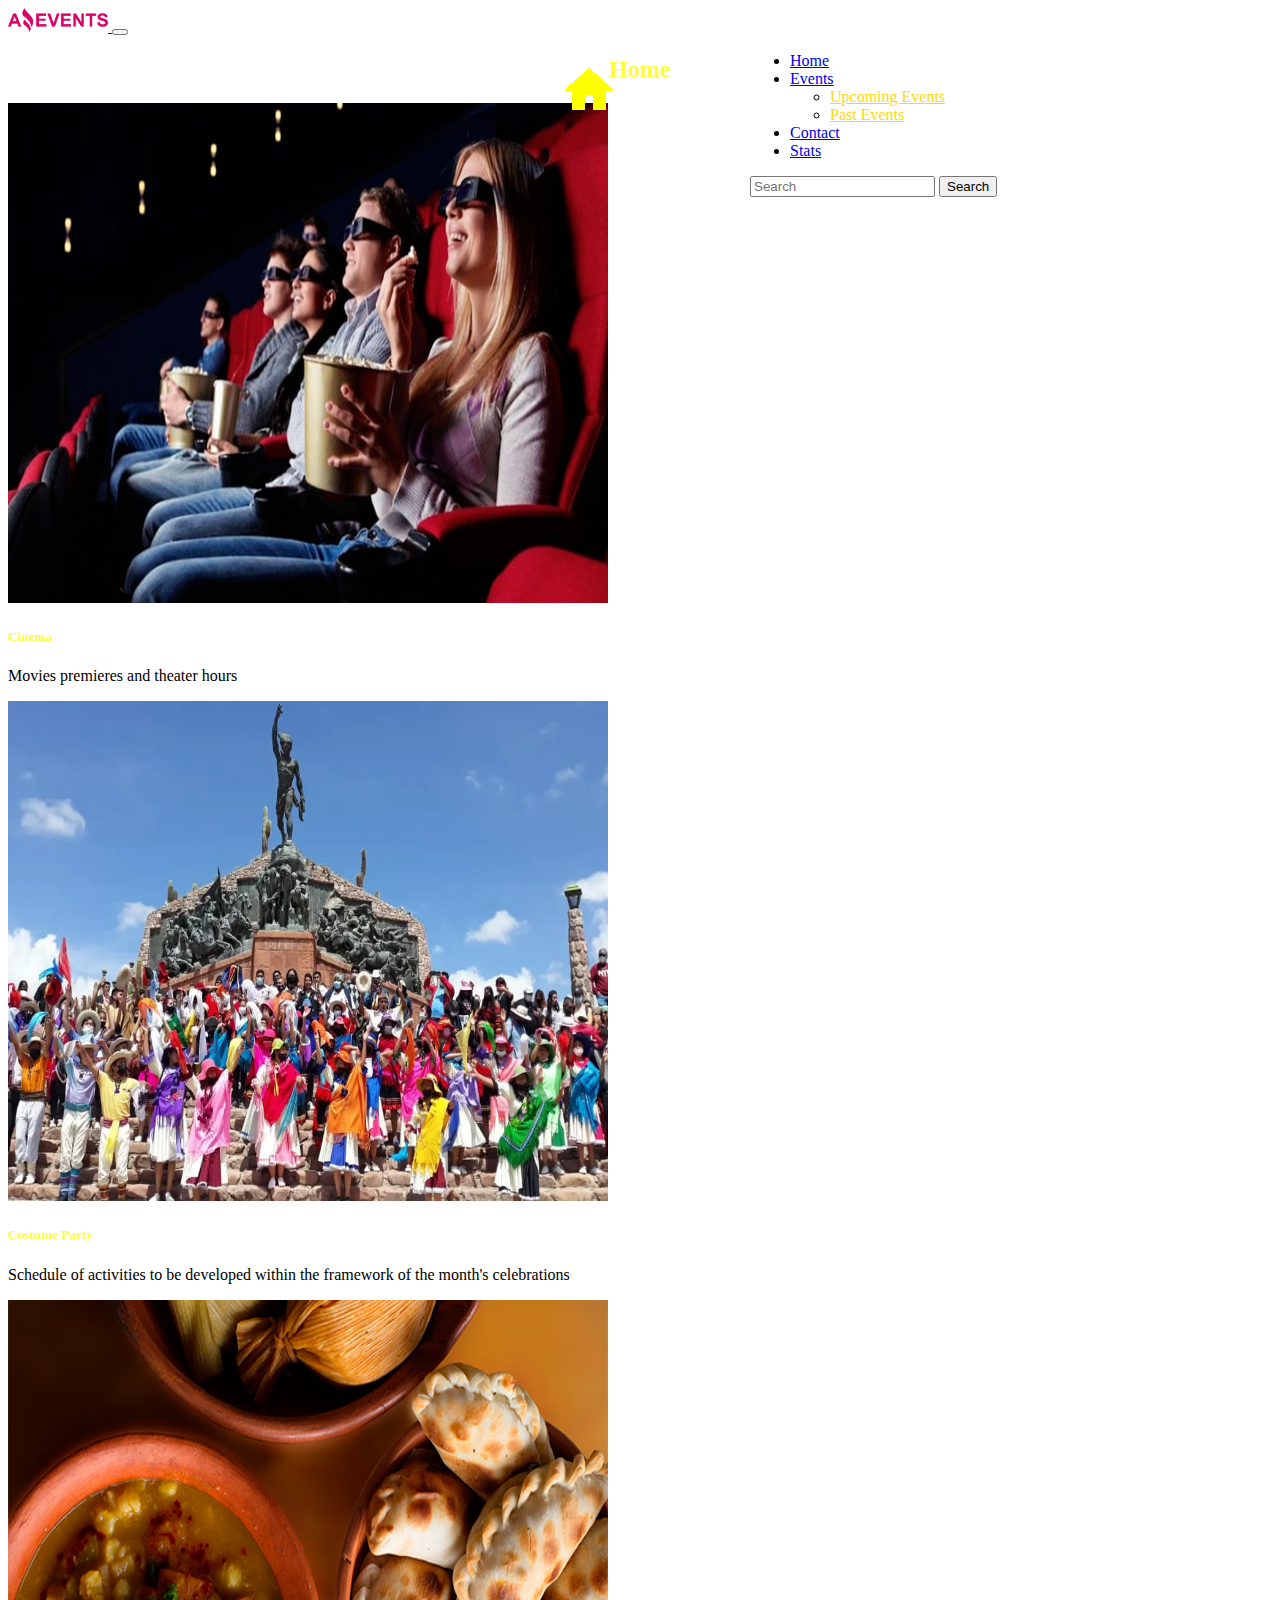
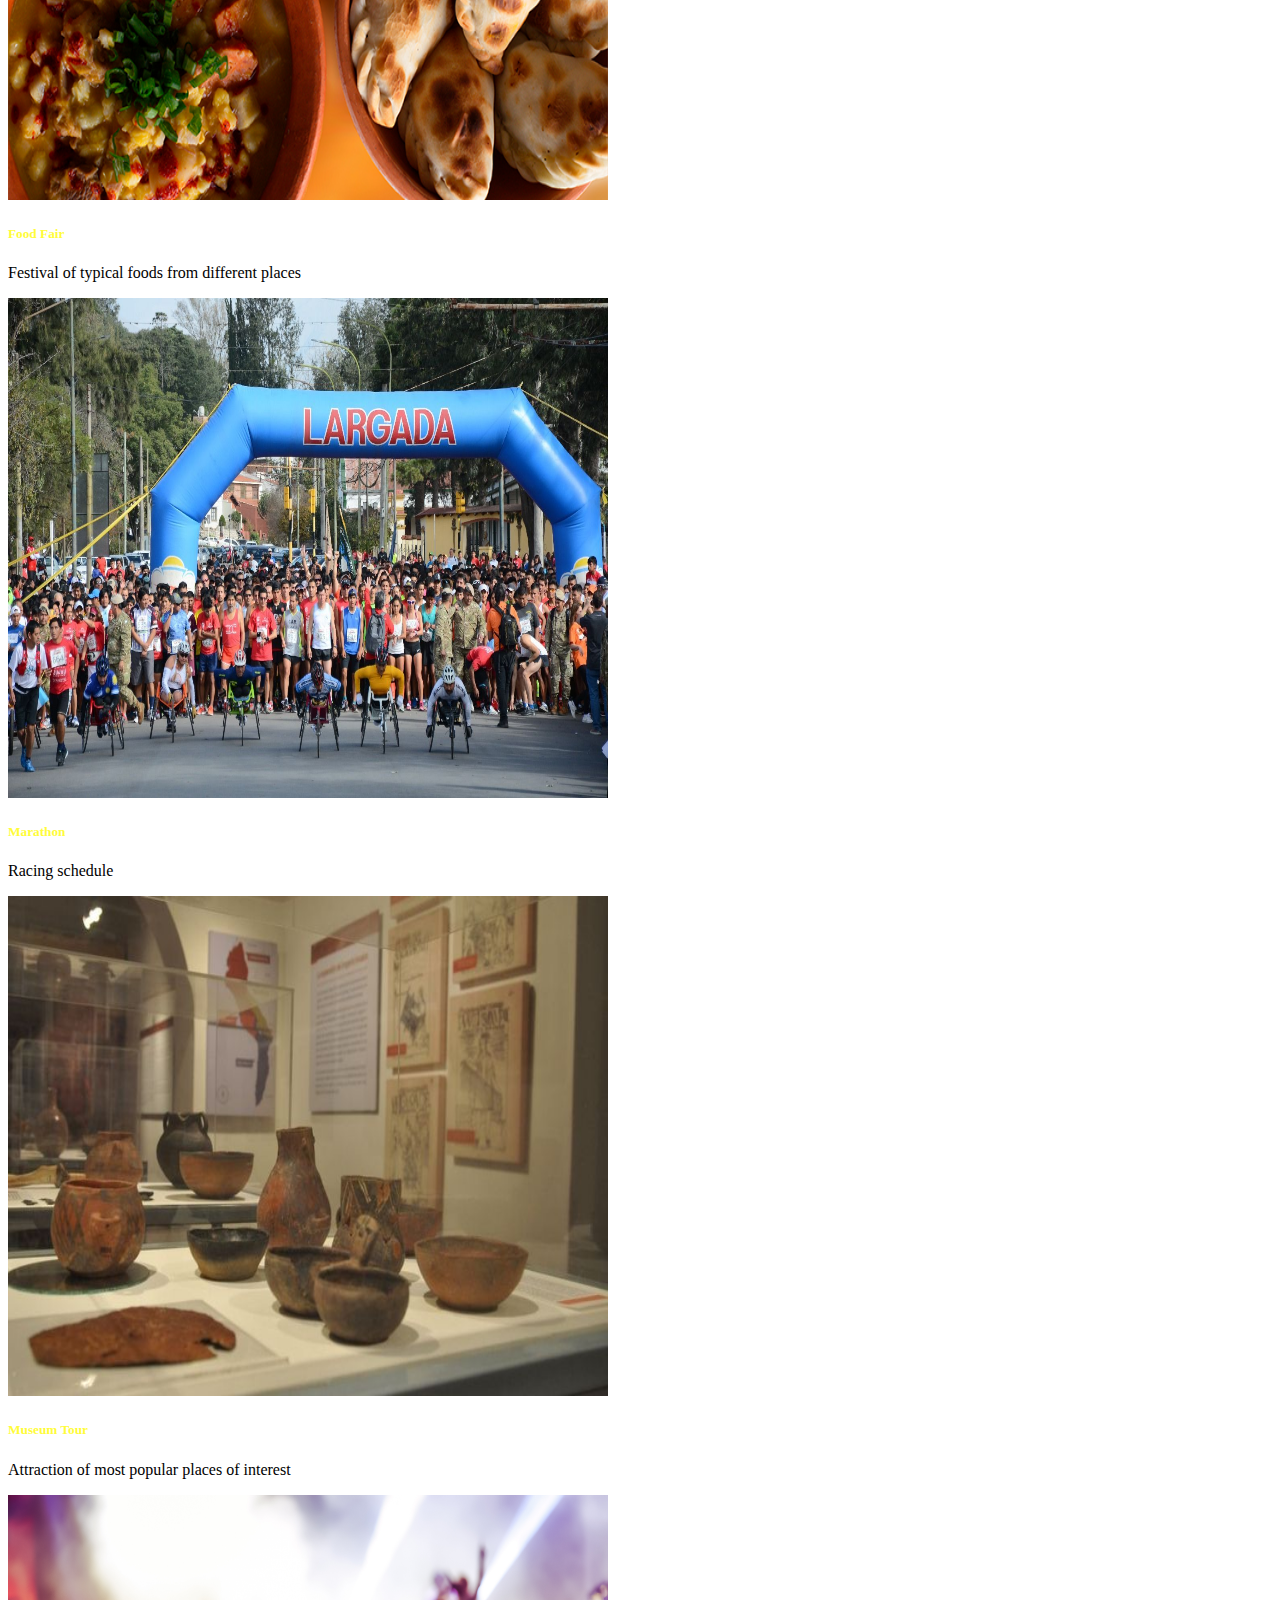
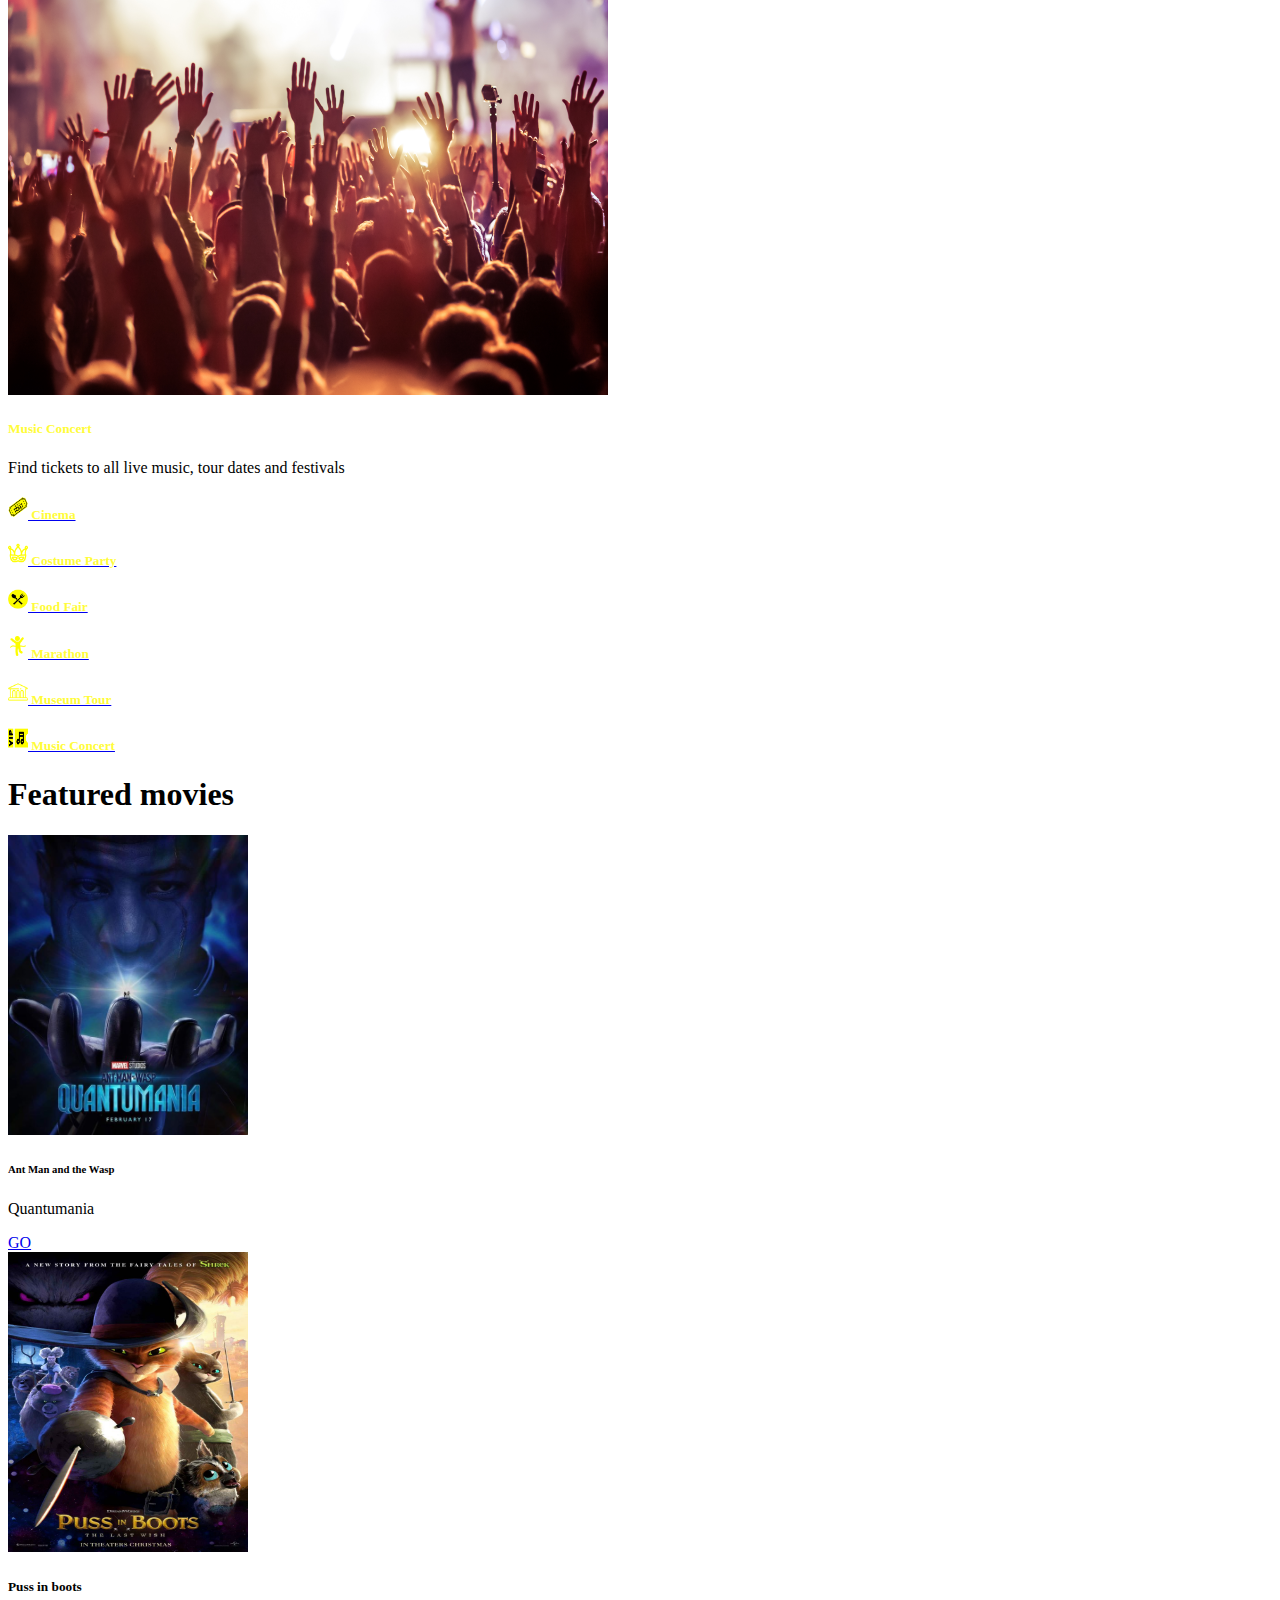
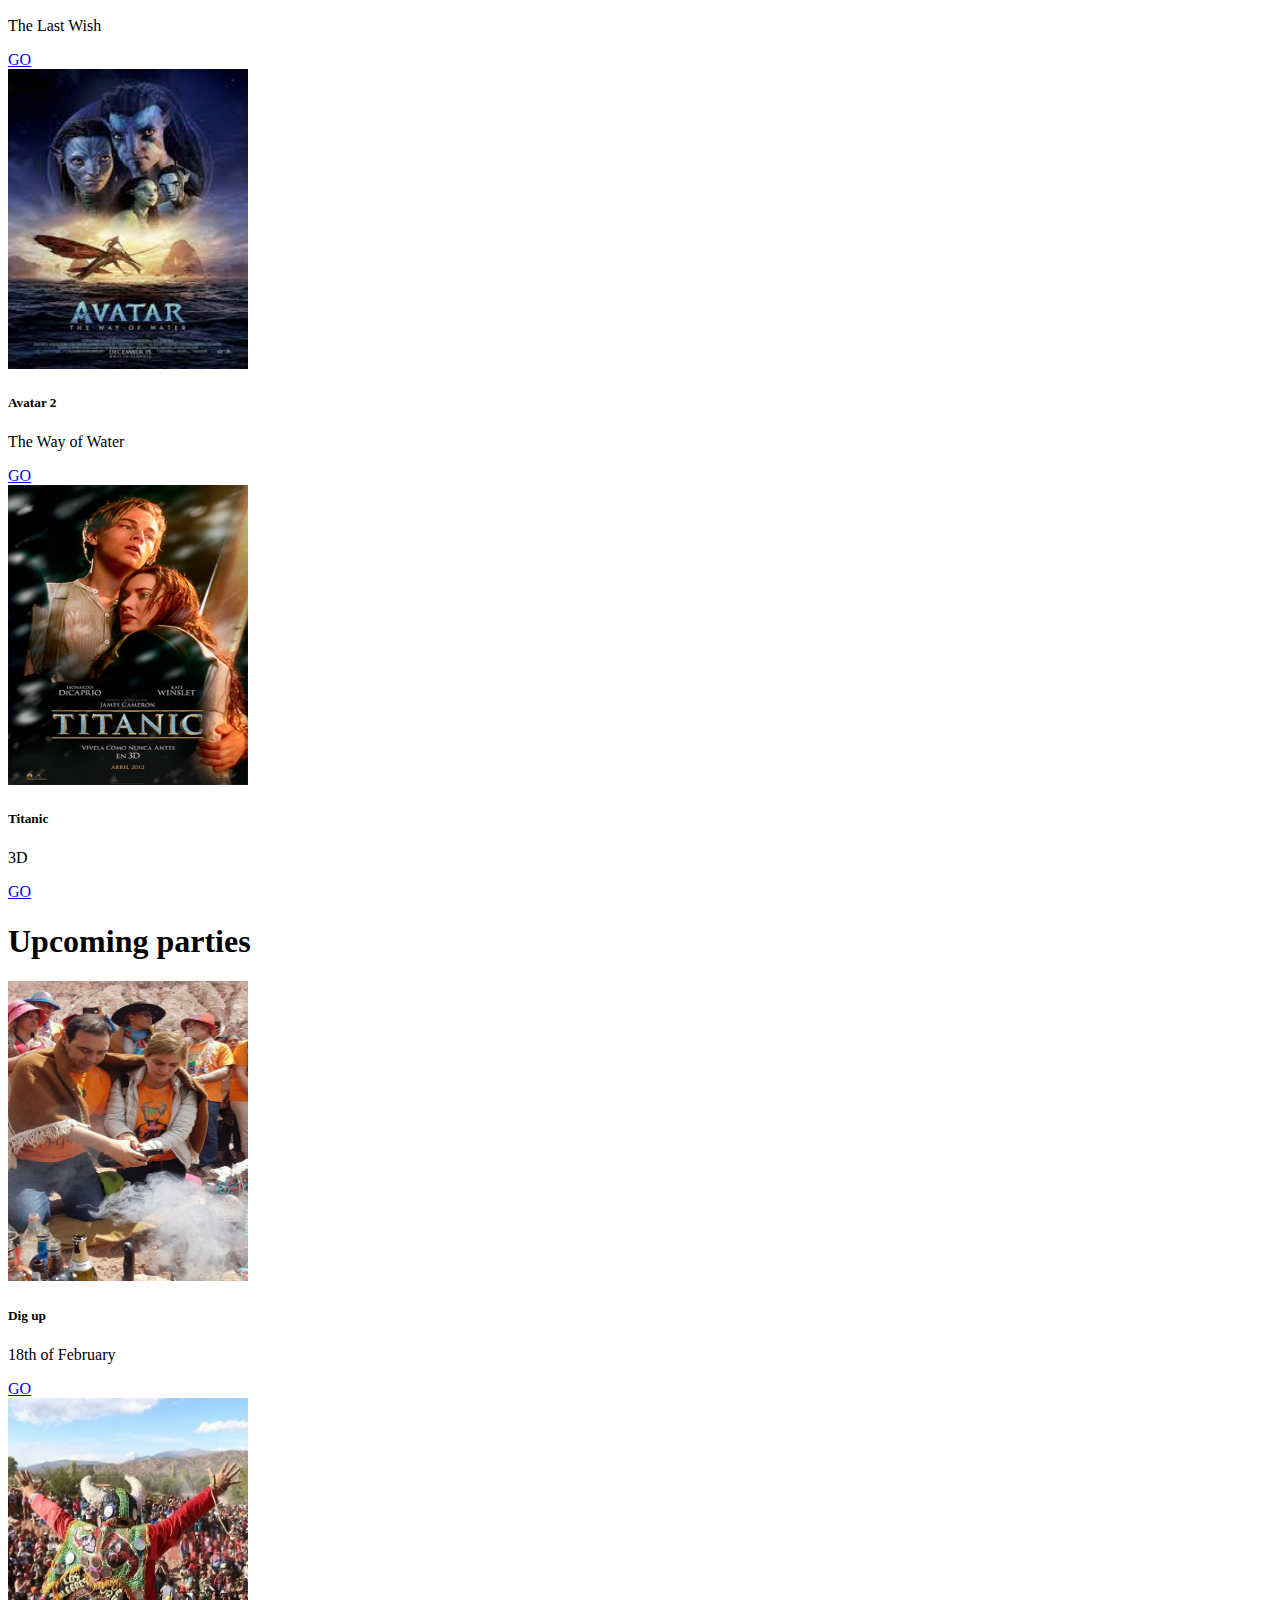
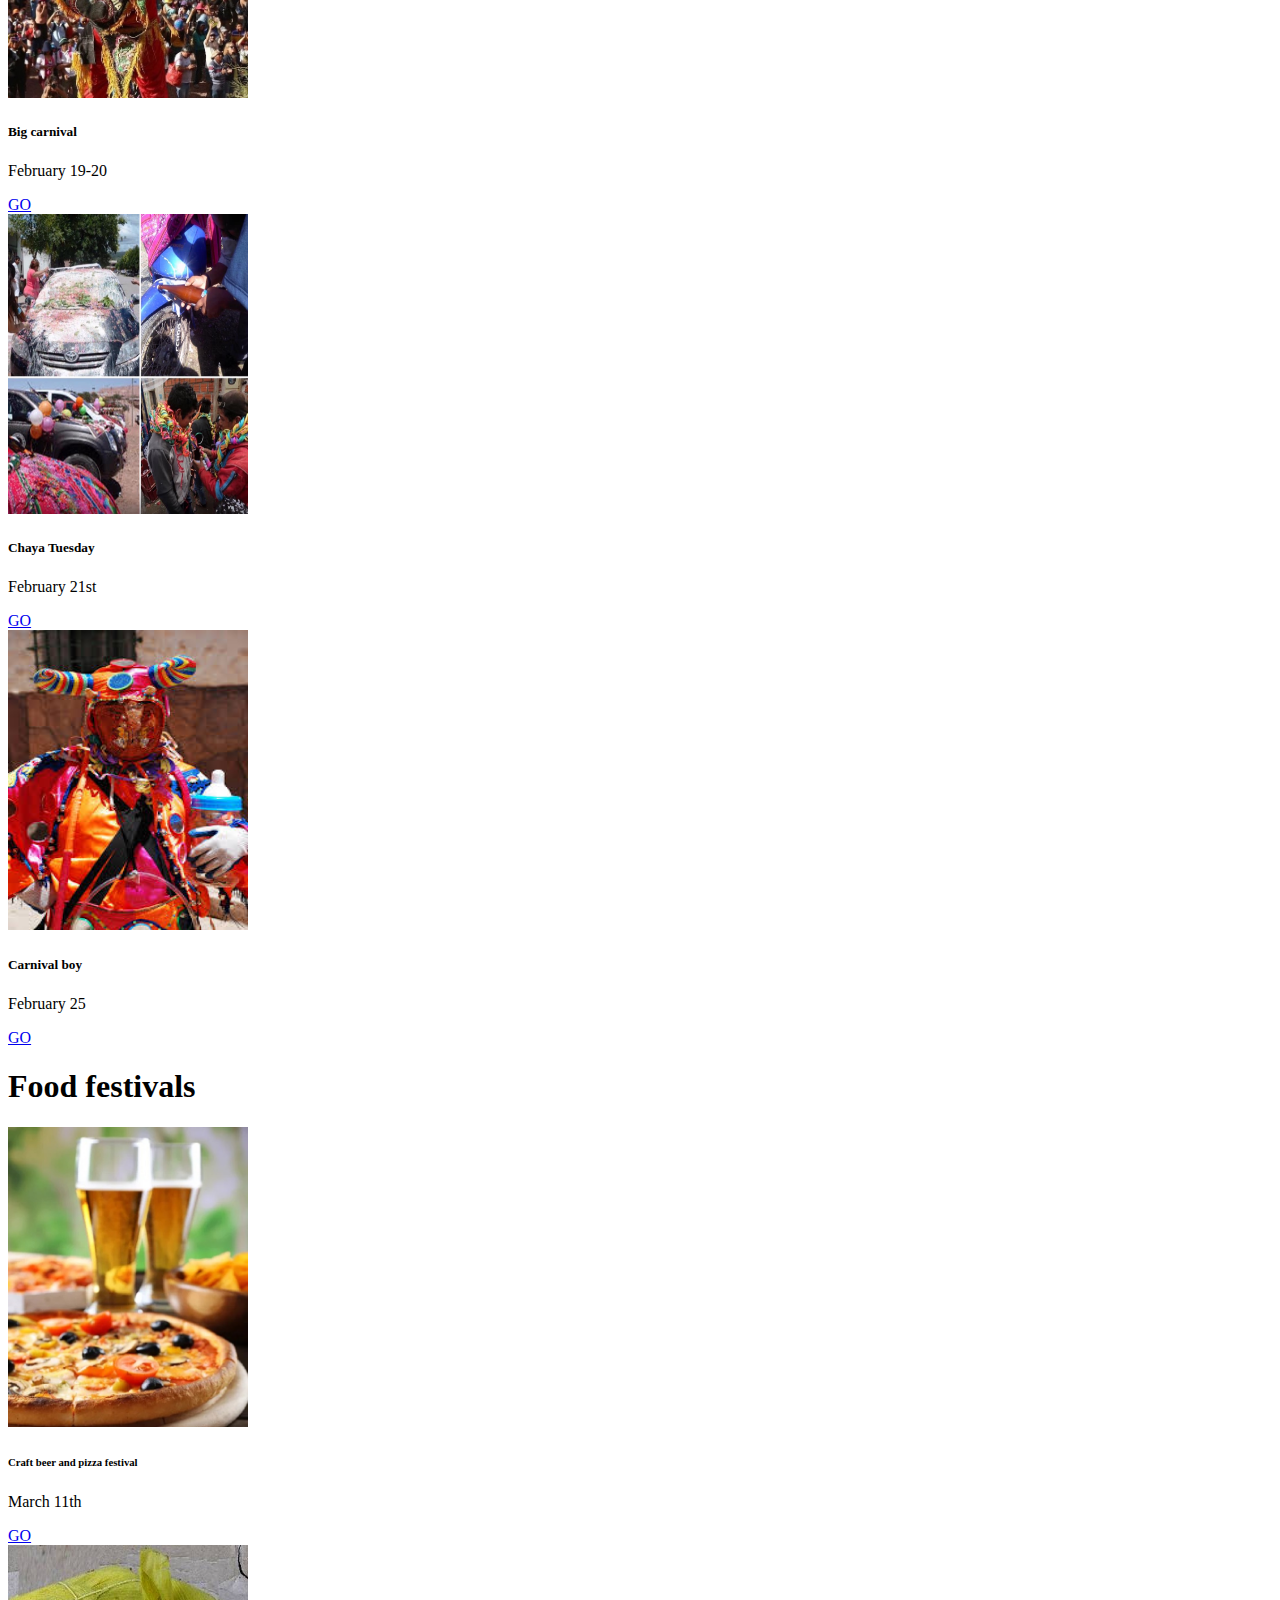
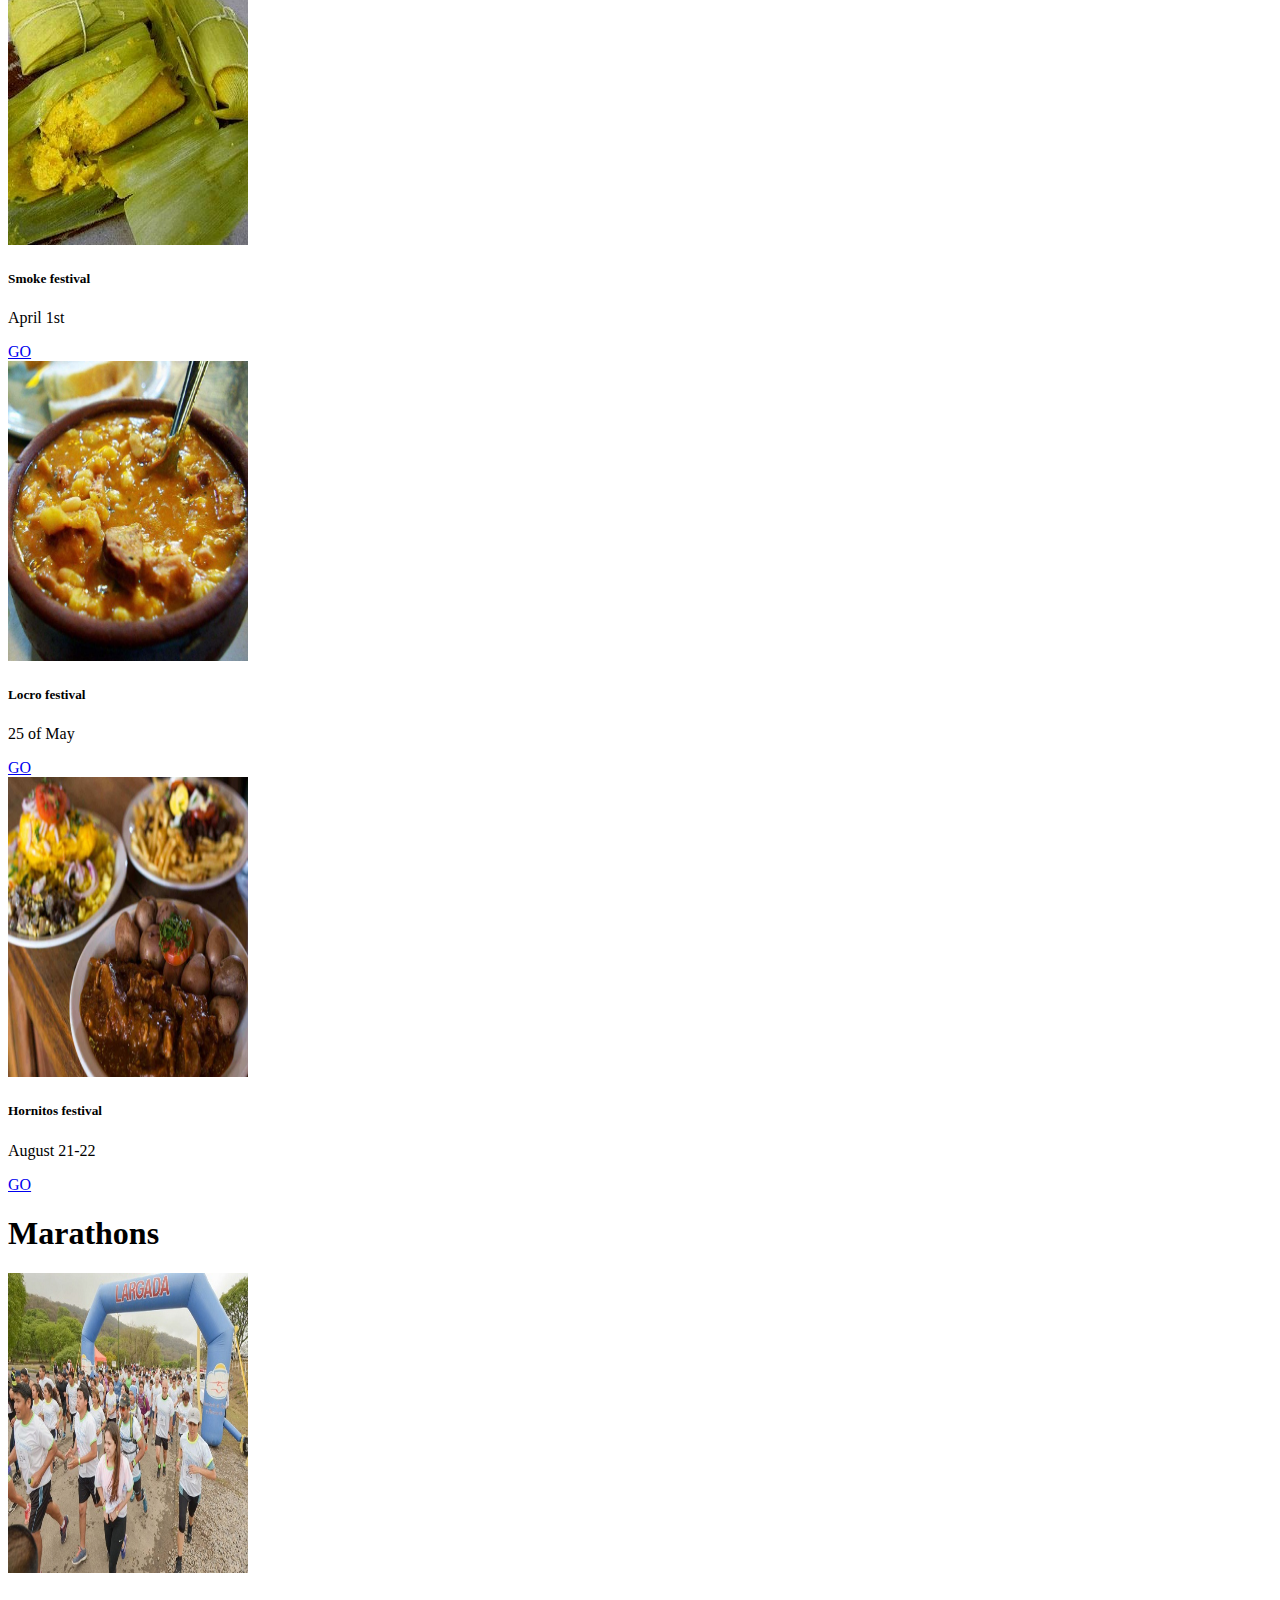
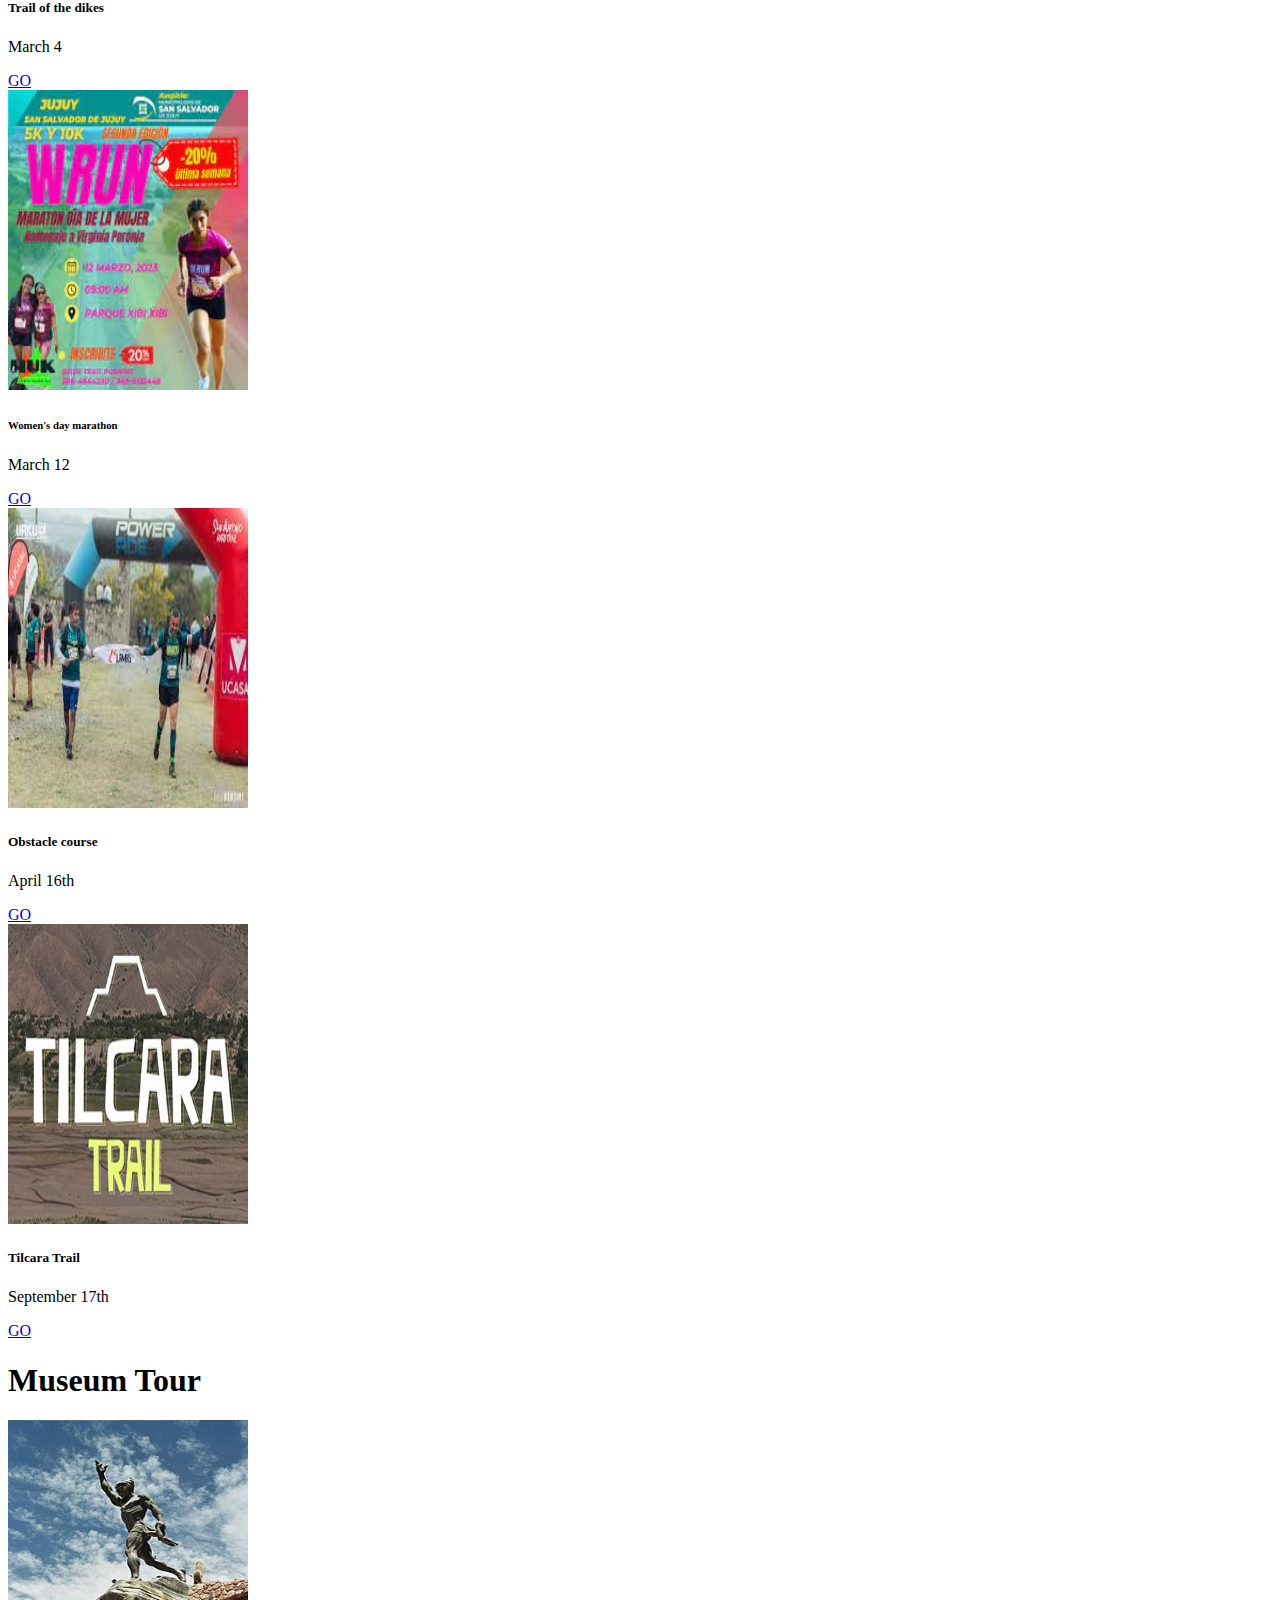
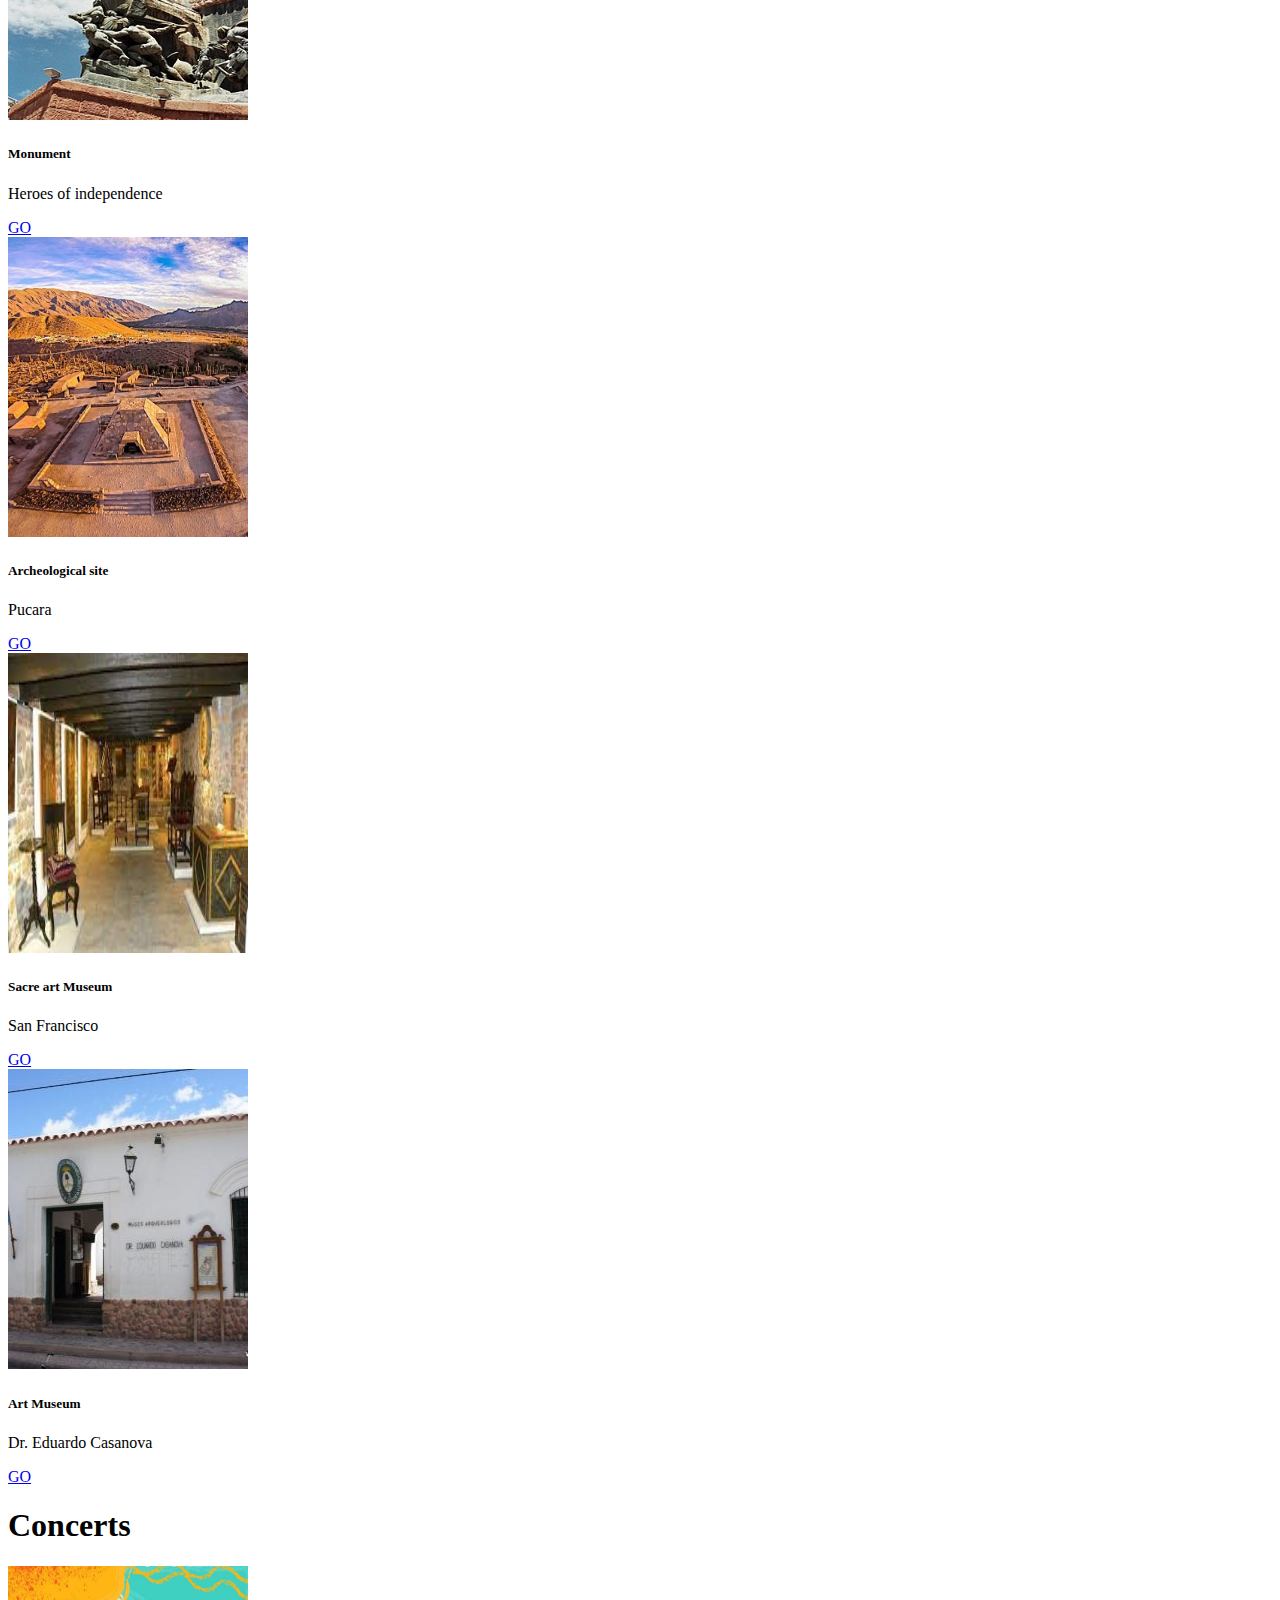
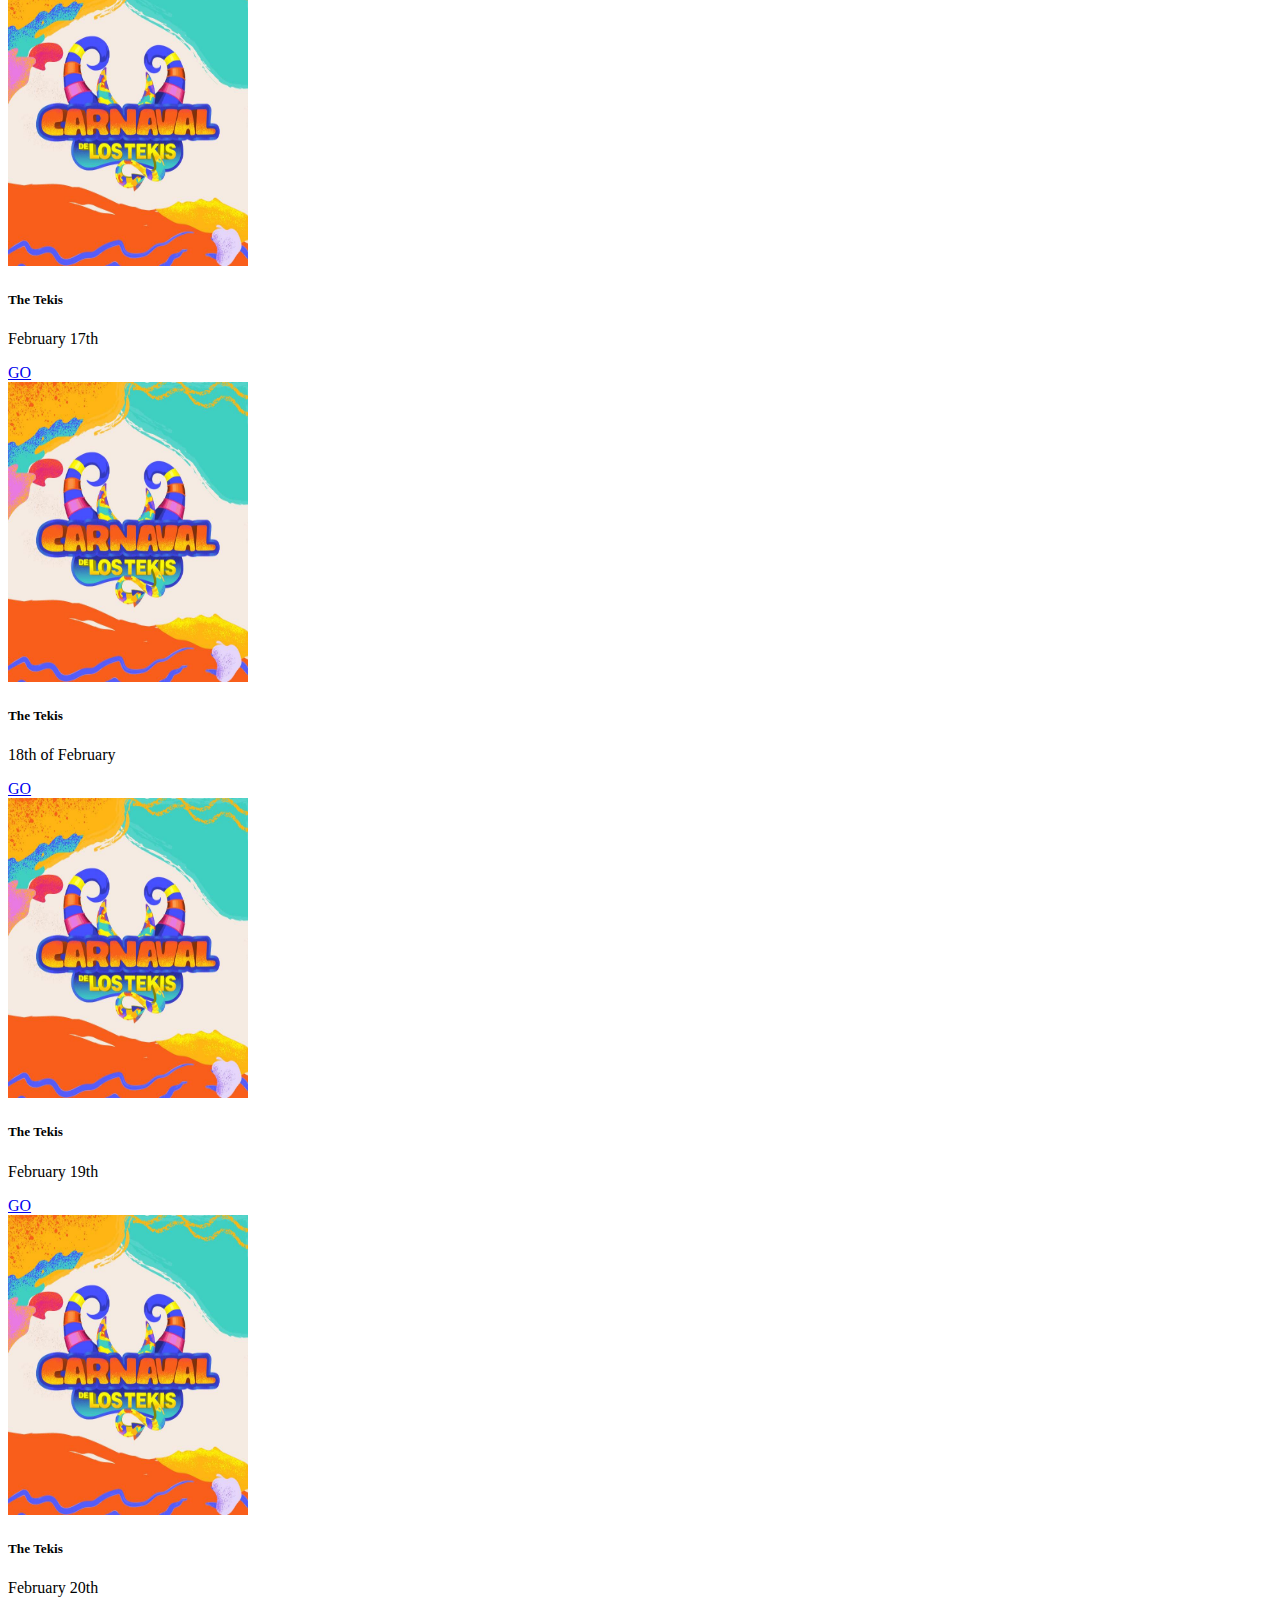
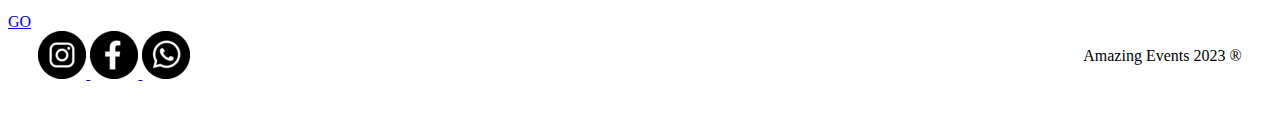
<file: index.html>
<!DOCTYPE html>
<html lang="es">
<head>
    <meta charset="UTF-8">
    <meta http-equiv="X-UA-Compatible" content="IE=edge">
    <meta name="viewport" content="width=device-width, initial-scale=1.0">
    <title>AmazingEvents</title>
    <link href="https://cdn.jsdelivr.net/npm/bootstrap@5.3.0-alpha1/dist/css/bootstrap.min.css" rel="stylesheet" integrity="sha384-GLhlTQ8iRABdZLl6O3oVMWSktQOp6b7In1Zl3/Jr59b6EGGoI1aFkw7cmDA6j6gD" crossorigin="anonymous">
    <link rel="stylesheet" href="style.css">
</head>
<body class="bg-warning-subtle">
    <!--Navegador-->
    <nav class="navbar bg-warning navbar-expand-lg">
        <div class="container-fluid">
            <a class="navbar-brand" href="#">
                <img src="./Assets/Logo.png" alt="Logo" width="100" height="24" class="d-inline-block align-text-top">
            </a>
            <button class="navbar-toggler" type="button" data-bs-toggle="collapse" data-bs-target="#navbarSupportedContent" aria-controls="navbarSupportedContent" aria-expanded="false" aria-label="Toggle navigation">
                <span class="navbar-toggler-icon"></span>
            </button>
            <div class="collapse navbar-collapse" id="navbarSupportedContent">
                <ul class="navbar-nav me-auto mb-2 mb-lg-0">
                    <li class="nav-item">
                        <a class="nav-link active" aria-current="page" href="index.html">Home</a>
                    </li>
                    <li class="nav-item dropdown">
                        <a class="nav-link dropdown-toggle" href="#" role="button" data-bs-toggle="dropdown" aria-expanded="false">
                            Events
                        </a>
                        <ul class="dropdown-menu bg-black">
                            <li><a class="dropdown-item" href="upcomingEvents.html">Upcoming Events</a></li>
                            <li><a class="dropdown-item" href="pastEvents.html">Past Events</a></li>
                        </ul>
                    </li>
                    <li class="nav-item">
                        <a class="nav-link active" aria-current="page" href="contact.html">Contact</a>
                    </li>
                    <li class="nav-item">
                        <a class="nav-link active" aria-current="page" href="stats.html">Stats</a>
                    </li>
                </ul>
                <form class="d-flex" role="search">
                    <input class="form-control me-2" type="search" placeholder="Search" aria-label="Search">
                    <button class="btn btn-outline-success" type="submit">Search</button>
                </form>
            </div>
        </div>
    </nav>
    <!--Carusel-->
    <div class="text-bg-dark p-3">
        <h2>Home</h2>
        <div class="container-icono">
            <img src="./Assets/home.png" alt="home">
        </div>
    </div>
    <div id="carouselExampleSlidesOnly" class="carousel slide" data-bs-ride="carousel">
        <div class="carousel-inner">
            <div class="carousel-item active">
                <img src="./Assets/Cinema.jpg" class="d-block w-100" alt="...">
                <div class="carousel-caption d-none d-md-block">
                    <h5>Cinema</h5>
                    <p>Movies premieres and theater hours</p>
                </div>
                </div>
                <div class="carousel-item">
                    <img src="./Assets/Costume_Party.jpg" class="d-block w-100" alt="...">
                    <div class="carousel-caption d-none d-md-block">
                        <h5>Costume Party</h5>
                        <p>Schedule of activities to be developed within the framework of the month's celebrations</p>
                    </div>
                </div>
            <div class="carousel-item">
                <img src="./Assets/Food_Fair.jpg" class="d-block w-100" alt="...">
                <div class="carousel-caption d-none d-md-block">
                    <h5>Food Fair</h5>
                    <p>Festival of typical foods from different places</p>
                </div>
            </div>
            <div class="carousel-item">
                <img src="./Assets/Marathon.jpg" class="d-block w-100" alt="...">
                <div class="carousel-caption d-none d-md-block">
                    <h5>Marathon</h5>
                    <p>Racing schedule</p>
                </div>
            </div>
            <div class="carousel-item">
                <img src="./Assets/Museum_Tour.jpg" class="d-block w-100" alt="...">
                <div class="carousel-caption d-none d-md-block">
                    <h5>Museum Tour</h5>
                    <p>Attraction of most popular places of interest</p>
                </div>
            </div>
            <div class="carousel-item">
                <img src="./Assets/Music_Concert.jpg" class="d-block w-100" alt="...">
                <div class="carousel-caption d-none d-md-block">
                    <h5>Music Concert</h5>
                    <p>Find tickets to all live music, tour dates and festivals</p>
                </div>
            </div>
        </div>
    </div>
    <!--Main-->
    <main class="container bg-warning-subtle">
       <!--Botones de navegacion-->
       <div class="botones p-3">
            <a class="btn btn-dark" href="#seccion1" role="button">
                <h5>
                    <img src="./Assets/ticket.png" alt="Logo" width="20" height="20" class="logosnav">
                    Cinema
                </h5>
            </a>
            <a class="btn btn-dark" href="#seccion2" role="button">
                <h5>
                    <img src="./Assets/mascara.png" alt="Logo" width="20" height="20" class="logosnav">
                    Costume Party
                </h5>
            </a>
            <a class="btn btn-dark" href="#seccion3" role="button">
                <h5>
                    <img src="./Assets/food.png" alt="Logo" width="20" height="20" class="logosnav">
                    Food Fair
                </h5>
            </a>
            <a class="btn btn-dark" href="#seccion4" role="button">
                <h5>
                    <img src="./Assets/maraton.png" alt="Logo" width="20" height="20" class="logosnav">
                    Marathon
                </h5>
            </a>
            <a class="btn btn-dark" href="#seccion5" role="button">
                <h5>
                    <img src="./Assets/museo.png" alt="Logo" width="20" height="20" class="logosnav">
                    Museum Tour
                </h5>
            </a>
            <a class="btn btn-dark" href="#seccion6" role="button">
                <h5>
                    <img src="./Assets/concierto.png" alt="Logo" width="20" height="20" class="logosnav">
                    Music Concert
                </h5>
            </a>
        </div>
        <!--Secciones y tarjetas-->
        <section class="p-3" id="seccion1">
            <h1>Featured movies</h1>
            <div id="contenedor-cards-1" class="p-3 d-flex flex-wrap justify-content-center align-items-center gap-3">
                <div class="card" style="width: 15rem">
                    <img src="./Assets/Cine/antMan.jpg" class="card-img-top" alt="...">
                    <div class="card-body">
                        <h6 class="card-title">Ant Man and the Wasp</h6>
                        <p class="card-text">Quantumania</p>
                        <a href="details.html" class="btn btn-warning">GO</a>
                    </div>
                </div>
                    <div class="card" style="width: 15rem;">
                        <img src="./Assets/Cine/gatoconbotas2.jpg" class="card-img-top" alt="...">
                        <div class="card-body">
                            <h5 class="card-title">Puss in boots</h5>
                            <p class="card-text">The Last Wish</p>
                            <a href="#" class="btn btn-warning">GO</a>
                        </div>
                    </div>
                    <div class="card" style="width: 15rem;">
                        <img src="./Assets/Cine/avatar2.jpeg" class="card-img-top" alt="...">
                        <div class="card-body">
                            <h5 class="card-title">Avatar 2</h5>
                            <p class="card-text">The Way of Water</p>
                            <a href="#" class="btn btn-warning">GO</a>
                        </div>
                    </div>
                    <div class="card" style="width: 15rem;">
                        <img src="./Assets/Cine/titanic3d.jpg" class="card-img-top" alt="...">
                        <div class="card-body">
                            <h5 class="card-title">Titanic</h5>
                            <p class="card-text">3D</p>
                            <a href="#" class="btn btn-warning">GO</a>
                        </div>
                    </div>
            </div>
        </section>
        <section class="p-3" id="seccion2">
            <div class="p-3">
                <h1>Upcoming parties</h1>
            </div>
            <div id="contenedor-cards-2" class="p-3 d-flex flex-wrap justify-content-center align-items-center gap-3">
                <div class="card" style="width: 15rem">
                    <img src="./Assets/Festivales/desentierro.jpg" class="card-img-top" alt="...">
                    <div class="card-body">
                        <h5 class="card-title">Dig up</h5>
                        <p class="card-text">18th of February</p>
                        <a href="#" class="btn btn-warning">GO</a>
                    </div>
                </div>
                <div class="card" style="width: 15rem;">
                    <img src="./Assets/Festivales/carnavalgrande.jpg" class="card-img-top" alt="...">
                    <div class="card-body">
                        <h5 class="card-title">Big carnival</h5>
                        <p class="card-text">February 19-20</p>
                        <a href="#" class="btn btn-warning">GO</a>
                    </div>
                </div>
                <div class="card" style="width: 15rem;">
                    <img src="./Assets/Festivales/chaya.jpg" class="card-img-top" alt="...">
                    <div class="card-body">
                        <h5 class="card-title">Chaya Tuesday</h5>
                        <p class="card-text">February 21st</p>
                        <a href="#" class="btn btn-warning">GO</a>
                    </div>
                </div>
                <div class="card" style="width: 15rem;">
                    <img src="./Assets/Festivales/carnavalchico.jpeg" class="card-img-top" alt="...">
                    <div class="card-body">
                        <h5 class="card-title">Carnival boy</h5>
                        <p class="card-text">February 25</p>
                        <a href="#" class="btn btn-warning">GO</a>
                    </div>
                </div>
            </div>
        </section>
        <section class="p-3" id="seccion3">
            <div class="p-3">
                <h1>Food festivals</h1>
            </div>
            <div id="contenedor-cards-3" class="p-3 d-flex flex-wrap justify-content-center align-items-center gap-3">
                <div class="card" style="width: 15rem">
                    <img src="./Assets/Festivales/cervezaypizza.jpg" class="card-img-top" alt="...">
                    <div class="card-body">
                        <h6 class="card-title">Craft beer and pizza festival</h6>
                        <p class="card-text">March 11th</p>
                        <a href="#" class="btn btn-warning">GO</a>
                    </div>
                </div>
                <div class="card" style="width: 15rem;">
                    <img src="./Assets/Festivales/humita.jpg" class="card-img-top" alt="...">
                    <div class="card-body">
                        <h5 class="card-title">Smoke festival</h5>
                        <p class="card-text">April 1st</p>
                        <a href="#" class="btn btn-warning">GO</a>
                    </div>
                </div>
                <div class="card" style="width: 15rem;">
                    <img src="./Assets/Festivales/locro.jpg" class="card-img-top" alt="...">
                    <div class="card-body">
                        <h5 class="card-title">Locro festival</h5>
                        <p class="card-text">25 of May</p>
                        <a href="#" class="btn btn-warning">GO</a>
                    </div>
                </div>
                <div class="card" style="width: 15rem;">
                    <img src="./Assets/Festivales/hornitos.jpg" class="card-img-top" alt="...">
                    <div class="card-body">
                        <h5 class="card-title">Hornitos festival</h5>
                        <p class="card-text">August 21-22</p>
                        <a href="#" class="btn btn-warning">GO</a>
                    </div>
                </div>
            </div>
        </section>
        <section class="p-3" id="seccion4">
            <div class="p-3">
                <h1>Marathons</h1>
            </div>
            <div id="contenedor-cards-4" class="p-3 d-flex flex-wrap justify-content-center align-items-center gap-3">
                <div class="card" style="width: 15rem">
                    <img src="./Assets/Maratones/trail_los_diques.jpg" class="card-img-top" alt="...">
                    <div class="card-body">
                        <h5 class="card-title">Trail of the dikes</h5>
                        <p class="card-text">March 4</p>
                        <a href="#" class="btn btn-warning">GO</a>
                    </div>
                </div>
                <div class="card" style="width: 15rem;">
                    <img src="./Assets/Maratones/maraton_dia_de_la_mujer.jpg" class="card-img-top" alt="...">
                    <div class="card-body">
                        <h6 class="card-title">Women's day marathon</h6>
                        <p class="card-text">March 12</p>
                        <a href="#" class="btn btn-warning">GO</a>
                    </div>
                </div>
                <div class="card" style="width: 15rem;">
                    <img src="./Assets/Maratones/carrera_de_obstaculos.jpg" class="card-img-top" alt="...">
                    <div class="card-body">
                        <h5 class="card-title">Obstacle course</h5>
                        <p class="card-text">April 16th</p>
                        <a href="#" class="btn btn-warning">GO</a>
                    </div>
                </div>
                <div class="card" style="width: 15rem;">
                    <img src="./Assets/Maratones/tilcara_trail.jpg" class="card-img-top" alt="...">
                    <div class="card-body">
                        <h5 class="card-title">Tilcara Trail</h5>
                        <p class="card-text">September 17th</p>
                        <a href="#" class="btn btn-warning">GO</a>
                    </div>
                </div>
            </div>
        </section>
        <section class="p-3" id="seccion5">
            <div class="p-3">
                <h1>Museum Tour</h1>
            </div>
            <div id="contenedor-cards-5" class="p-3 d-flex flex-wrap justify-content-center align-items-center gap-3">
                <div class="card" style="width: 15rem">
                    <img src="./Assets/Museos/Monumento_Humahuaca.jpg" class="card-img-top" alt="...">
                    <div class="card-body">
                        <h5 class="card-title">Monument</h5>
                        <p class="card-text">Heroes of independence</p>
                        <a href="#" class="btn btn-warning">GO</a>
                    </div>
                </div>
                <div class="card" style="width: 15rem;">
                    <img src="./Assets/Museos/pucara.jpg" class="card-img-top" alt="...">
                    <div class="card-body">
                        <h5 class="card-title">Archeological site</h5>
                        <p class="card-text">Pucara</p>
                        <a href="#" class="btn btn-warning">GO</a>
                    </div>
                </div>
                <div class="card" style="width: 15rem;">
                    <img src="./Assets/Museos/museo_Arte.jpg" class="card-img-top" alt="...">
                    <div class="card-body">
                        <h5 class="card-title">Sacre art Museum</h5>
                        <p class="card-text">San Francisco</p>
                        <a href="#" class="btn btn-warning">GO</a>
                    </div>
                </div>
                <div class="card" style="width: 15rem;">
                    <img src="./Assets/Museos/Museo_Casanova.jpg" class="card-img-top" alt="...">
                    <div class="card-body">
                        <h5 class="card-title">Art Museum</h5>
                        <p class="card-text">Dr. Eduardo Casanova</p>
                        <a href="#" class="btn btn-warning">GO</a>
                    </div>
                </div>
            </div>
        </section>
        <section class="p-3" id="seccion6">
            <div class="p-3">
                <h1>Concerts</h1>
            </div>
            <div id="contenedor-cards-6" class="p-3 d-flex flex-wrap justify-content-center align-items-center gap-3">
                <div class="card" style="width: 15rem">
                    <img src="./Assets/Conciertos/lostekis.jpg" class="card-img-top" alt="...">
                    <div class="card-body">
                        <h5 class="card-title">The Tekis</h5>
                        <p class="card-text">February 17th</p>
                        <a href="#" class="btn btn-warning">GO</a>
                    </div>
                </div>
                <div class="card" style="width: 15rem;">
                    <img src="./Assets/Conciertos/lostekis.jpg" class="card-img-top" alt="...">
                    <div class="card-body">
                        <h5 class="card-title">The Tekis</h5>
                        <p class="card-text">18th of February</p>
                        <a href="#" class="btn btn-warning">GO</a>
                    </div>
                </div>
                <div class="card" style="width: 15rem;">
                    <img src="./Assets/Conciertos/lostekis.jpg" class="card-img-top" alt="...">
                    <div class="card-body">
                        <h5 class="card-title">The Tekis</h5>
                        <p class="card-text">February 19th</p>
                        <a href="#" class="btn btn-warning">GO</a>
                    </div>
                </div>
                <div class="card" style="width: 15rem;">
                    <img src="./Assets/Conciertos/lostekis.jpg" class="card-img-top" alt="...">
                    <div class="card-body">
                        <h5 class="card-title">The Tekis</h5>
                        <p class="card-text">February 20th</p>
                        <a href="#" class="btn btn-warning">GO</a>
                    </div>
                </div>
            </div>
        </section>
    </main>
    <!--Footer-->
    <footer class="d-flex justify-content-center align-items-center bg-warning">
        <div class="iconos" style= "width: 15rem;" >
            <a href="#" role="button">
                <img src="./Assets/iconos/instagram.png" alt="...">
            </a>
            <a href="#" role="button">
                <img src="./Assets/iconos/facebook.png" alt="...">
            </a>
            <a href="#" role="button">
                <img src="./Assets/iconos/whatsapp.png" alt="...">
            </a>
        </div>
        <p>Amazing Events 2023 &reg;</p>
    </footer>
    <script src="https://cdn.jsdelivr.net/npm/bootstrap@5.3.0-alpha1/dist/js/bootstrap.bundle.min.js" integrity="sha384-w76AqPfDkMBDXo30jS1Sgez6pr3x5MlQ1ZAGC+nuZB+EYdgRZgiwxhTBTkF7CXvN" crossorigin="anonymous"></script>
</body>
</html>
</file>
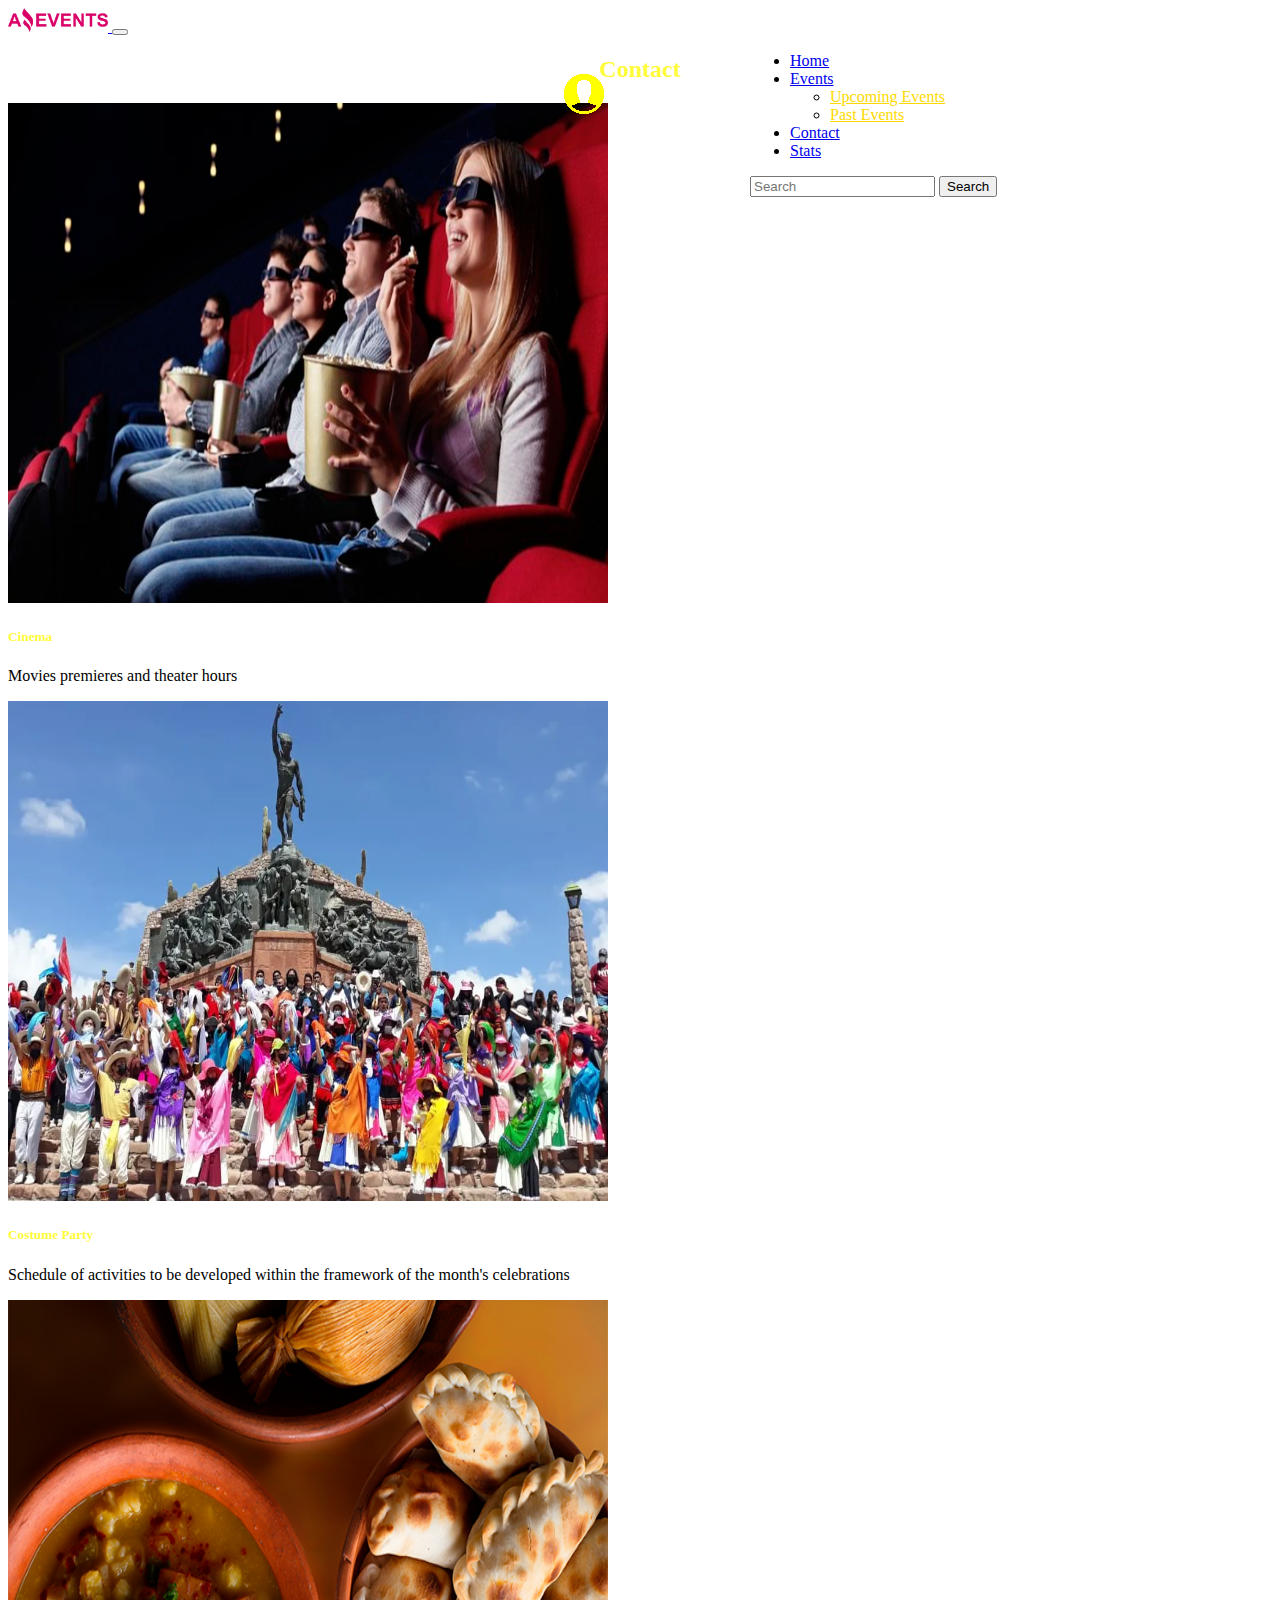
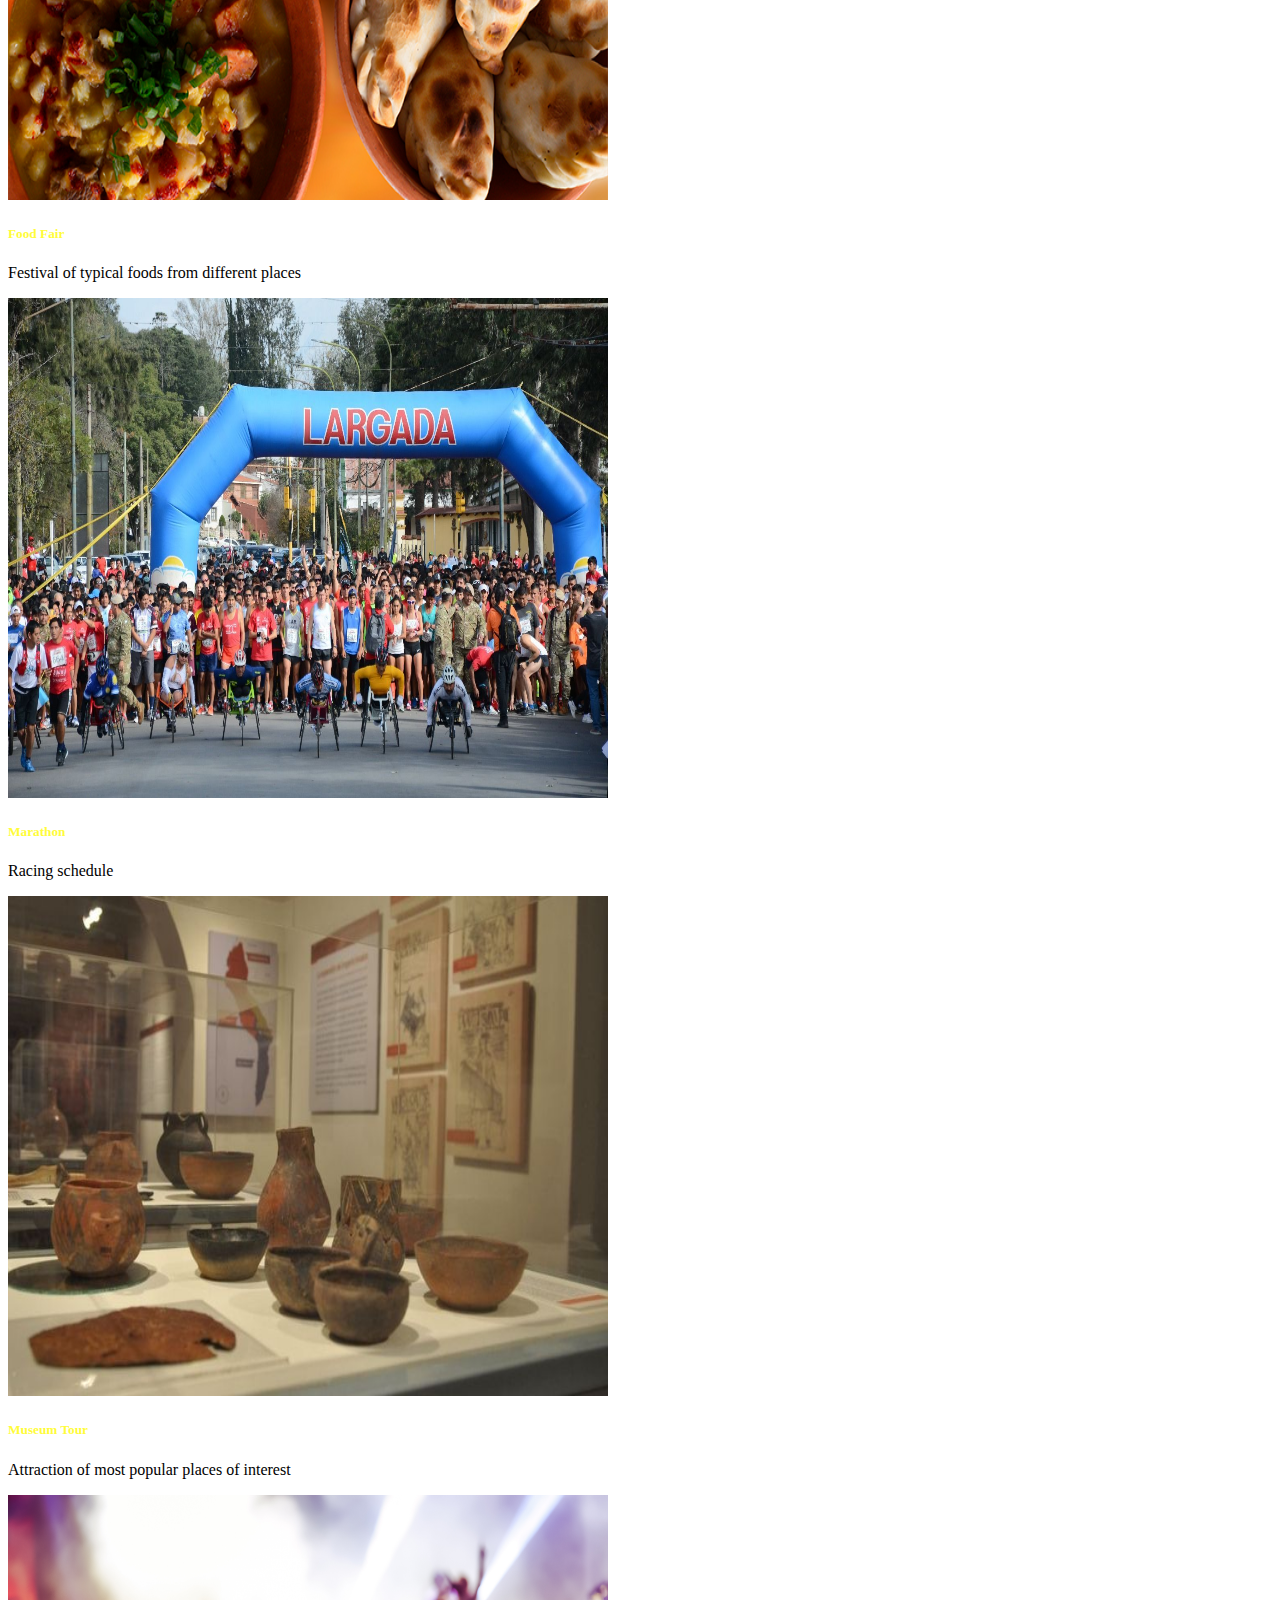
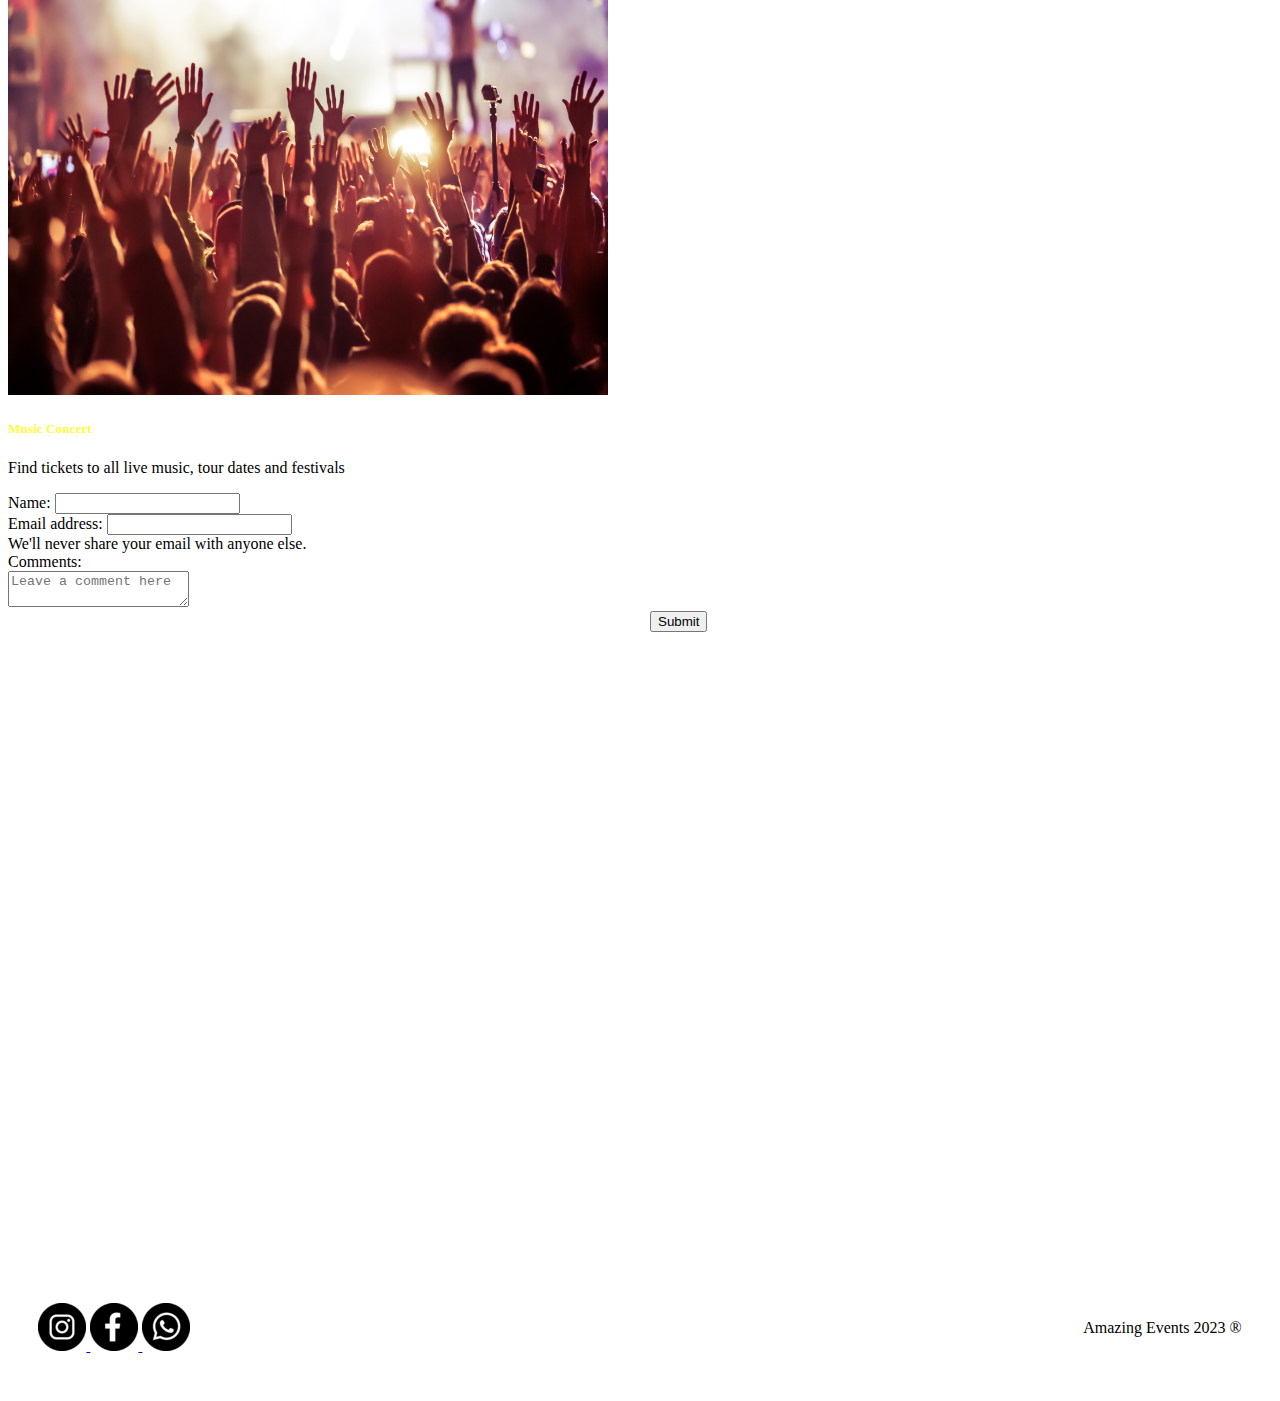
<file: contact.html>
<!DOCTYPE html>
<html lang="es">
<head>
    <meta charset="UTF-8">
    <meta http-equiv="X-UA-Compatible" content="IE=edge">
    <meta name="viewport" content="width=device-width, initial-scale=1.0">
    <title>AmazingEvents</title>
    <link href="https://cdn.jsdelivr.net/npm/bootstrap@5.3.0-alpha1/dist/css/bootstrap.min.css" rel="stylesheet" integrity="sha384-GLhlTQ8iRABdZLl6O3oVMWSktQOp6b7In1Zl3/Jr59b6EGGoI1aFkw7cmDA6j6gD" crossorigin="anonymous">
    <link rel="stylesheet" href="style.css">
</head>
<body class="bg-warning-subtle">
    <!--Navegador-->
    <nav class="navbar bg-warning navbar-expand-lg">
        <div class="container-fluid">
            <a class="navbar-brand" href="#">
                <img src="./Assets/Logo.png" alt="Logo" width="100" height="24" class="d-inline-block align-text-top">
            </a>
            <button class="navbar-toggler" type="button" data-bs-toggle="collapse" data-bs-target="#navbarSupportedContent" aria-controls="navbarSupportedContent" aria-expanded="false" aria-label="Toggle navigation">
                <span class="navbar-toggler-icon"></span>
            </button>
            <div class="collapse navbar-collapse" id="navbarSupportedContent">
                <ul class="navbar-nav me-auto mb-2 mb-lg-0">
                    <li class="nav-item">
                        <a class="nav-link active" aria-current="page" href="index.html">Home</a>
                    </li>
                    <li class="nav-item dropdown">
                        <a class="nav-link dropdown-toggle" href="#" role="button" data-bs-toggle="dropdown" aria-expanded="false">
                            Events
                        </a>
                        <ul class="dropdown-menu bg-black">
                            <li><a class="dropdown-item" href="upcomingEvents.html">Upcoming Events</a></li>
                            <li><a class="dropdown-item" href="pastEvents.html">Past Events</a></li>
                        </ul>
                    </li>
                    <li class="nav-item">
                        <a class="nav-link active" aria-current="page" href="contact.html">Contact</a>
                    </li>
                    <li class="nav-item">
                        <a class="nav-link active" aria-current="page" href="stats.html">Stats</a>
                    </li>
                </ul>
                <form class="d-flex" role="search">
                    <input class="form-control me-2" type="search" placeholder="Search" aria-label="Search">
                    <button class="btn btn-outline-success" type="submit">Search</button>
                </form>
            </div>
        </div>
    </nav>
    <!--Carusel-->
    <div class="text-bg-dark p-3">
        <h2>Contact</h2>
        <div class="container-icono3">
            <img src="./Assets/contacto.png" alt="...">
        </div>
    </div>
    <div id="carouselExampleSlidesOnly" class="carousel slide" data-bs-ride="carousel">
        <div class="carousel-inner">
            <div class="carousel-item active">
                <img src="./Assets/Cinema.jpg" class="d-block w-100" alt="...">
                <div class="carousel-caption d-none d-md-block">
                    <h5>Cinema</h5>
                    <p>Movies premieres and theater hours</p>
                </div>
                </div>
                <div class="carousel-item">
                    <img src="./Assets/Costume_Party.jpg" class="d-block w-100" alt="...">
                    <div class="carousel-caption d-none d-md-block">
                        <h5>Costume Party</h5>
                        <p>Schedule of activities to be developed within the framework of the month's celebrations</p>
                    </div>
                </div>
            <div class="carousel-item">
                <img src="./Assets/Food_Fair.jpg" class="d-block w-100" alt="...">
                <div class="carousel-caption d-none d-md-block">
                    <h5>Food Fair</h5>
                    <p>Festival of typical foods from different places</p>
                </div>
            </div>
            <div class="carousel-item">
                <img src="./Assets/Marathon.jpg" class="d-block w-100" alt="...">
                <div class="carousel-caption d-none d-md-block">
                    <h5>Marathon</h5>
                    <p>Racing schedule</p>
                </div>
            </div>
            <div class="carousel-item">
                <img src="./Assets/Museum_Tour.jpg" class="d-block w-100" alt="...">
                <div class="carousel-caption d-none d-md-block">
                    <h5>Museum Tour</h5>
                    <p>Attraction of most popular places of interest</p>
                </div>
            </div>
            <div class="carousel-item">
                <img src="./Assets/Music_Concert.jpg" class="d-block w-100" alt="...">
                <div class="carousel-caption d-none d-md-block">
                    <h5>Music Concert</h5>
                    <p>Find tickets to all live music, tour dates and festivals</p>
                </div>
            </div>
        </div>
    </div>
    <!--Main-->
    <main class="container bg-warning-subtle">
       <form class="p-5">
            <div class="mb-3">
                <label>Name:</label>
                <input class="form-control" id="exampleInputName1">
            </div>
            <div class="mb-3">
                <label for="exampleInputEmail1" class="form-label">Email address:</label>
                <input type="email" class="form-control" id="exampleInputEmail1" aria-describedby="emailHelp">
                <div id="emailHelp" class="form-text">We'll never share your email with anyone else.</div>
            </div>
            <div class="mb-3">
                <label>Comments:</label>
                <div class="form-floating">
                    <textarea class="form-control" placeholder="Leave a comment here" id="floatingTextarea"></textarea>
                </div>
            </div>
            <button type="submit" class="boton btn btn-outline-danger">Submit</button>
        </form>
    </main>
    <!--Footer-->
    <footer class="d-flex justify-content-center align-items-center bg-warning">
        <div class="iconos" style= "width: 15rem;" >
            <a href="#" role="button">
                <img src="./Assets/iconos/instagram.png" alt="...">
            </a>
            <a href="#" role="button">
                <img src="./Assets/iconos/facebook.png" alt="...">
            </a>
            <a href="#" role="button">
                <img src="./Assets/iconos/whatsapp.png" alt="...">
            </a>
        </div>
        <p>Amazing Events 2023 &reg;</p>
    </footer>
    <script src="https://cdn.jsdelivr.net/npm/bootstrap@5.3.0-alpha1/dist/js/bootstrap.bundle.min.js" integrity="sha384-w76AqPfDkMBDXo30jS1Sgez6pr3x5MlQ1ZAGC+nuZB+EYdgRZgiwxhTBTkF7CXvN" crossorigin="anonymous"></script>
</body>
</html>
</file>
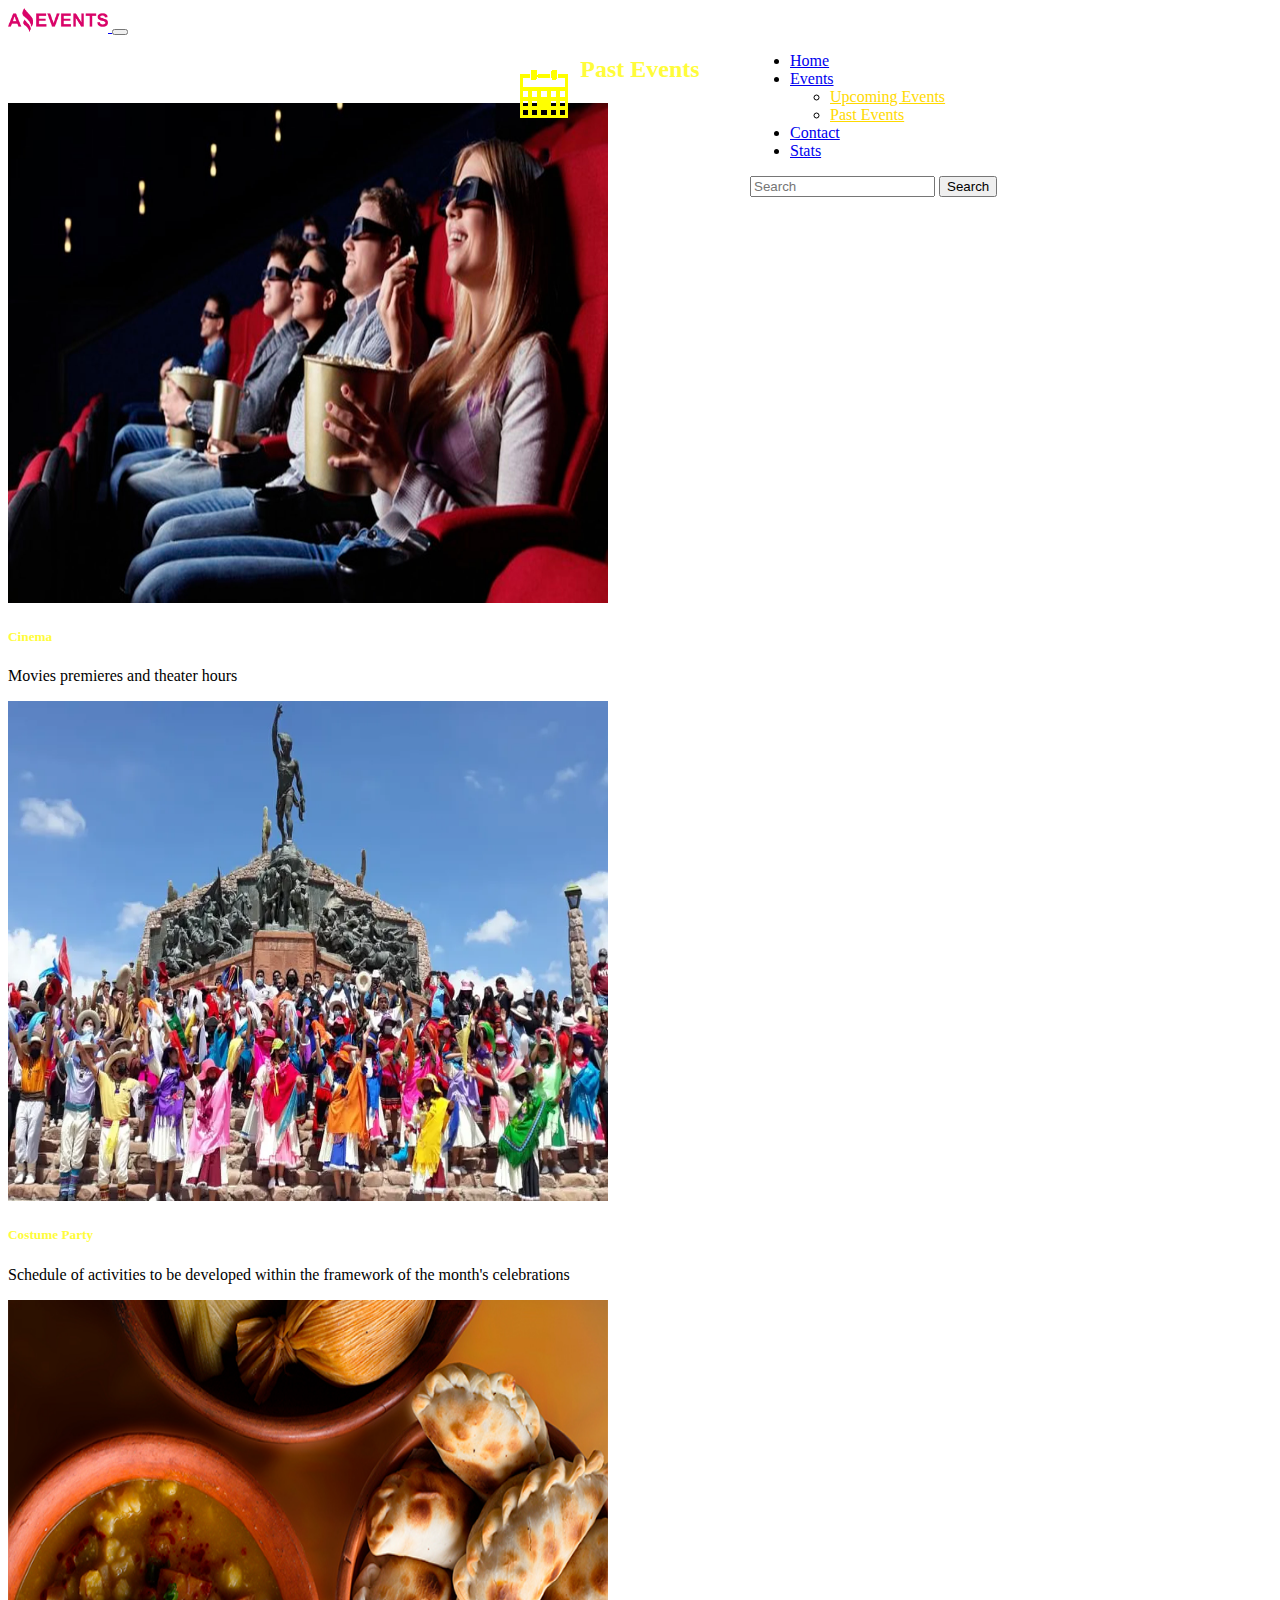
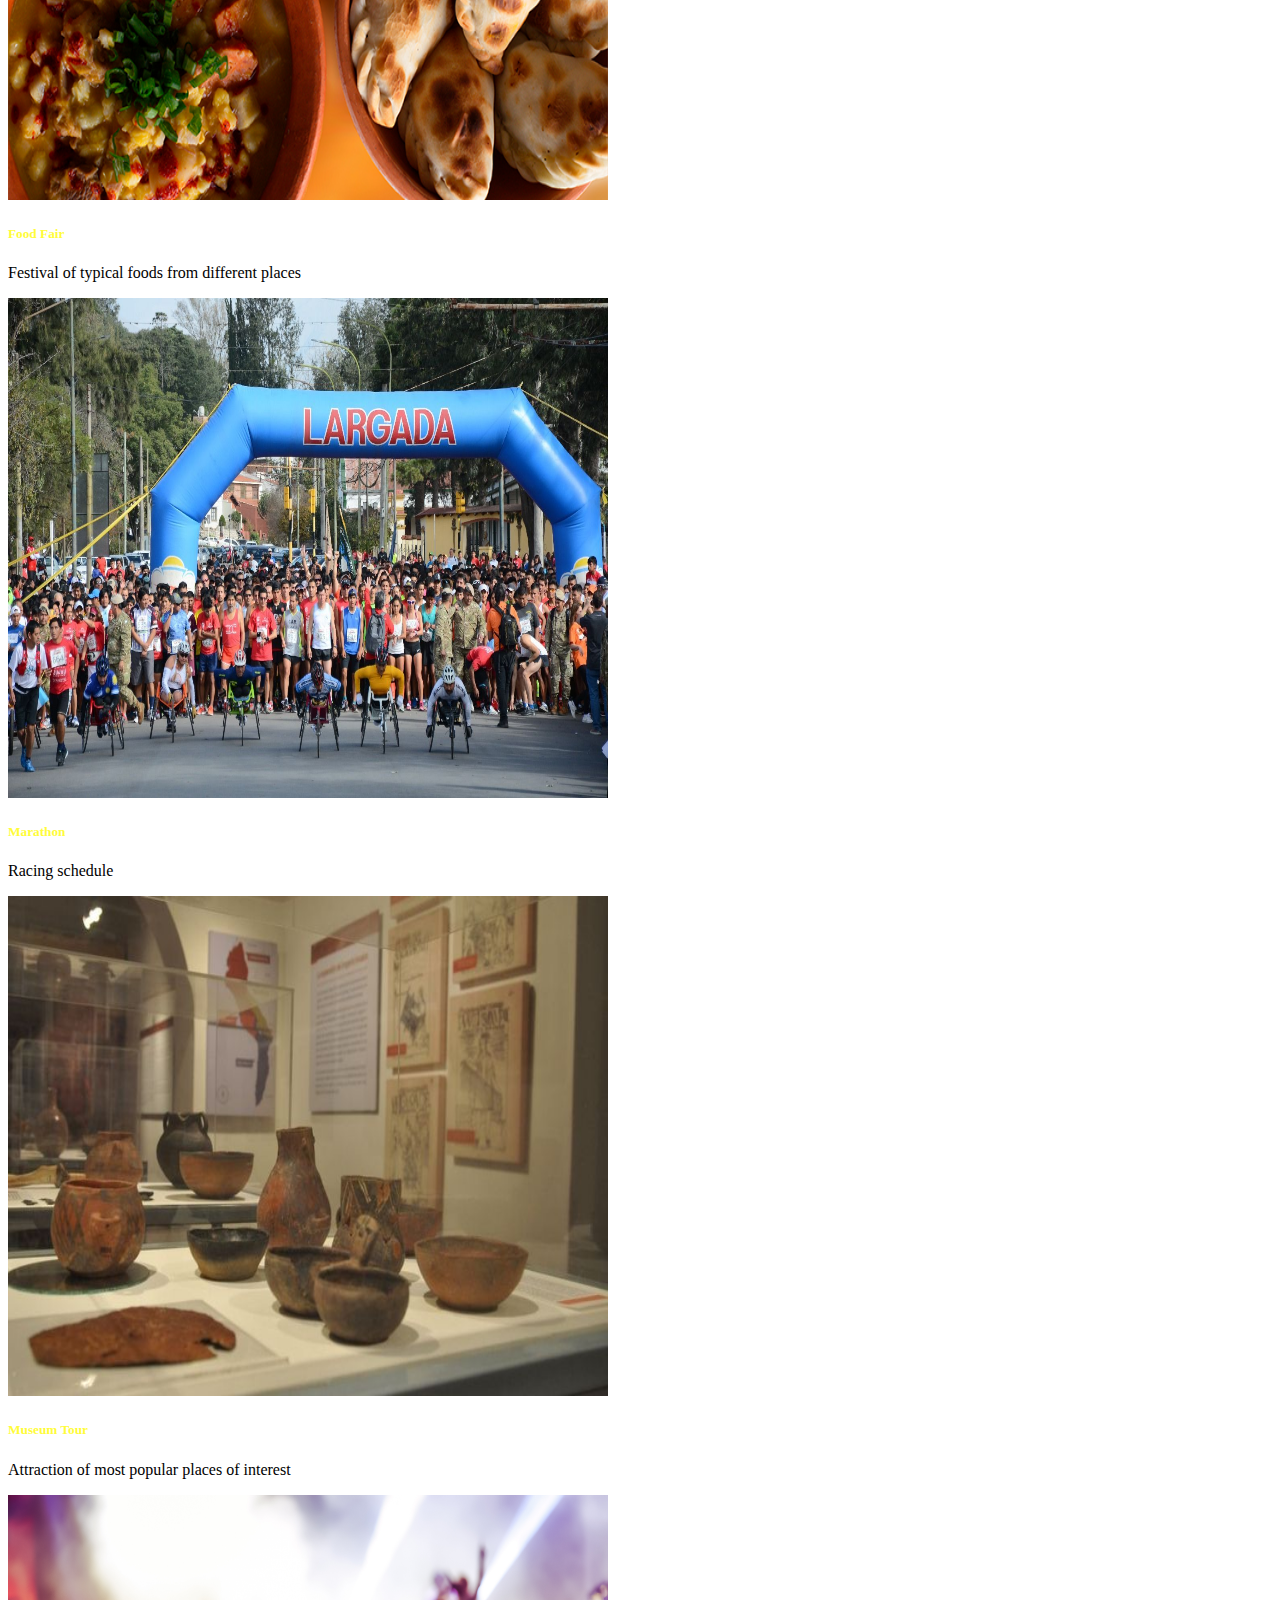
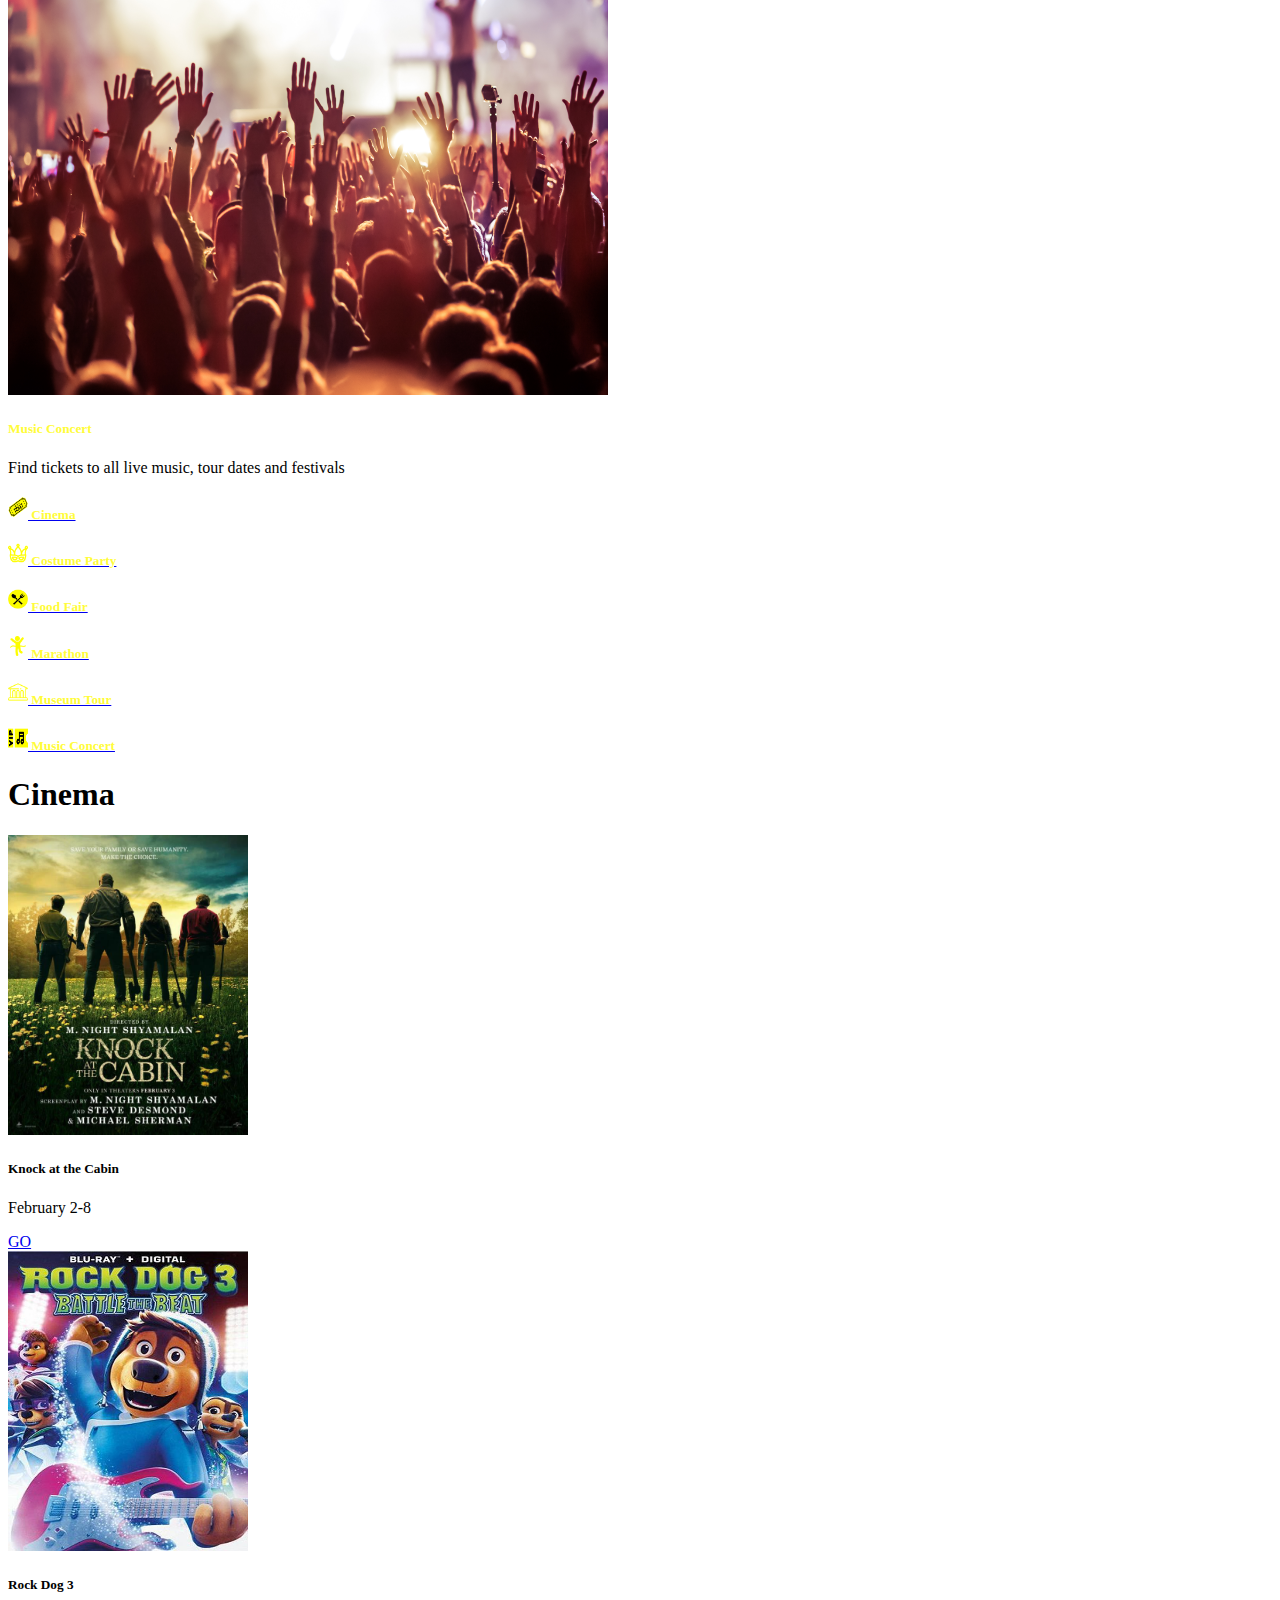
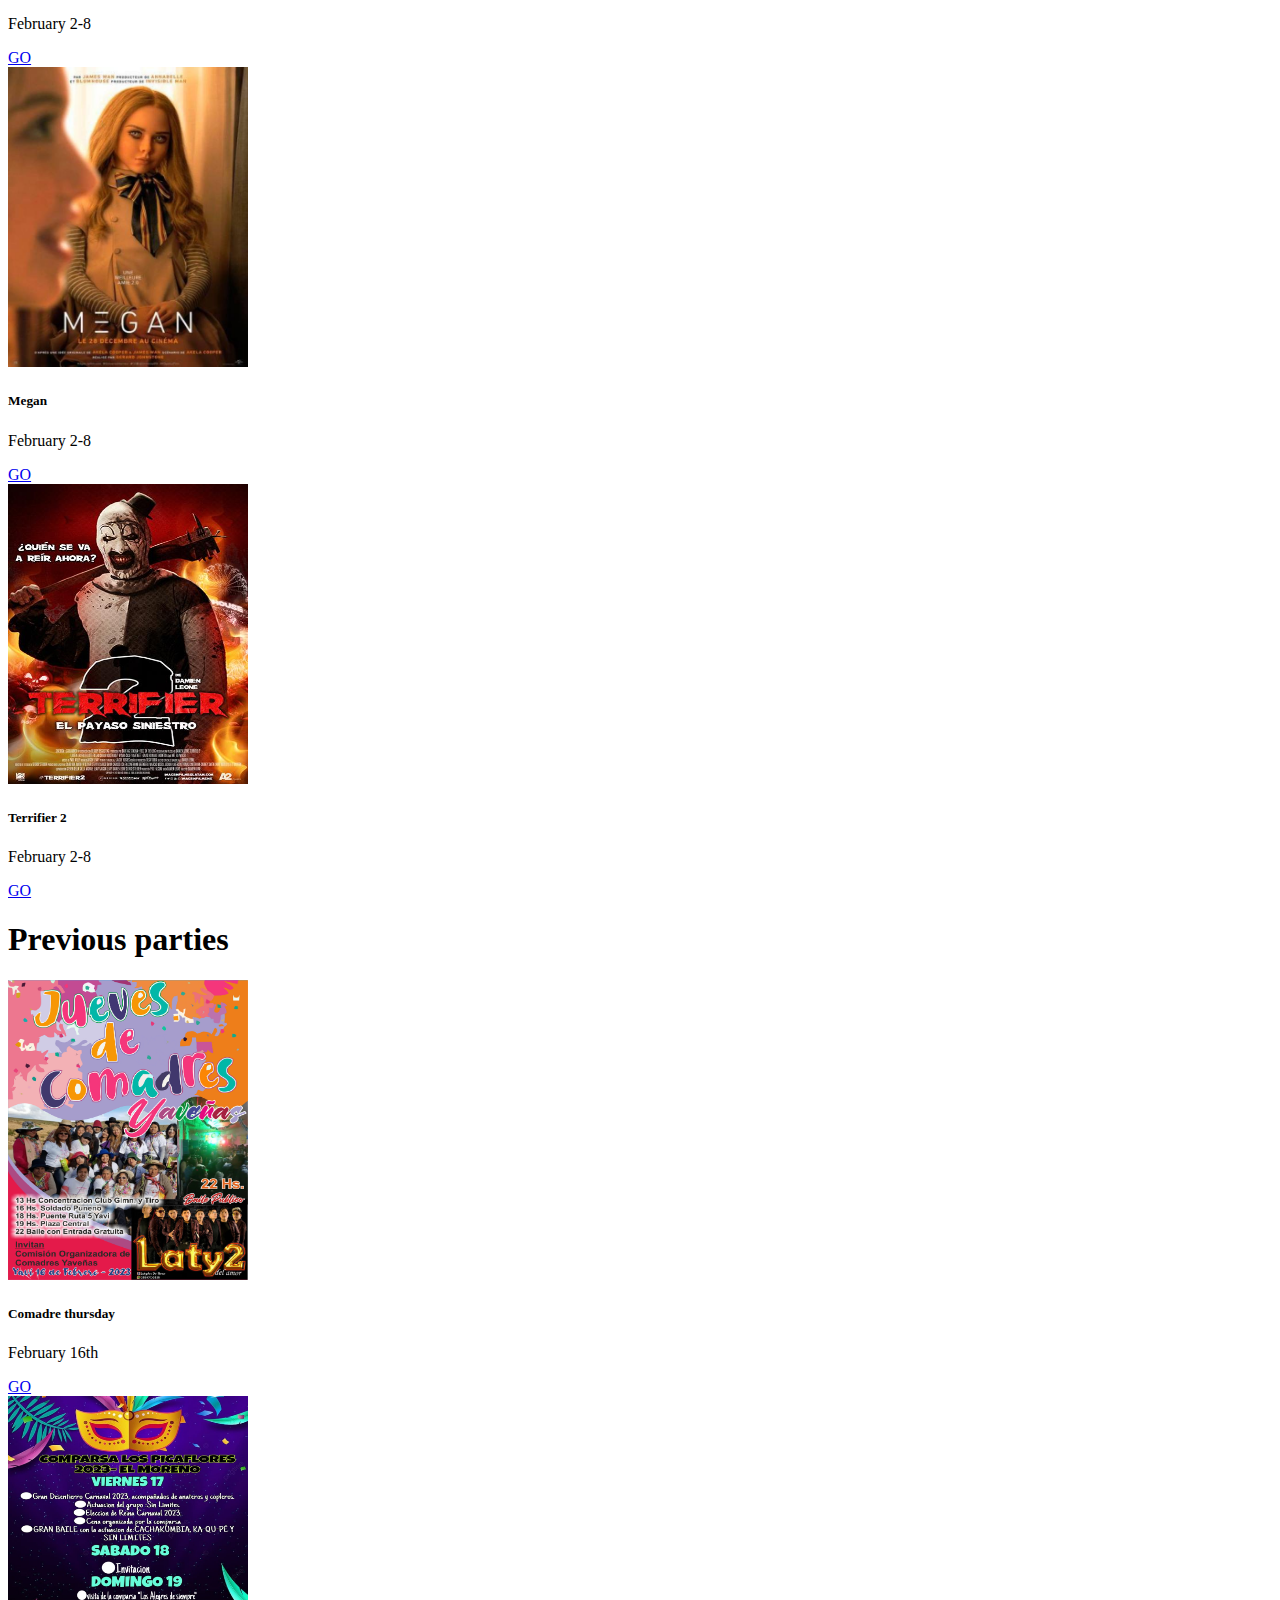
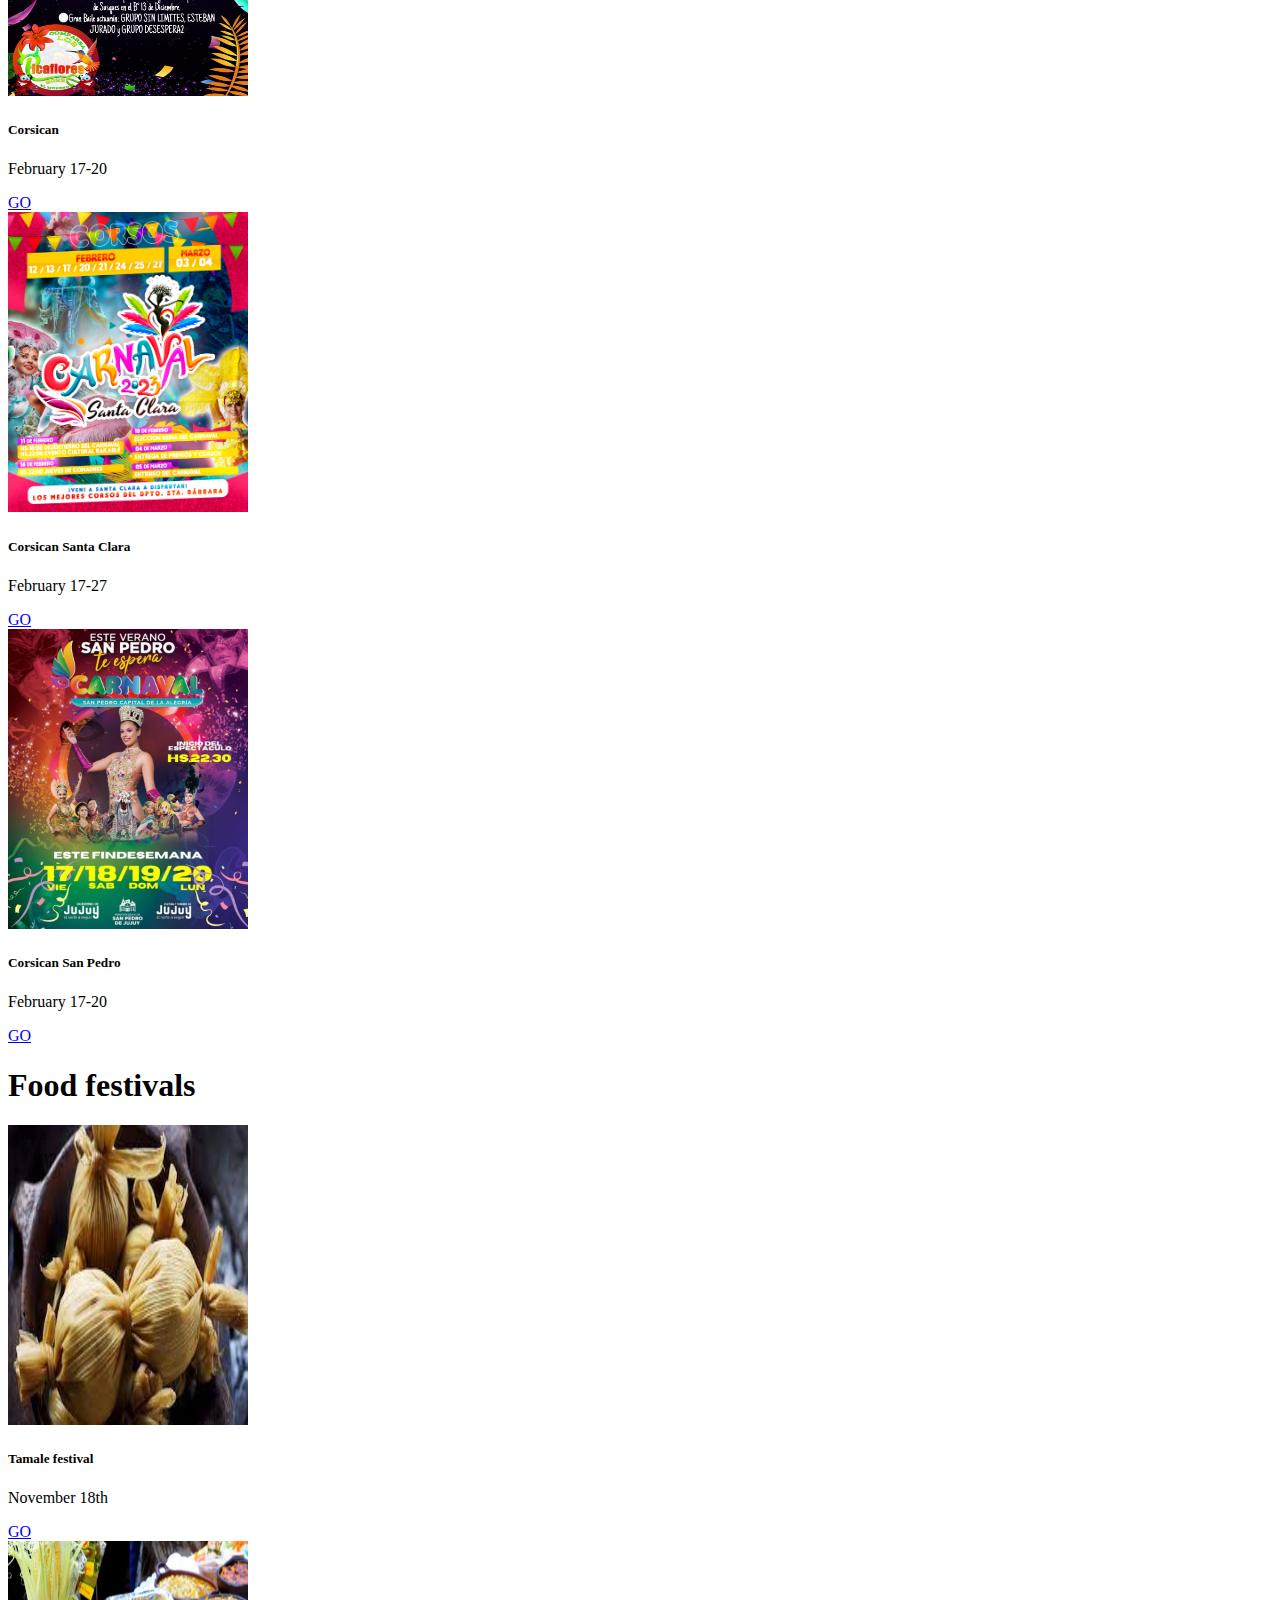
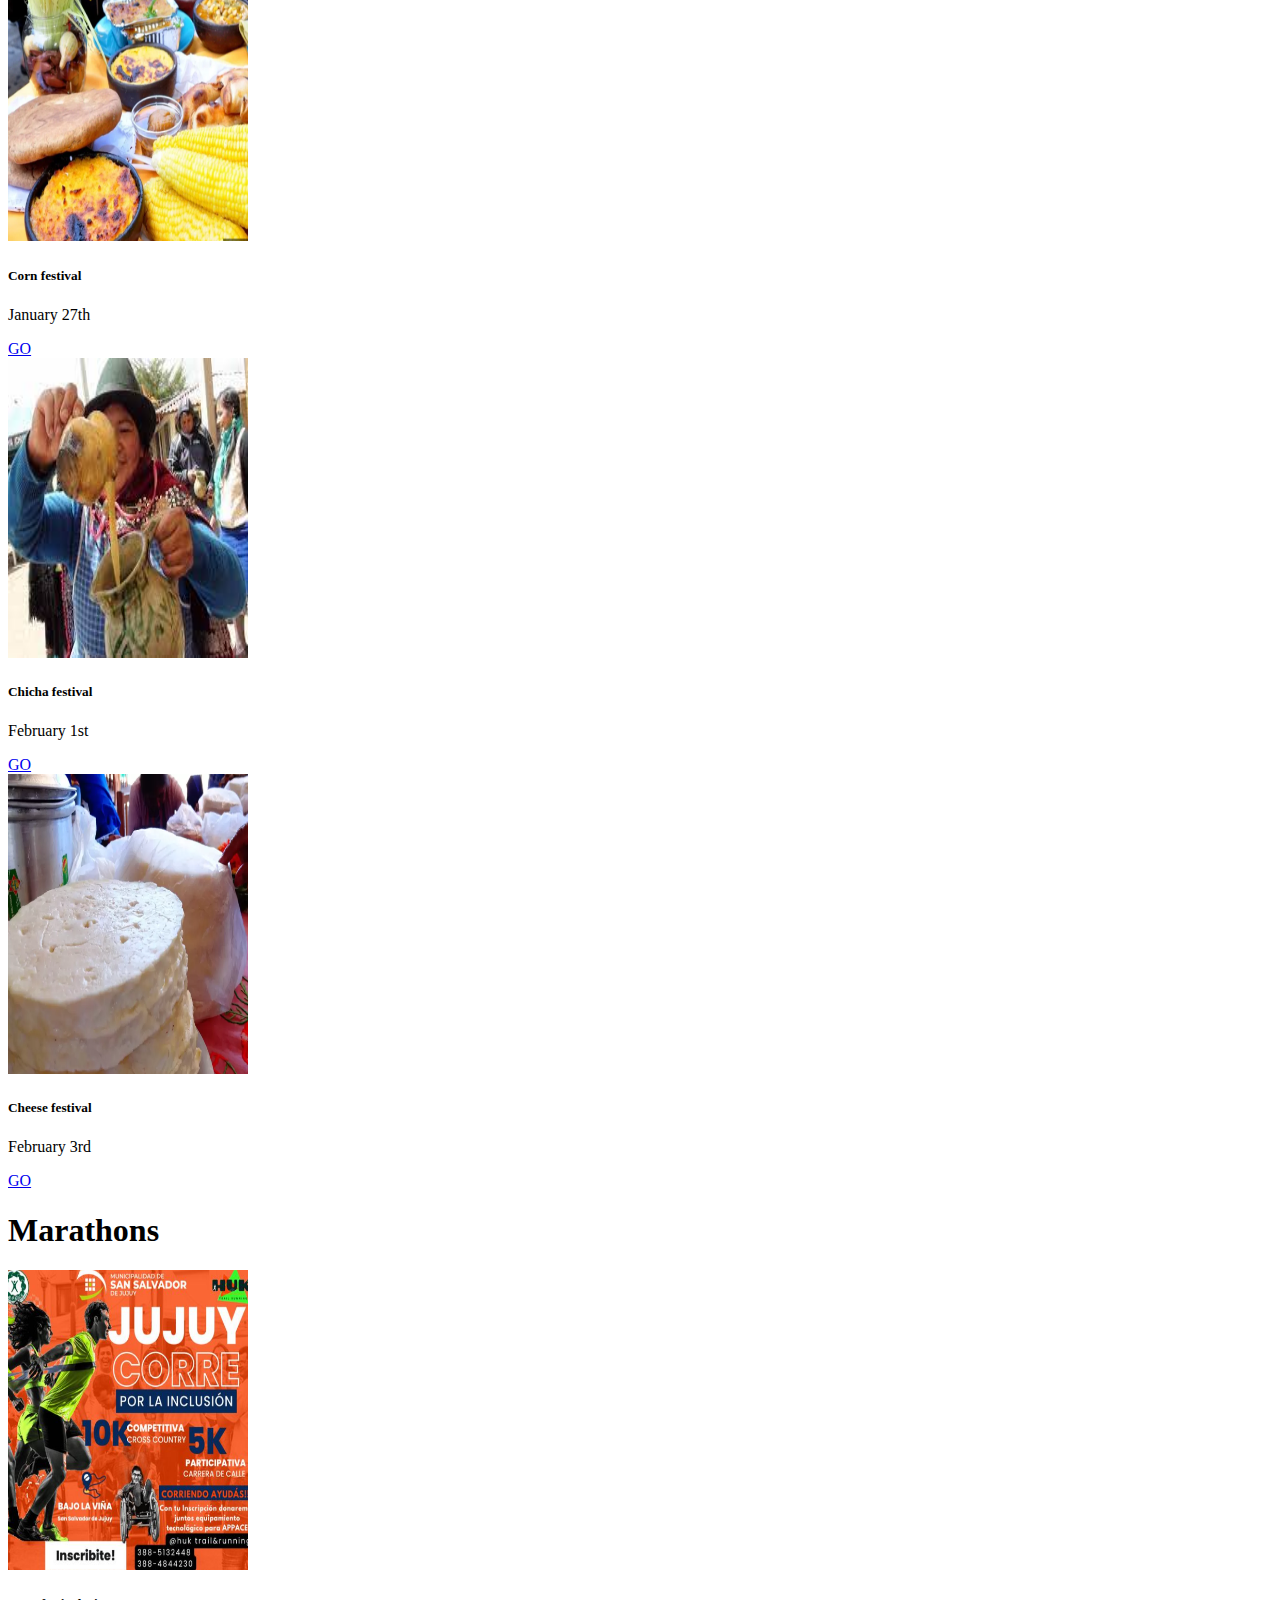
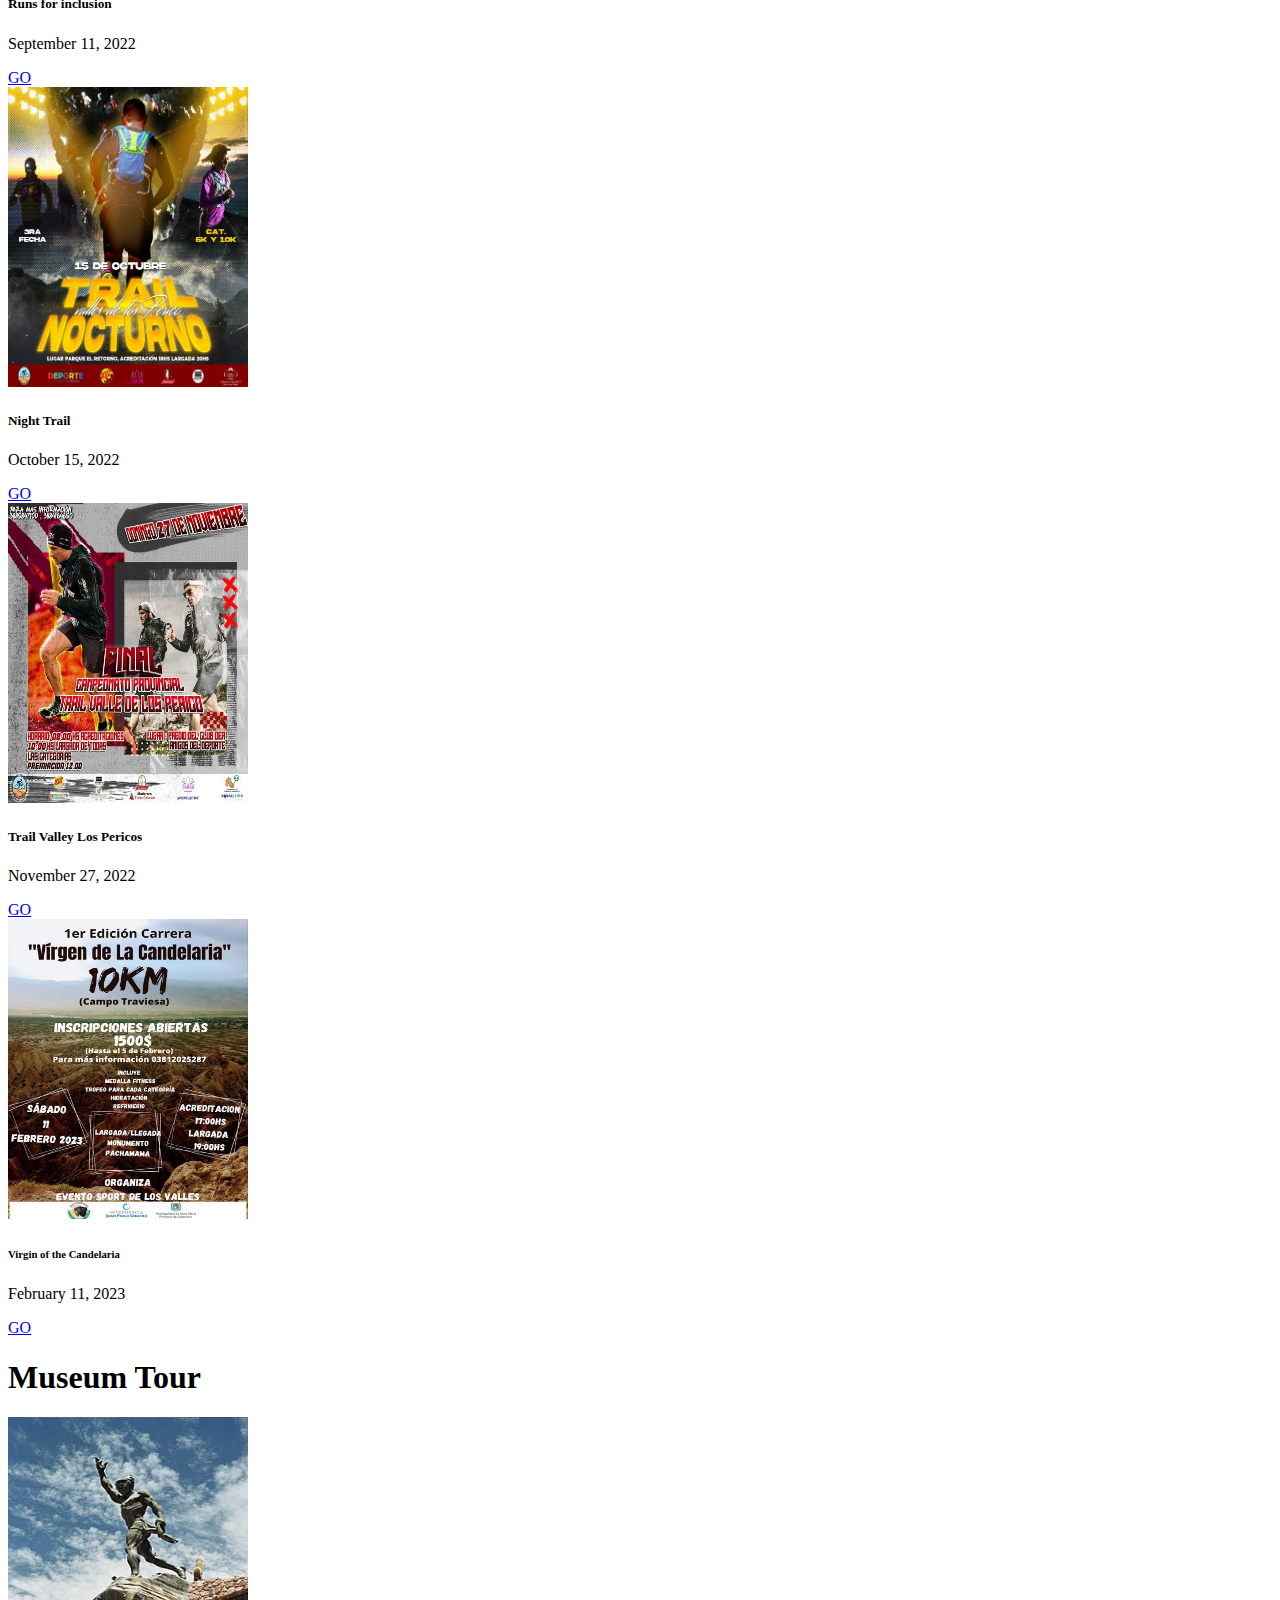
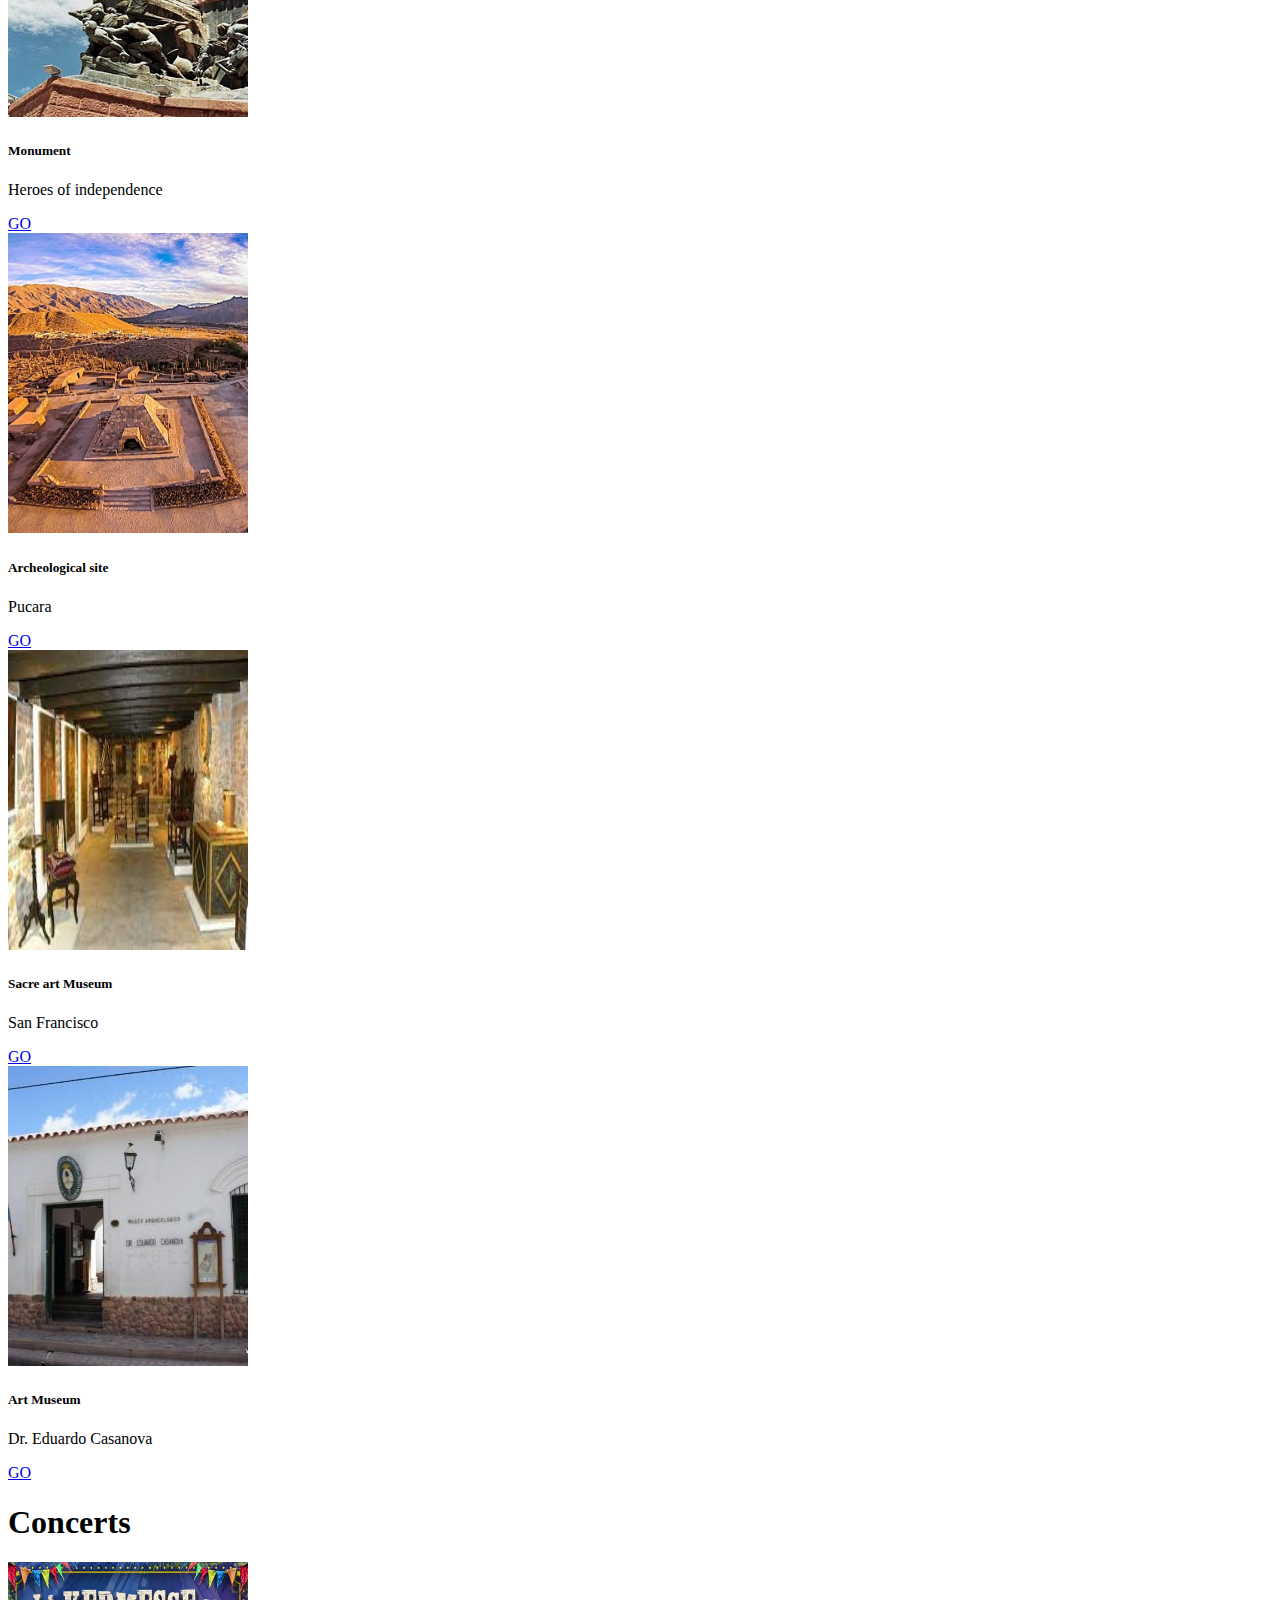
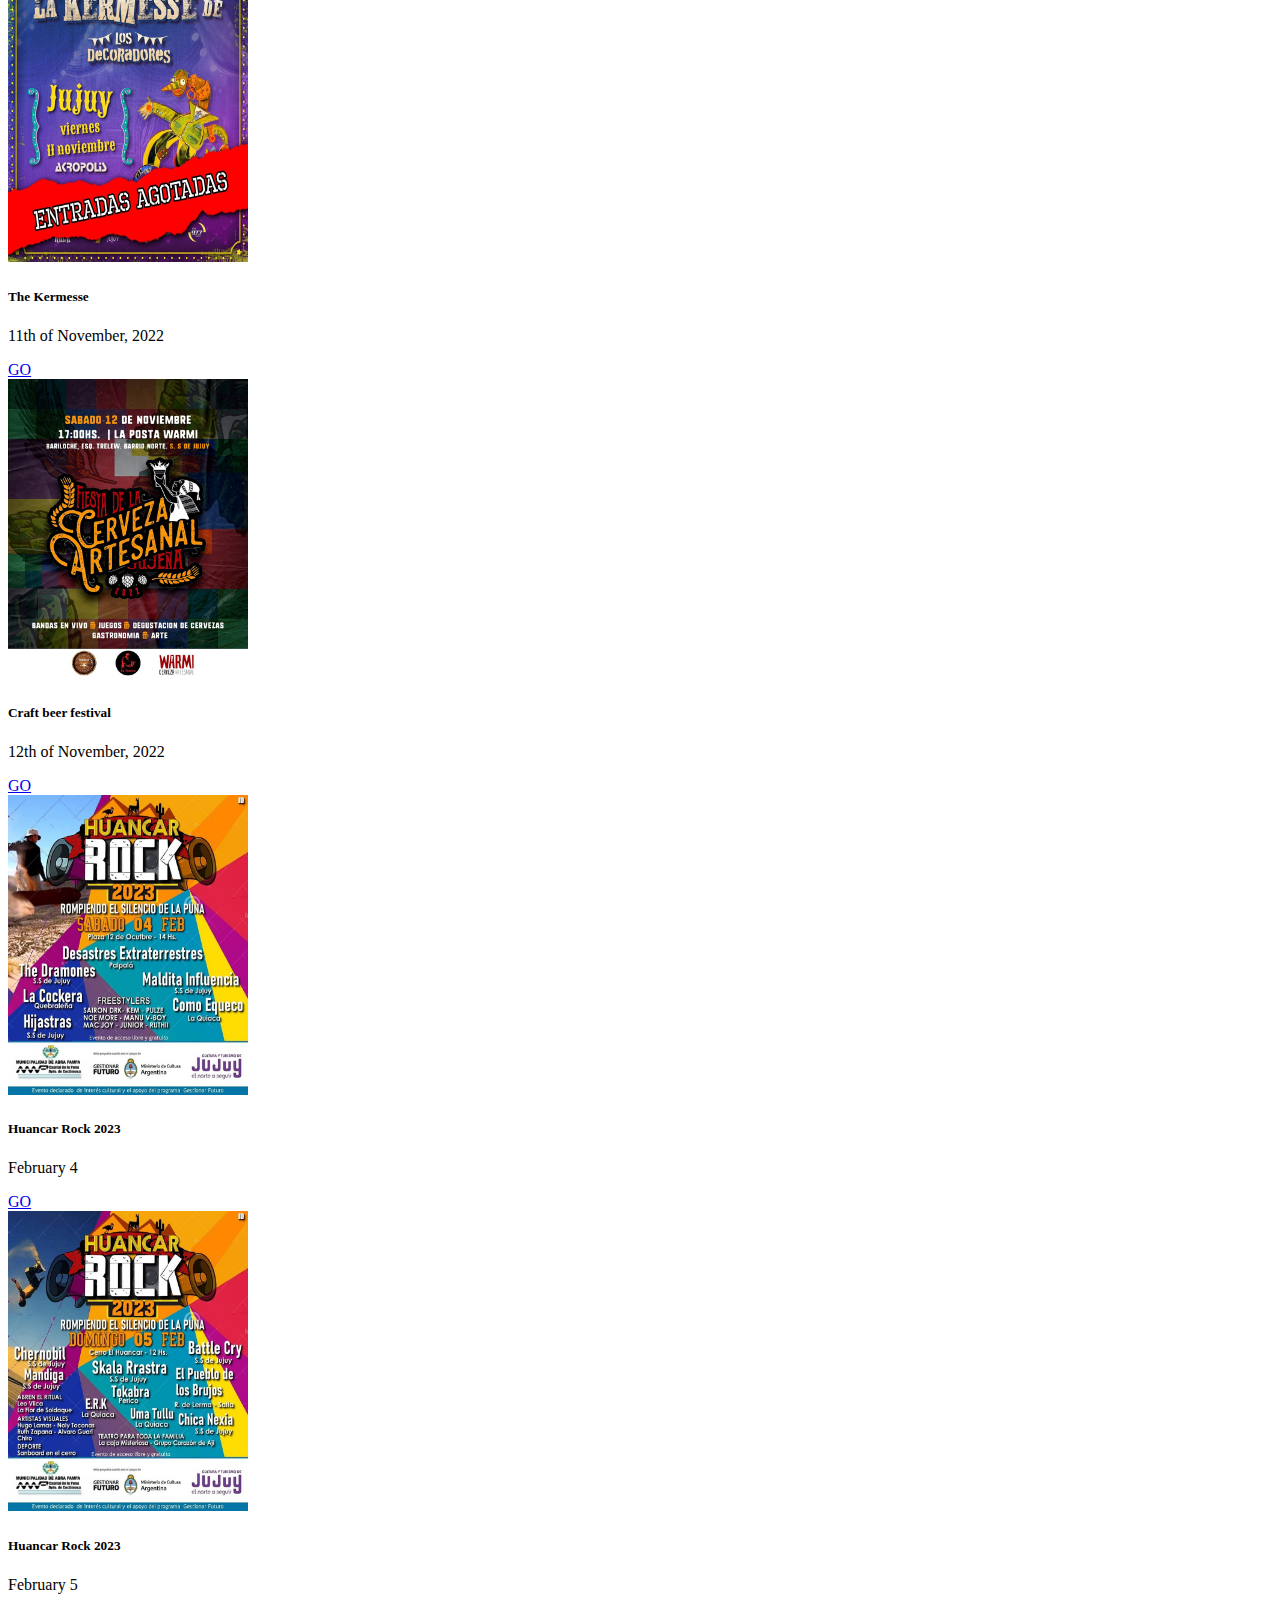
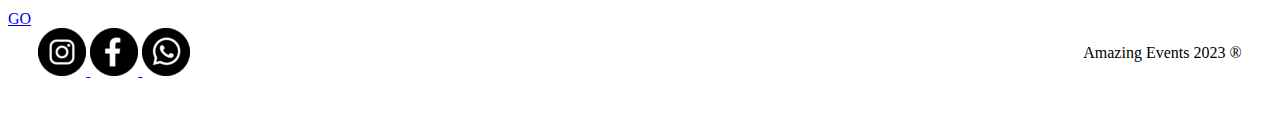
<file: pastEvents.html>
<!DOCTYPE html>
<html lang="es">
<head>
    <meta charset="UTF-8">
    <meta http-equiv="X-UA-Compatible" content="IE=edge">
    <meta name="viewport" content="width=device-width, initial-scale=1.0">
    <title>AmazingEvents</title>
    <link href="https://cdn.jsdelivr.net/npm/bootstrap@5.3.0-alpha1/dist/css/bootstrap.min.css" rel="stylesheet" integrity="sha384-GLhlTQ8iRABdZLl6O3oVMWSktQOp6b7In1Zl3/Jr59b6EGGoI1aFkw7cmDA6j6gD" crossorigin="anonymous">
    <link rel="stylesheet" href="style.css">
</head>
<body class="bg-warning-subtle">
    <!--Navegador-->
    <nav class="navbar bg-warning navbar-expand-lg">
        <div class="container-fluid">
            <a class="navbar-brand" href="#">
                <img src="./Assets/Logo.png" alt="Logo" width="100" height="24" class="d-inline-block align-text-top">
            </a>
            <button class="navbar-toggler" type="button" data-bs-toggle="collapse" data-bs-target="#navbarSupportedContent" aria-controls="navbarSupportedContent" aria-expanded="false" aria-label="Toggle navigation">
                <span class="navbar-toggler-icon"></span>
            </button>
            <div class="collapse navbar-collapse" id="navbarSupportedContent">
                <ul class="navbar-nav me-auto mb-2 mb-lg-0">
                    <li class="nav-item">
                        <a class="nav-link active" aria-current="page" href="index.html">Home</a>
                    </li>
                    <li class="nav-item dropdown">
                        <a class="nav-link dropdown-toggle" href="#" role="button" data-bs-toggle="dropdown" aria-expanded="false">
                            Events
                        </a>
                        <ul class="dropdown-menu bg-black">
                            <li><a class="dropdown-item" href="upcomingEvents.html">Upcoming Events</a></li>
                            <li><a class="dropdown-item" href="pastEvents.html">Past Events</a></li>
                        </ul>
                    </li>
                    <li class="nav-item">
                        <a class="nav-link active" aria-current="page" href="contact.html">Contact</a>
                    </li>
                    <li class="nav-item">
                        <a class="nav-link active" aria-current="page" href="stats.html">Stats</a>
                    </li>
                </ul>
                <form class="d-flex" role="search">
                    <input class="form-control me-2" type="search" placeholder="Search" aria-label="Search">
                    <button class="btn btn-outline-success" type="submit">Search</button>
                </form>
            </div>
        </div>
    </nav>
    <!--Carusel-->
    <div class="text-bg-dark p-3">
        <h2>Past Events</h2>
        <div class="container-icono2">
            <img src="./Assets/eventos2.png" alt="...">
        </div>
    </div>
    <div id="carouselExampleSlidesOnly" class="carousel slide" data-bs-ride="carousel">
        <div class="carousel-inner">
            <div class="carousel-item active">
                <img src="./Assets/Cinema.jpg" class="d-block w-100" alt="...">
                <div class="carousel-caption d-none d-md-block">
                    <h5>Cinema</h5>
                    <p>Movies premieres and theater hours</p>
                </div>
                </div>
                <div class="carousel-item">
                    <img src="./Assets/Costume_Party.jpg" class="d-block w-100" alt="...">
                    <div class="carousel-caption d-none d-md-block">
                        <h5>Costume Party</h5>
                        <p>Schedule of activities to be developed within the framework of the month's celebrations</p>
                    </div>
                </div>
            <div class="carousel-item">
                <img src="./Assets/Food_Fair.jpg" class="d-block w-100" alt="...">
                <div class="carousel-caption d-none d-md-block">
                    <h5>Food Fair</h5>
                    <p>Festival of typical foods from different places</p>
                </div>
            </div>
            <div class="carousel-item">
                <img src="./Assets/Marathon.jpg" class="d-block w-100" alt="...">
                <div class="carousel-caption d-none d-md-block">
                    <h5>Marathon</h5>
                    <p>Racing schedule</p>
                </div>
            </div>
            <div class="carousel-item">
                <img src="./Assets/Museum_Tour.jpg" class="d-block w-100" alt="...">
                <div class="carousel-caption d-none d-md-block">
                    <h5>Museum Tour</h5>
                    <p>Attraction of most popular places of interest</p>
                </div>
            </div>
            <div class="carousel-item">
                <img src="./Assets/Music_Concert.jpg" class="d-block w-100" alt="...">
                <div class="carousel-caption d-none d-md-block">
                    <h5>Music Concert</h5>
                    <p>Find tickets to all live music, tour dates and festivals</p>
                </div>
            </div>
        </div>
    </div>
    <!--Main-->
    <main class="container bg-warning-subtle">
        <!--Botones de navegacion-->
       <div class="botones p-3">
            <a class="btn btn-dark" href="#seccion1" role="button">
                <h5>
                    <img src="./Assets/ticket.png" alt="Logo" width="20" height="20" class="logosnav">
                    Cinema
                </h5>
            </a>
            <a class="btn btn-dark" href="#seccion2" role="button">
                <h5>
                    <img src="./Assets/mascara.png" alt="Logo" width="20" height="20" class="logosnav">
                    Costume Party
                </h5>
            </a>
            <a class="btn btn-dark" href="#seccion3" role="button">
                <h5>
                    <img src="./Assets/food.png" alt="Logo" width="20" height="20" class="logosnav">
                    Food Fair
                </h5>
            </a>
            <a class="btn btn-dark" href="#seccion4" role="button">
                <h5>
                    <img src="./Assets/maraton.png" alt="Logo" width="20" height="20" class="logosnav">
                    Marathon
                </h5>
            </a>
            <a class="btn btn-dark" href="#seccion5" role="button">
                <h5>
                    <img src="./Assets/museo.png" alt="Logo" width="20" height="20" class="logosnav">
                    Museum Tour
                </h5>
            </a>
            <a class="btn btn-dark" href="#seccion6" role="button">
                <h5>
                    <img src="./Assets/concierto.png" alt="Logo" width="20" height="20" class="logosnav">
                    Music Concert
                </h5>
            </a>
        </div>
        <!--Secciones y tarjetas-->
        <section class="p-3" id="seccion1">
            <h1>Cinema</h1>
            <div id="contenedor-cards-1" class="p-3 d-flex flex-wrap justify-content-center align-items-center gap-3">
                <div class="card" style="width: 15rem">
                    <img src="./Assets/Cine/LlamanALaPuerta.jpg" class="card-img-top" alt="...">
                    <div class="card-body">
                        <h5 class="card-title">Knock at the Cabin</h5>
                        <p class="card-text">February 2-8</p>
                        <a href="#" class="btn btn-warning">GO</a>
                        </div>
                </div>
                    <div class="card" style="width: 15rem;">
                        <img src="./Assets/Cine/RockDog3.jpg" class="card-img-top" alt="...">
                        <div class="card-body">
                            <h5 class="card-title">Rock Dog 3</h5>
                            <p class="card-text">February 2-8</p>
                            <a href="#" class="btn btn-warning">GO</a>
                        </div>
                    </div>
                    <div class="card" style="width: 15rem;">
                        <img src="./Assets/Cine/megan.jpg" class="card-img-top" alt="...">
                        <div class="card-body">
                            <h5 class="card-title">Megan</h5>
                            <p class="card-text">February 2-8</p>
                            <a href="#" class="btn btn-warning">GO</a>
                        </div>
                    </div>
                    <div class="card" style="width: 15rem;">
                        <img src="./Assets/Cine/ElPayasoSiniestro.jpg" class="card-img-top" alt="...">
                        <div class="card-body">
                            <h5 class="card-title">Terrifier 2</h5>
                            <p class="card-text">February 2-8</p>
                            <a href="#" class="btn btn-warning">GO</a>
                        </div>
                    </div>
            </div>
        </section>
        <section class="p-3" id="seccion2">
            <div class="p-3">
                <h1>Previous parties</h1>
            </div>
            <div id="contenedor-cards-2" class="p-3 d-flex flex-wrap justify-content-center align-items-center gap-3">
                <div class="card" style="width: 15rem">
                    <img src="./Assets/Festivales/jueves.jpg" class="card-img-top" alt="...">
                    <div class="card-body">
                        <h5 class="card-title">Comadre thursday</h5>
                        <p class="card-text">February 16th</p>
                        <a href="#" class="btn btn-warning">GO</a>
                    </div>
                </div>
                <div class="card" style="width: 15rem;">
                    <img src="./Assets/Festivales/comparsaLosPicaflores2.jpeg" class="card-img-top" alt="...">
                    <div class="card-body">
                        <h5 class="card-title">Corsican</h5>
                        <p class="card-text">February 17-20</p>
                        <a href="#" class="btn btn-warning">GO</a>
                    </div>
                </div>
                <div class="card" style="width: 15rem;">
                    <img src="./Assets/Festivales/corso3.jpg" class="card-img-top" alt="...">
                    <div class="card-body">
                        <h5 class="card-title">Corsican Santa Clara</h5>
                        <p class="card-text">February 17-27</p>
                        <a href="#" class="btn btn-warning">GO</a>
                    </div>
                </div>
                <div class="card" style="width: 15rem;">
                    <img src="./Assets/Festivales/corso4.jpg" class="card-img-top" alt="...">
                    <div class="card-body">
                        <h5 class="card-title">Corsican San Pedro</h5>
                        <p class="card-text">February 17-20</p>
                        <a href="#" class="btn btn-warning">GO</a>
                    </div>
                </div>
            </div>
        </section>
        <section class="p-3" id="seccion3">
            <div class="p-3">
                <h1>Food festivals</h1>
            </div>
            <div id="contenedor-cards-3" class="p-3 d-flex flex-wrap justify-content-center align-items-center gap-3">
                <div class="card" style="width: 15rem">
                    <img src="./Assets/Comidas/tamal.jpeg" class="card-img-top" alt="...">
                    <div class="card-body">
                        <h5 class="card-title">Tamale festival</h5>
                        <p class="card-text">November 18th</p>
                        <a href="#" class="btn btn-warning">GO</a>
                    </div>
                </div>
                <div class="card" style="width: 15rem;">
                    <img src="./Assets/Comidas/choclo.png" class="card-img-top" alt="...">
                    <div class="card-body">
                        <h5 class="card-title">Corn festival</h5>
                        <p class="card-text">January 27th</p>
                        <a href="#" class="btn btn-warning">GO</a>
                    </div>
                </div>
                <div class="card" style="width: 15rem;">
                    <img src="./Assets/Comidas/chicha.jpeg" class="card-img-top" alt="...">
                    <div class="card-body">
                        <h5 class="card-title">Chicha festival</h5>
                        <p class="card-text">February 1st</p>
                        <a href="#" class="btn btn-warning">GO</a>
                    </div>
                </div>
                <div class="card" style="width: 15rem;">
                    <img src="./Assets/Comidas/queso.png" class="card-img-top" alt="...">
                    <div class="card-body">
                        <h5 class="card-title">Cheese festival</h5>
                        <p class="card-text">February 3rd</p>
                        <a href="#" class="btn btn-warning">GO</a>
                    </div>
                </div>
            </div>
        </section>
        <section class="p-3" id="seccion4">
            <div class="p-3">
                <h1>Marathons</h1>
            </div>
            <div id="contenedor-cards-4" class="p-3 d-flex flex-wrap justify-content-center align-items-center gap-3">
                <div class="card" style="width: 15rem">
                    <img src="./Assets/Maratones/carrera4.png" class="card-img-top" alt="...">
                    <div class="card-body">
                        <h5 class="card-title">Runs for inclusion</h5>
                        <p class="card-text">September 11, 2022</p>
                        <a href="#" class="btn btn-warning">GO</a>
                    </div>
                </div>
                <div class="card" style="width: 15rem;">
                    <img src="./Assets/Maratones/carrera3.png" class="card-img-top" alt="...">
                    <div class="card-body">
                        <h5 class="card-title">Night Trail</h5>
                        <p class="card-text">October 15, 2022</p>
                        <a href="#" class="btn btn-warning">GO</a>
                    </div>
                </div>
                <div class="card" style="width: 15rem;">
                    <img src="./Assets/Maratones/carrera2.jpg" class="card-img-top" alt="...">
                    <div class="card-body">
                        <h5 class="card-title">Trail Valley Los Pericos</h5>
                        <p class="card-text">November 27, 2022</p>
                        <a href="#" class="btn btn-warning">GO</a>
                    </div>
                </div>
                <div class="card" style="width: 15rem;">
                    <img src="./Assets/Maratones/carrera1.jpg" class="card-img-top" alt="...">
                    <div class="card-body">
                        <h6 class="card-title">Virgin of the Candelaria</h6>
                        <p class="card-text">February 11, 2023</p>
                        <a href="#" class="btn btn-warning">GO</a>
                    </div>
                </div>
            </div>
        </section>
        <section class="p-3" id="seccion5">
            <div class="p-3">
                <h1>Museum Tour</h1>
            </div>
            <div id="contenedor-cards-5" class="p-3 d-flex flex-wrap justify-content-center align-items-center gap-3">
                <div class="card" style="width: 15rem">
                    <img src="./Assets/Museos/Monumento_Humahuaca.jpg" class="card-img-top" alt="...">
                    <div class="card-body">
                        <h5 class="card-title">Monument</h5>
                        <p class="card-text">Heroes of independence</p>
                        <a href="#" class="btn btn-warning">GO</a>
                    </div>
                </div>
                <div class="card" style="width: 15rem;">
                    <img src="./Assets/Museos/pucara.jpg" class="card-img-top" alt="...">
                    <div class="card-body">
                        <h5 class="card-title">Archeological site</h5>
                        <p class="card-text">Pucara</p>
                        <a href="#" class="btn btn-warning">GO</a>
                    </div>
                </div>
                <div class="card" style="width: 15rem;">
                    <img src="./Assets/Museos/museo_Arte.jpg" class="card-img-top" alt="...">
                    <div class="card-body">
                        <h5 class="card-title">Sacre art Museum</h5>
                        <p class="card-text">San Francisco</p>
                        <a href="#" class="btn btn-warning">GO</a>
                    </div>
                </div>
                <div class="card" style="width: 15rem;">
                    <img src="./Assets/Museos/Museo_Casanova.jpg" class="card-img-top" alt="...">
                    <div class="card-body">
                        <h5 class="card-title">Art Museum</h5>
                        <p class="card-text">Dr. Eduardo Casanova</p>
                        <a href="#" class="btn btn-warning">GO</a>
                    </div>
                </div>
            </div>
        </section>
        <section class="p-3" id="seccion6">
            <div class="p-3">
                <h1>Concerts</h1>
            </div>
            <div id="contenedor-cards-6" class="p-3 d-flex flex-wrap justify-content-center align-items-center gap-3">
                <div class="card" style="width: 15rem">
                    <img src="./Assets/Conciertos/concierto2.jpg" class="card-img-top" alt="...">
                    <div class="card-body">
                        <h5 class="card-title">The Kermesse</h5>
                        <p class="card-text">11th of November, 2022</p>
                        <a href="#" class="btn btn-warning">GO</a>
                    </div>
                </div>
                <div class="card" style="width: 15rem;">
                    <img src="./Assets/Conciertos/concierto1.jpg" class="card-img-top" alt="...">
                    <div class="card-body">
                        <h5 class="card-title">Craft beer festival</h5>
                        <p class="card-text">12th of November, 2022</p>
                        <a href="#" class="btn btn-warning">GO</a>
                    </div>
                </div>
                <div class="card" style="width: 15rem;">
                    <img src="./Assets/Conciertos/concierto3.jpg" class="card-img-top" alt="...">
                    <div class="card-body">
                        <h5 class="card-title">Huancar Rock 2023</h5>
                        <p class="card-text">February 4</p>
                        <a href="#" class="btn btn-warning">GO</a>
                    </div>
                </div>
                <div class="card" style="width: 15rem;">
                    <img src="./Assets/Conciertos/concierto4.jpg" class="card-img-top" alt="...">
                    <div class="card-body">
                        <h5 class="card-title">Huancar Rock 2023</h5>
                        <p class="card-text">February 5</p>
                        <a href="#" class="btn btn-warning">GO</a>
                    </div>
                </div>
            </div>
        </section>
                
    </main>
    <!--Footer-->
    <footer class="d-flex justify-content-center align-items-center bg-warning">
        <div class="iconos" style= "width: 15rem;" >
            <a href="#" role="button">
                <img src="./Assets/iconos/instagram.png" alt="...">
            </a>
            <a href="#" role="button">
                <img src="./Assets/iconos/facebook.png" alt="...">
            </a>
            <a href="#" role="button">
                <img src="./Assets/iconos/whatsapp.png" alt="...">
            </a>
        </div>
        <p>Amazing Events 2023 &reg;</p>
    </footer>
    <script src="https://cdn.jsdelivr.net/npm/bootstrap@5.3.0-alpha1/dist/js/bootstrap.bundle.min.js" integrity="sha384-w76AqPfDkMBDXo30jS1Sgez6pr3x5MlQ1ZAGC+nuZB+EYdgRZgiwxhTBTkF7CXvN" crossorigin="anonymous"></script>
</body>
</html>
</file>
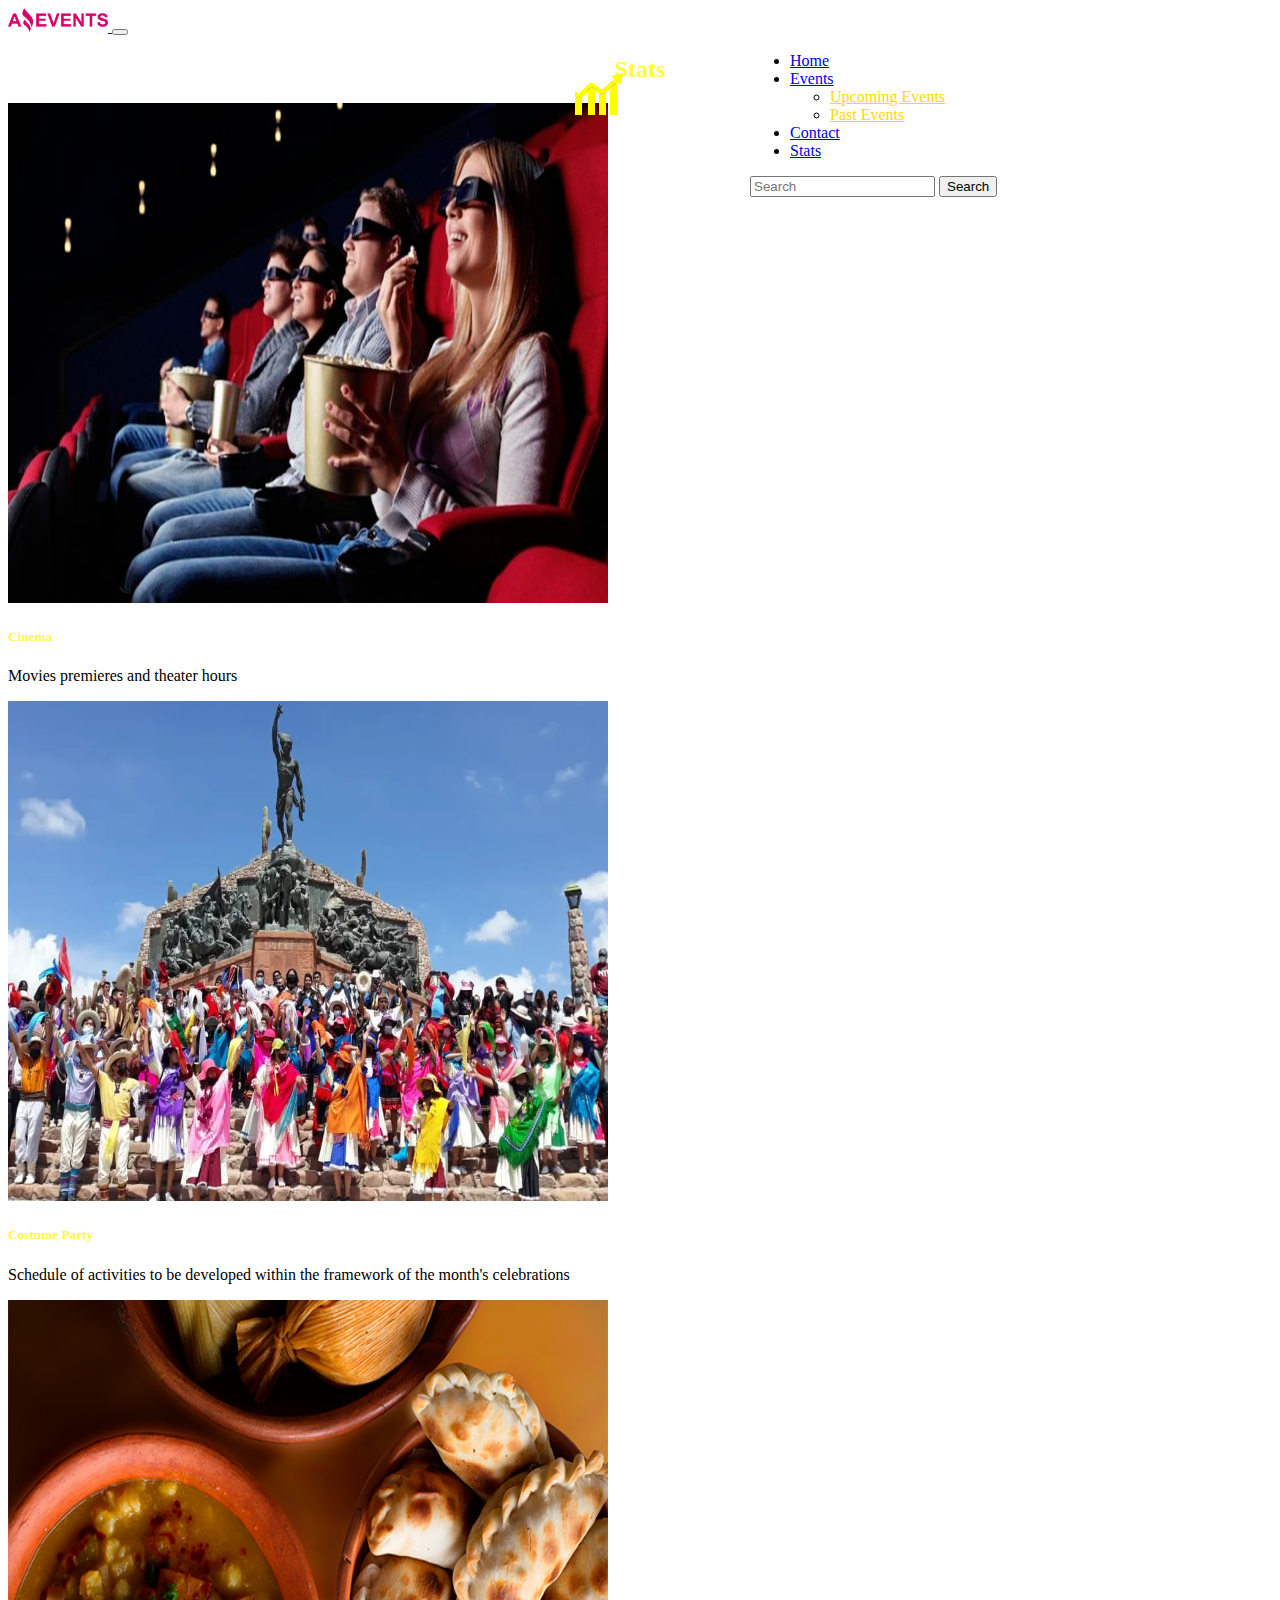
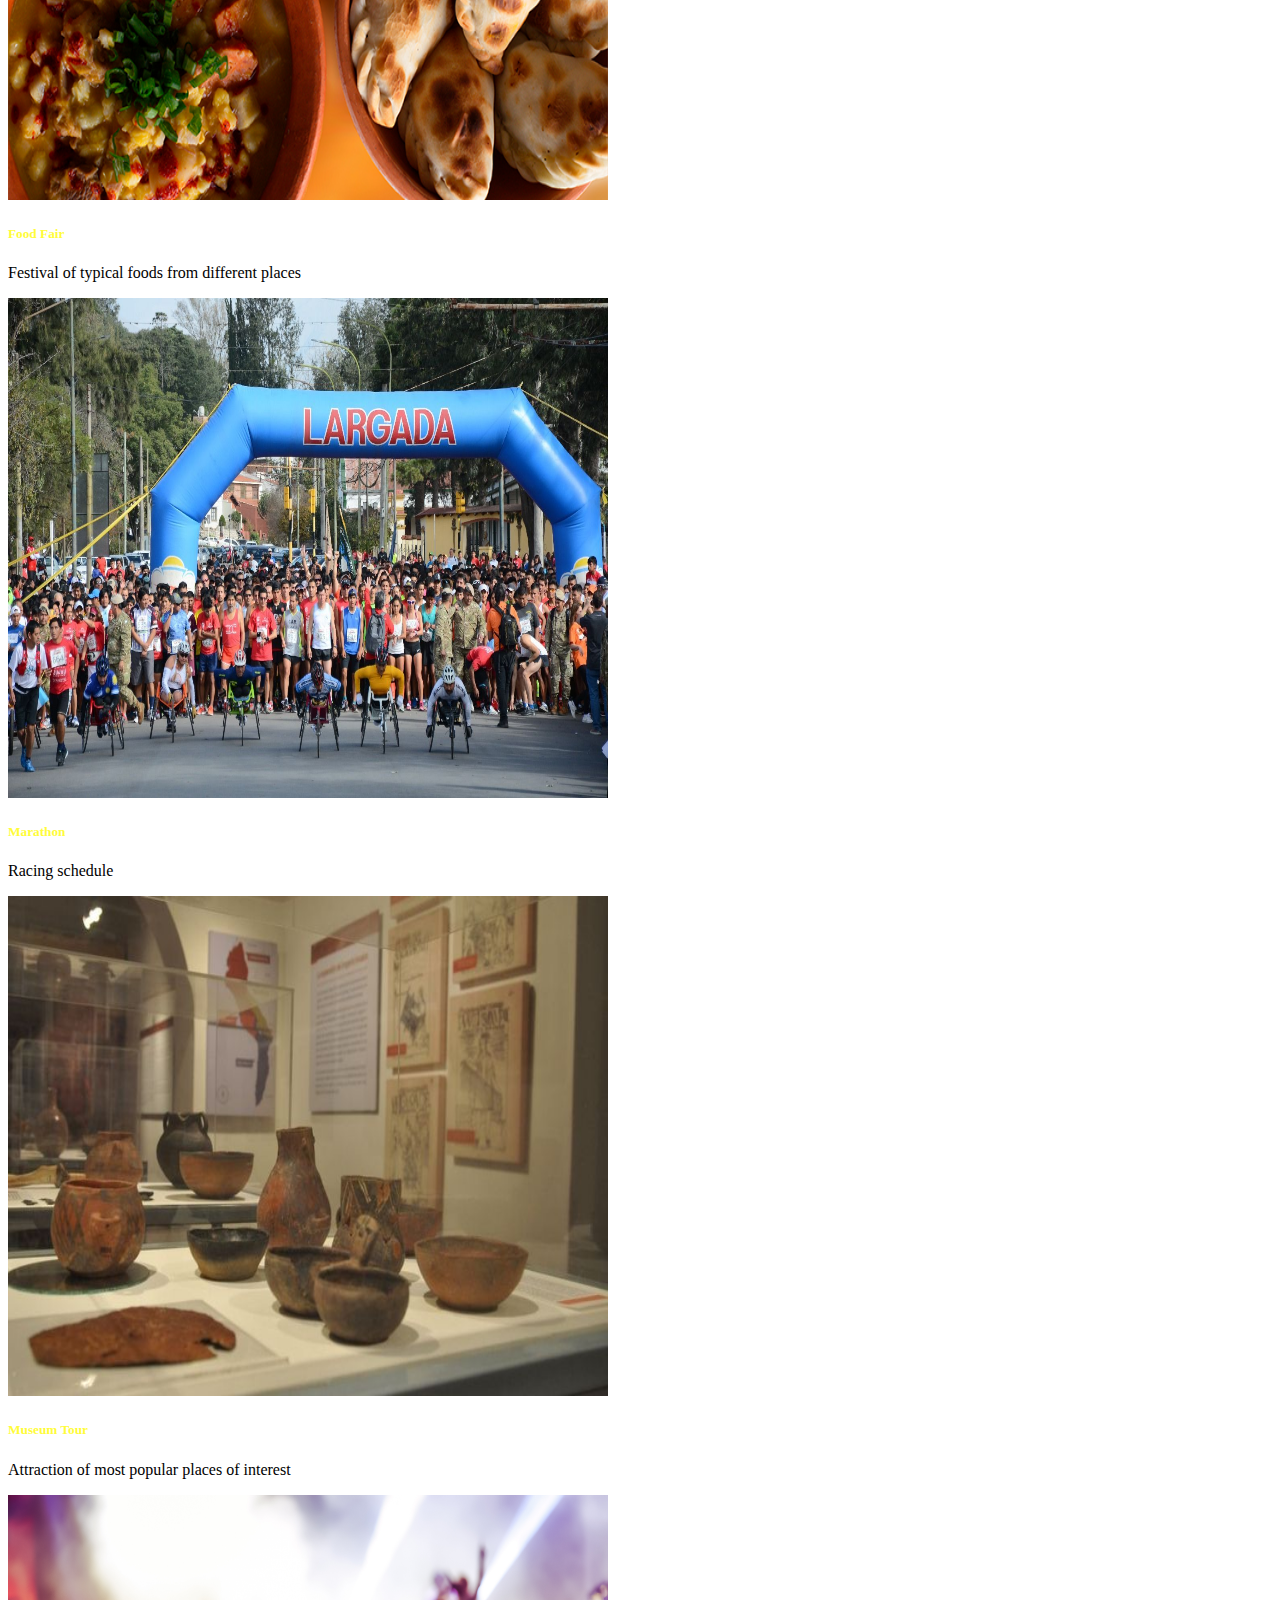
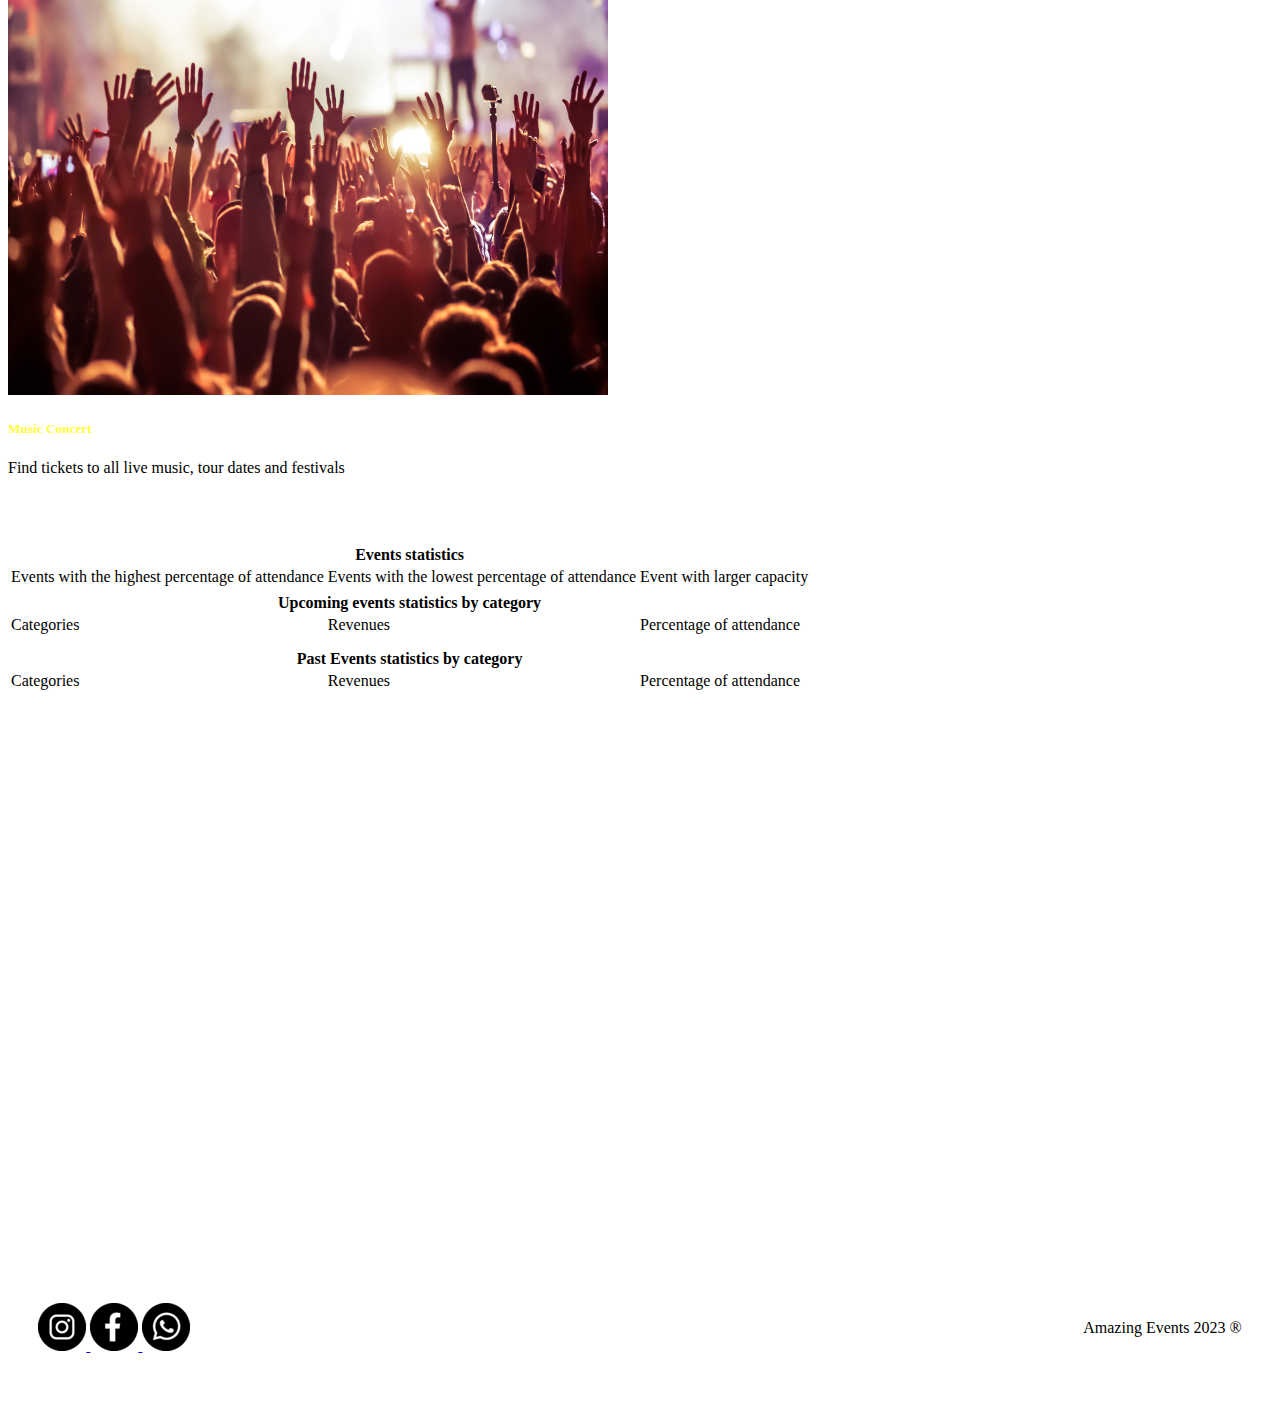
<file: stats.html>
<!DOCTYPE html>
<html lang="es">
<head>
    <meta charset="UTF-8">
    <meta http-equiv="X-UA-Compatible" content="IE=edge">
    <meta name="viewport" content="width=device-width, initial-scale=1.0">
    <title>AmazingEvents</title>
    <link href="https://cdn.jsdelivr.net/npm/bootstrap@5.3.0-alpha1/dist/css/bootstrap.min.css" rel="stylesheet" integrity="sha384-GLhlTQ8iRABdZLl6O3oVMWSktQOp6b7In1Zl3/Jr59b6EGGoI1aFkw7cmDA6j6gD" crossorigin="anonymous">
    <link rel="stylesheet" href="style.css">
</head>
<body class="bg-warning-subtle">
    <!--Navegador-->
    <nav class="navbar bg-warning navbar-expand-lg">
        <div class="container-fluid">
            <a class="navbar-brand" href="#">
                <img src="./Assets/Logo.png" alt="Logo" width="100" height="24" class="d-inline-block align-text-top">
            </a>
            <button class="navbar-toggler" type="button" data-bs-toggle="collapse" data-bs-target="#navbarSupportedContent" aria-controls="navbarSupportedContent" aria-expanded="false" aria-label="Toggle navigation">
                <span class="navbar-toggler-icon"></span>
            </button>
            <div class="collapse navbar-collapse" id="navbarSupportedContent">
                <ul class="navbar-nav me-auto mb-2 mb-lg-0">
                    <li class="nav-item">
                        <a class="nav-link active" aria-current="page" href="index.html">Home</a>
                    </li>
                    <li class="nav-item dropdown">
                        <a class="nav-link dropdown-toggle" href="#" role="button" data-bs-toggle="dropdown" aria-expanded="false">
                            Events
                        </a>
                        <ul class="dropdown-menu bg-black">
                            <li><a class="dropdown-item" href="upcomingEvents.html">Upcoming Events</a></li>
                            <li><a class="dropdown-item" href="pastEvents.html">Past Events</a></li>
                        </ul>
                    </li>
                    <li class="nav-item">
                        <a class="nav-link active" aria-current="page" href="contact.html">Contact</a>
                    </li>
                    <li class="nav-item">
                        <a class="nav-link active" aria-current="page" href="stats.html">Stats</a>
                    </li>
                </ul>
                <form class="d-flex" role="search">
                    <input class="form-control me-2" type="search" placeholder="Search" aria-label="Search">
                    <button class="btn btn-outline-success" type="submit">Search</button>
                </form>
            </div>
        </div>
    </nav>
    <!--Carusel-->
    <div class="text-bg-dark p-3">
        <h2>Stats</h2>
        <div class="container-icono4">
            <img src="./Assets/estadisticas.png" alt="...">
        </div>
    </div>
    <div id="carouselExampleSlidesOnly" class="carousel slide" data-bs-ride="carousel">
        <div class="carousel-inner">
            <div class="carousel-item active">
                <img src="./Assets/Cinema.jpg" class="d-block w-100" alt="...">
                <div class="carousel-caption d-none d-md-block">
                    <h5>Cinema</h5>
                    <p>Movies premieres and theater hours</p>
                </div>
                </div>
                <div class="carousel-item">
                    <img src="./Assets/Costume_Party.jpg" class="d-block w-100" alt="...">
                    <div class="carousel-caption d-none d-md-block">
                        <h5>Costume Party</h5>
                        <p>Schedule of activities to be developed within the framework of the month's celebrations</p>
                    </div>
                </div>
            <div class="carousel-item">
                <img src="./Assets/Food_Fair.jpg" class="d-block w-100" alt="...">
                <div class="carousel-caption d-none d-md-block">
                    <h5>Food Fair</h5>
                    <p>Festival of typical foods from different places</p>
                </div>
            </div>
            <div class="carousel-item">
                <img src="./Assets/Marathon.jpg" class="d-block w-100" alt="...">
                <div class="carousel-caption d-none d-md-block">
                    <h5>Marathon</h5>
                    <p>Racing schedule</p>
                </div>
            </div>
            <div class="carousel-item">
                <img src="./Assets/Museum_Tour.jpg" class="d-block w-100" alt="...">
                <div class="carousel-caption d-none d-md-block">
                    <h5>Museum Tour</h5>
                    <p>Attraction of most popular places of interest</p>
                </div>
            </div>
            <div class="carousel-item">
                <img src="./Assets/Music_Concert.jpg" class="d-block w-100" alt="...">
                <div class="carousel-caption d-none d-md-block">
                    <h5>Music Concert</h5>
                    <p>Find tickets to all live music, tour dates and festivals</p>
                </div>
            </div>
        </div>
    </div>
    <!--Main-->
    <main class="container bg-warning-subtle">
       <table class="table table-bordered border-dark">
            <thead>
                <tr class="table-dark border-dark">
                    <th scope="col" colspan="3" class="text-warning">
                        <b>Events statistics</b>
                    </th>
                </tr>
            </thead>
            <tbody>
                <tr class="table-light border-dark">
                    <td>Events with the highest percentage of attendance</td>
                    <td>Events with the lowest percentage of attendance</td>
                    <td>Event with larger capacity</td>
                </tr>
                <tr>
                    <td></td>
                    <td></td>
                    <td></td>
                </tr>
                <tr class="table-dark border-dark">
                    <th scope="col" colspan="3" class="text-warning">
                        <b>Upcoming events statistics by category</b>
                    </th>
                </tr>
                <tr class="table-light border-dark">
                    <td>Categories</td>
                    <td>Revenues</td>
                    <td>Percentage of attendance</td>
                </tr>
                <tr>
                    <td></td>
                    <td></td>
                    <td></td>
                </tr>
                <tr>
                    <td></td>
                    <td></td>
                    <td></td>
                </tr>
                <tr>
                    <td></td>
                    <td></td>
                    <td></td>
                </tr>
                 <tr class="table-dark border-dark">
                    <th scope="col" colspan="3" class="text-warning">
                        <b>Past Events statistics by category</b>
                    </th>
                </tr>
                <tr class="table-light border-dark">
                    <td>Categories</td>
                    <td>Revenues</td>
                    <td>Percentage of attendance</td>
                </tr>
                <tr>
                    <td></td>
                    <td></td>
                    <td></td>
                </tr>
                <tr>
                    <td></td>
                    <td></td>
                    <td></td>
                </tr>
                <tr>
                    <td></td>
                    <td></td>
                    <td></td>
                </tr>
            </tbody>
        </table>
    </main>
    <!--Footer-->
    <footer class="d-flex justify-content-center align-items-center bg-warning">
        <div class="iconos" style= "width: 15rem;" >
            <a href="#" role="button">
                <img src="./Assets/iconos/instagram.png" alt="...">
            </a>
            <a href="#" role="button">
                <img src="./Assets/iconos/facebook.png" alt="...">
            </a>
            <a href="#" role="button">
                <img src="./Assets/iconos/whatsapp.png" alt="...">
            </a>
        </div>
        <p>Amazing Events 2023 &reg;</p>
    </footer>
    <script src="https://cdn.jsdelivr.net/npm/bootstrap@5.3.0-alpha1/dist/js/bootstrap.bundle.min.js" integrity="sha384-w76AqPfDkMBDXo30jS1Sgez6pr3x5MlQ1ZAGC+nuZB+EYdgRZgiwxhTBTkF7CXvN" crossorigin="anonymous"></script>
</body>
</html>
</file>
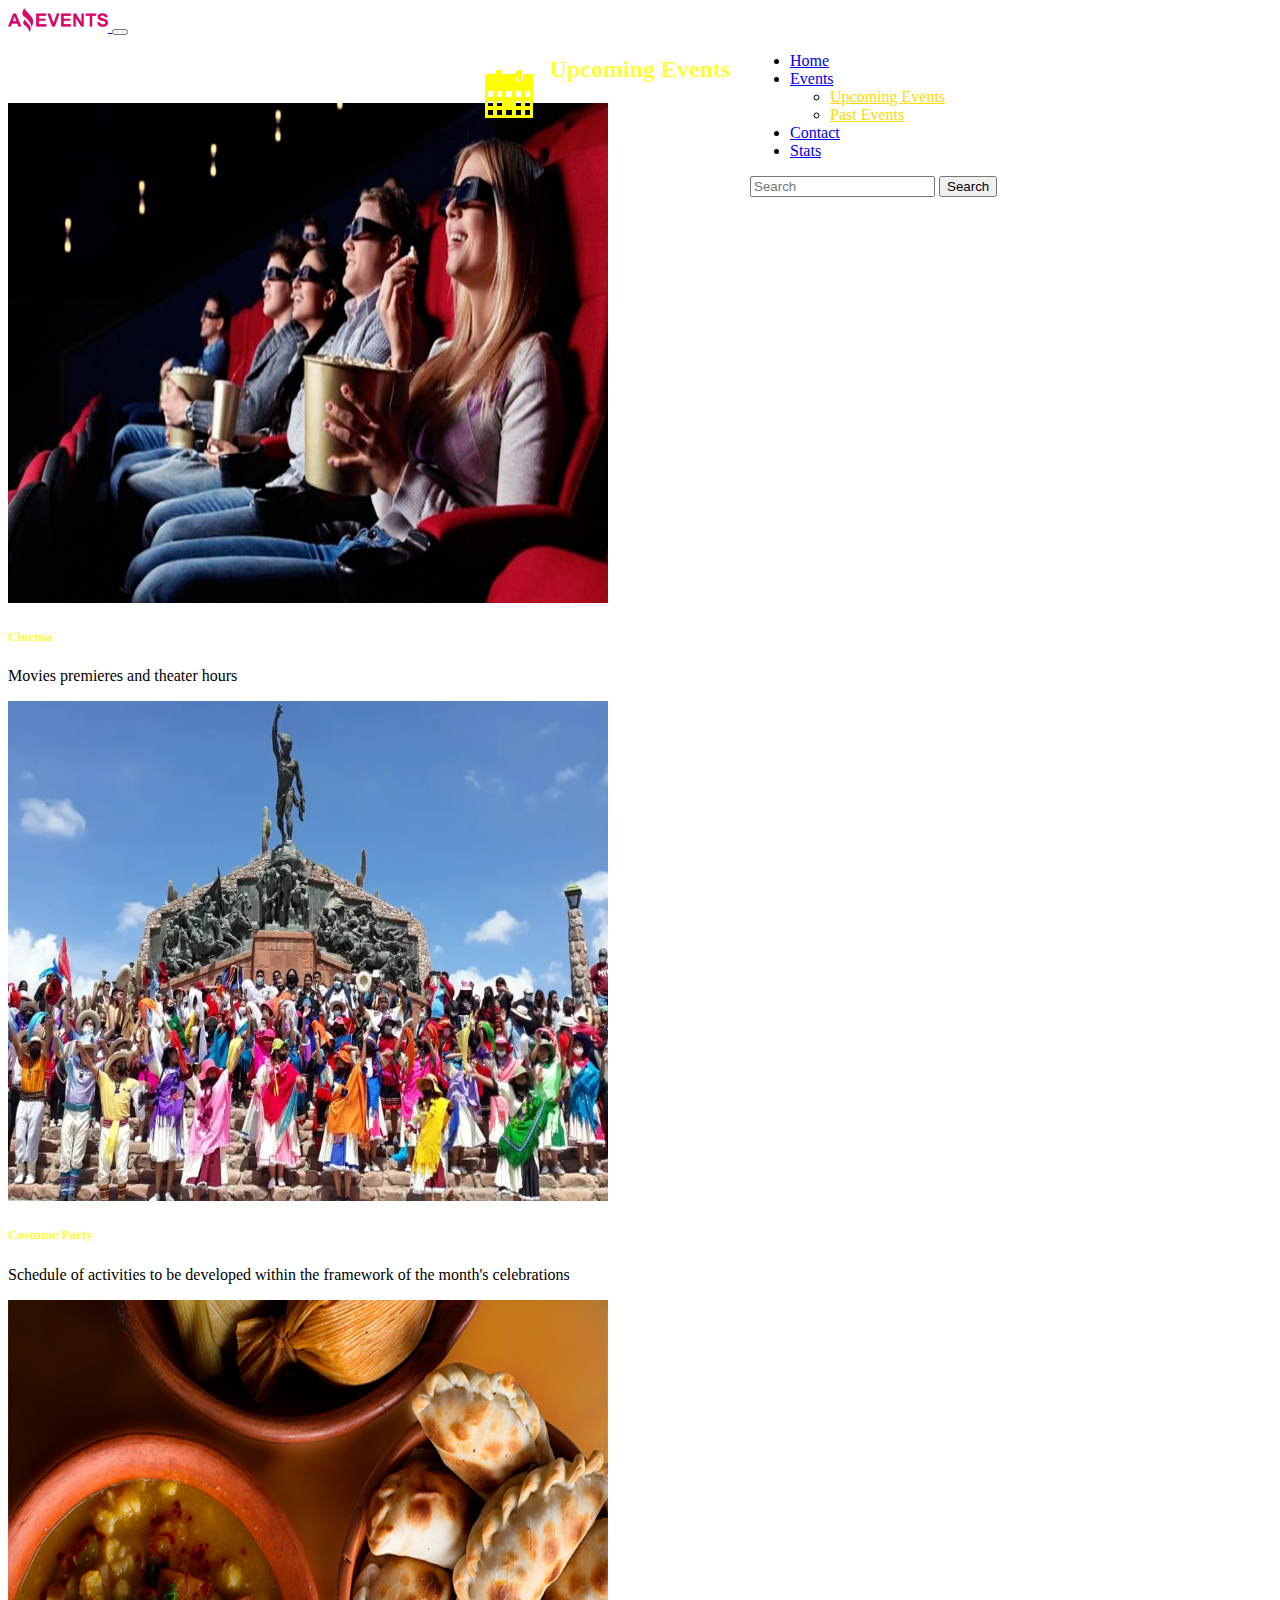
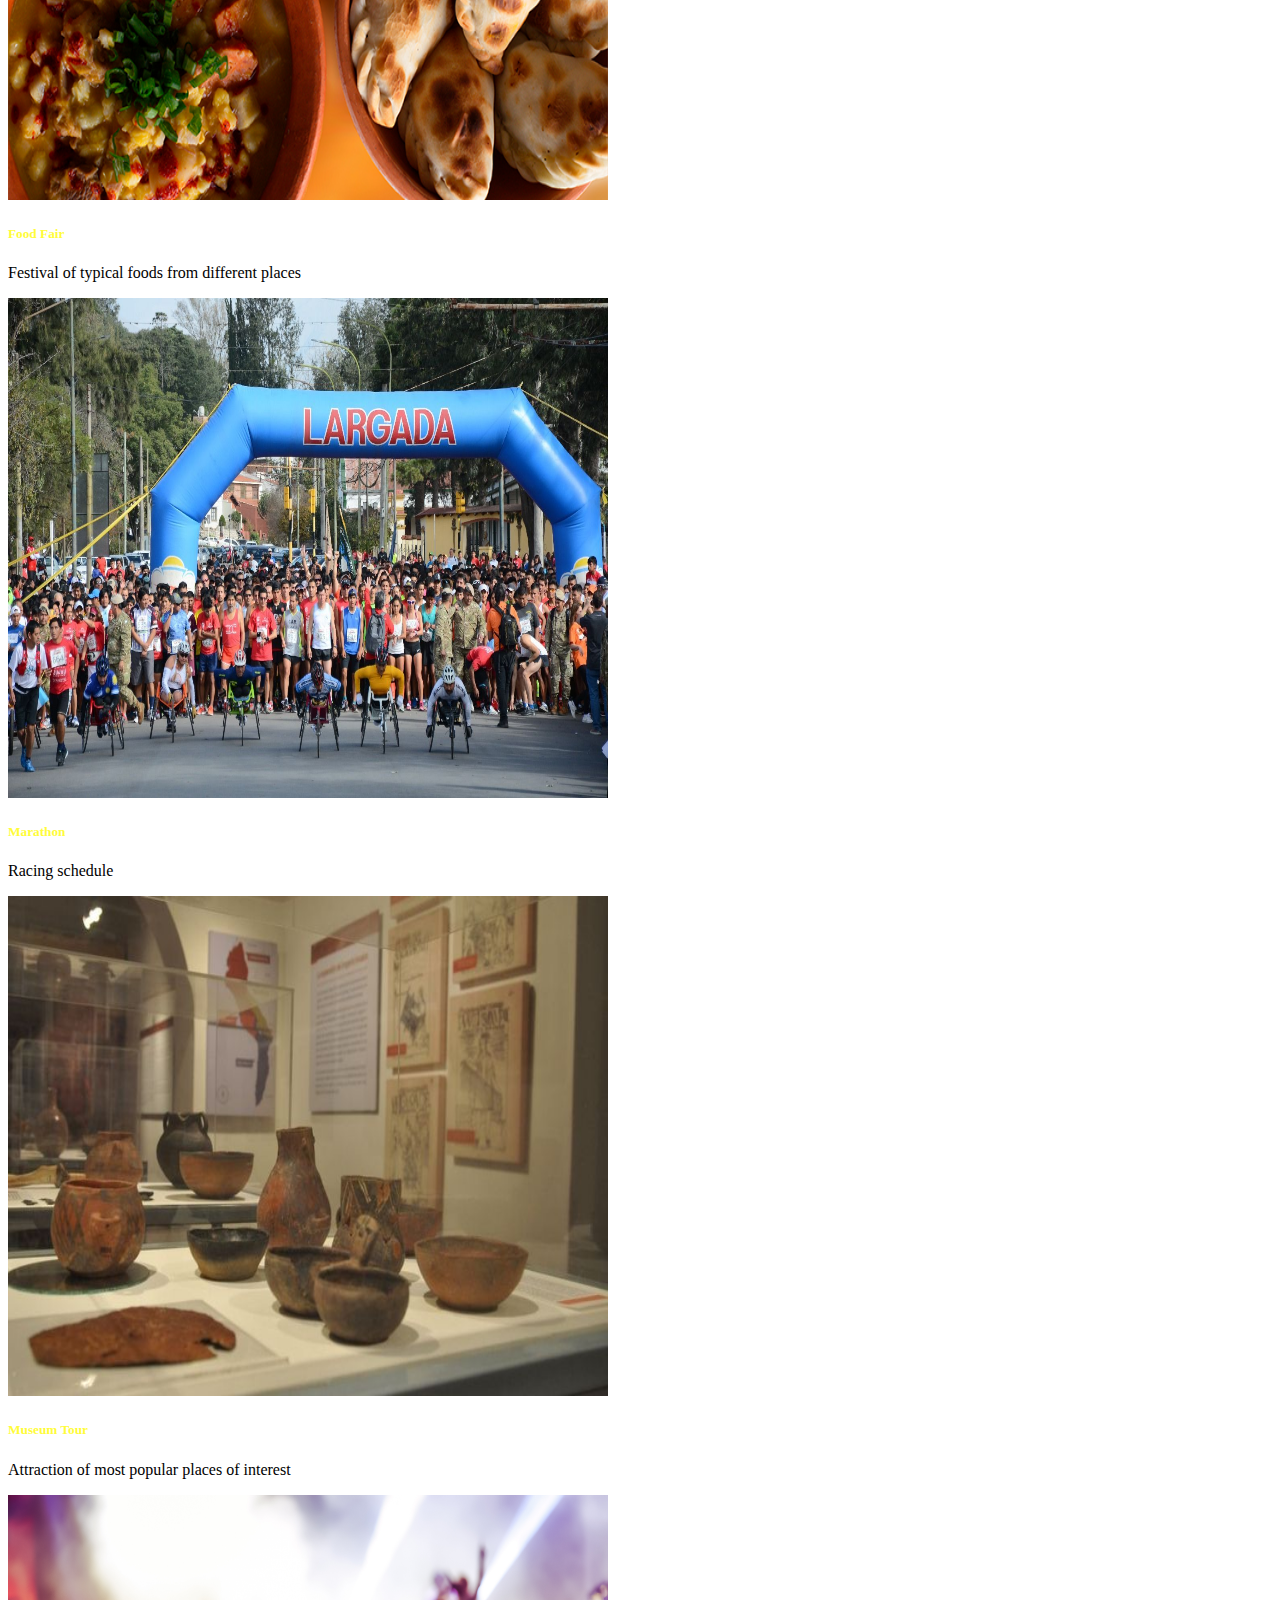
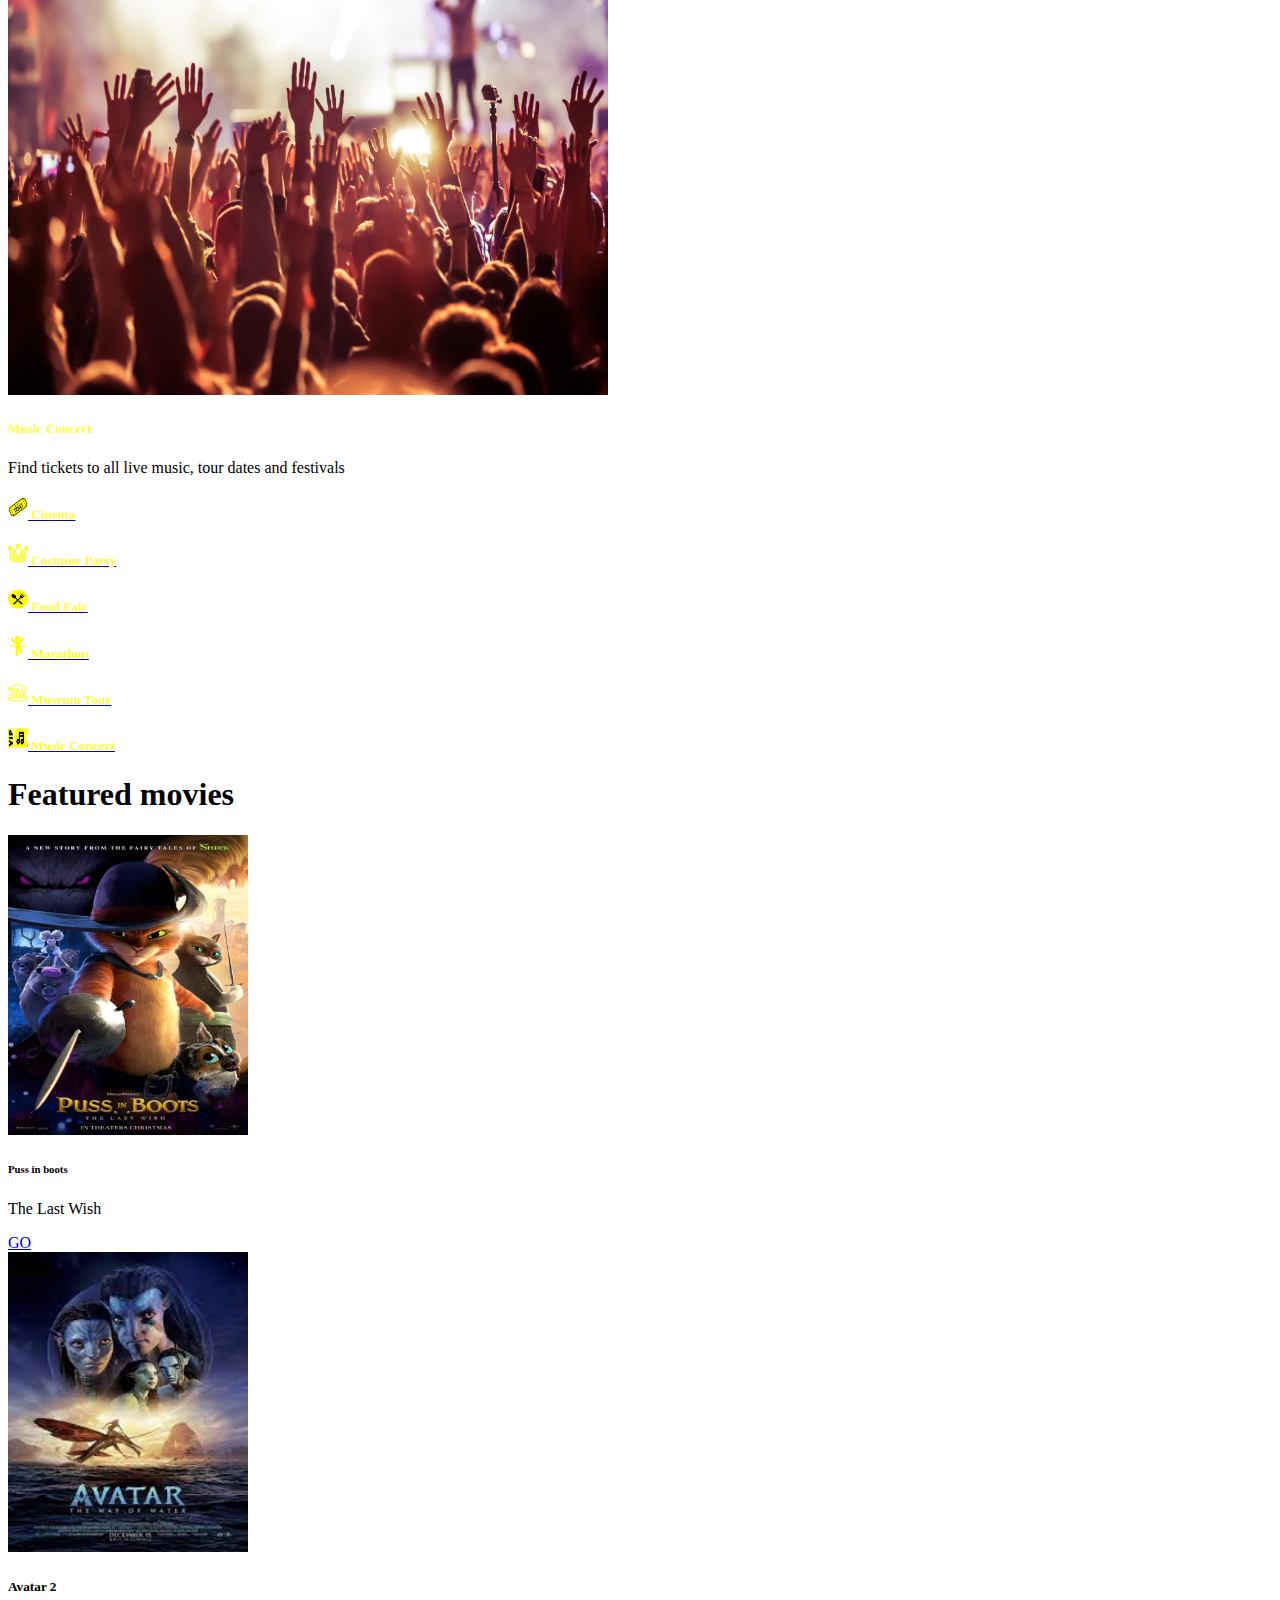
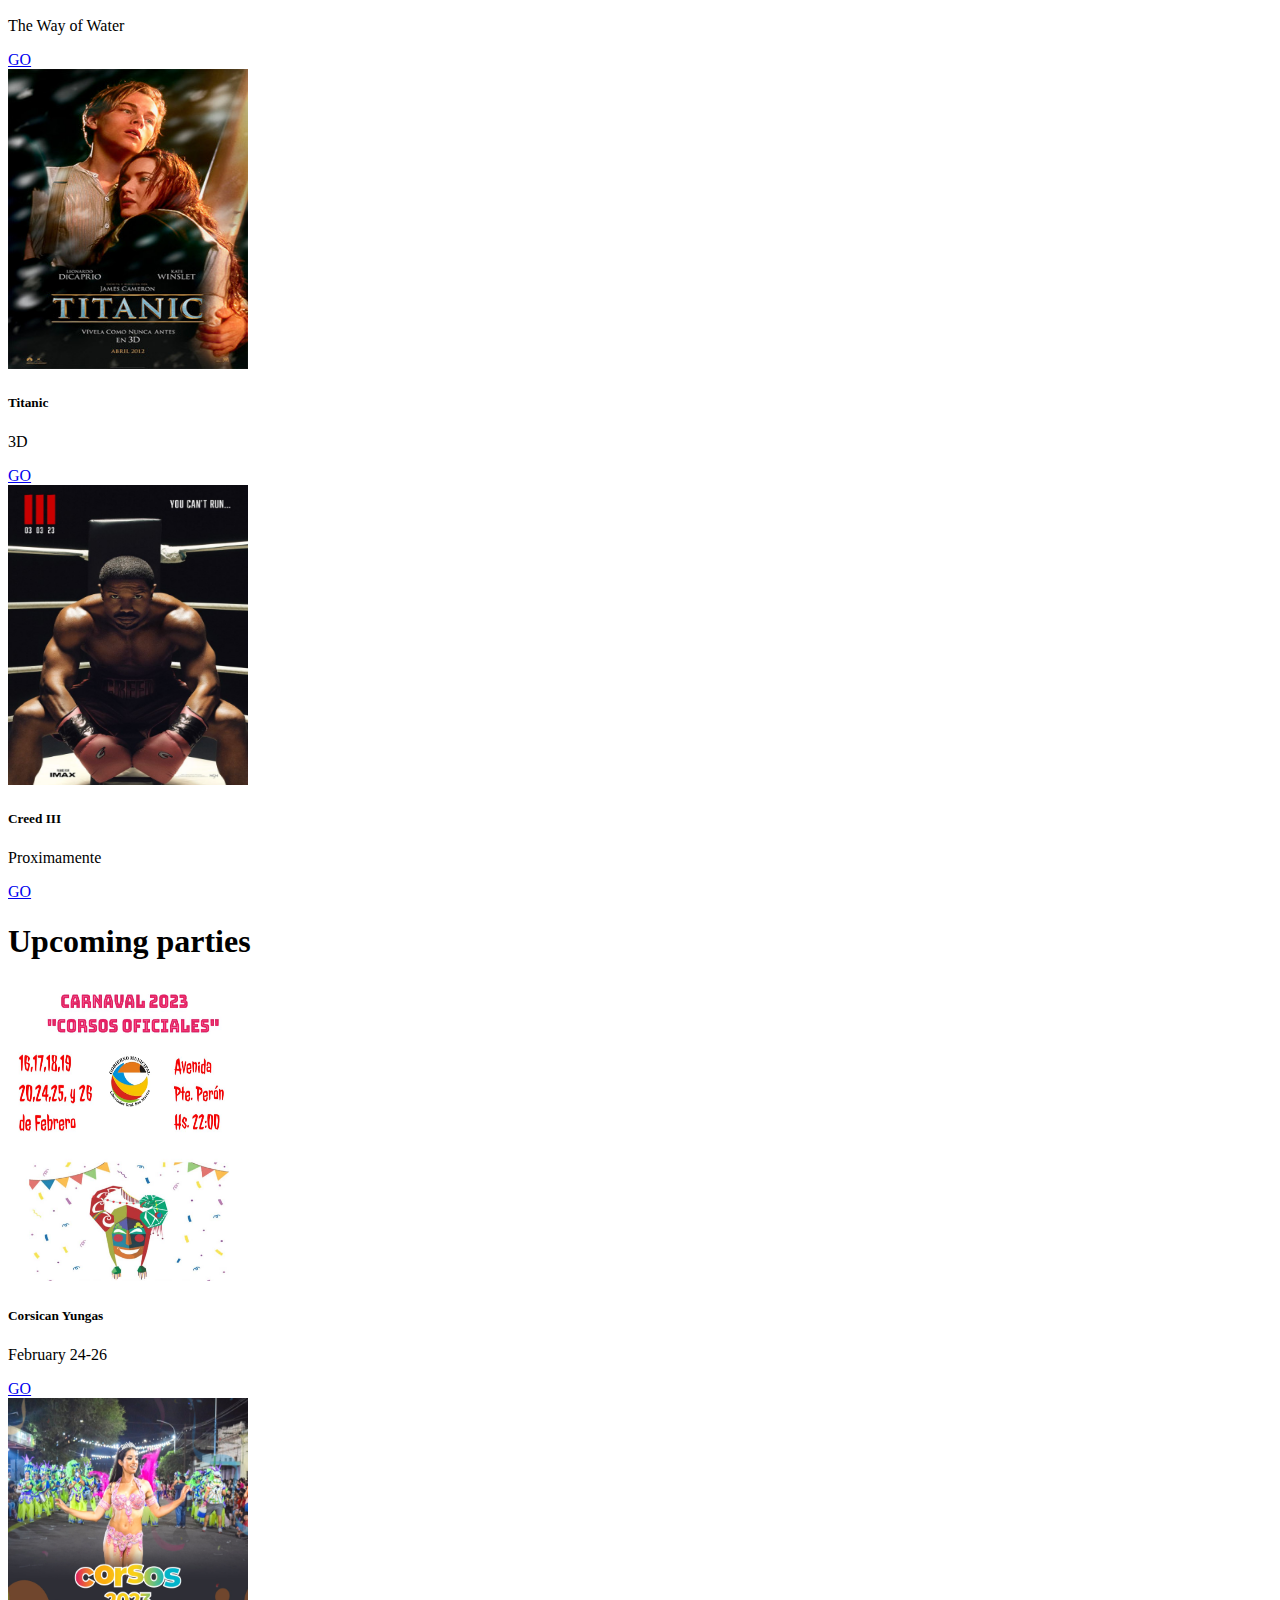
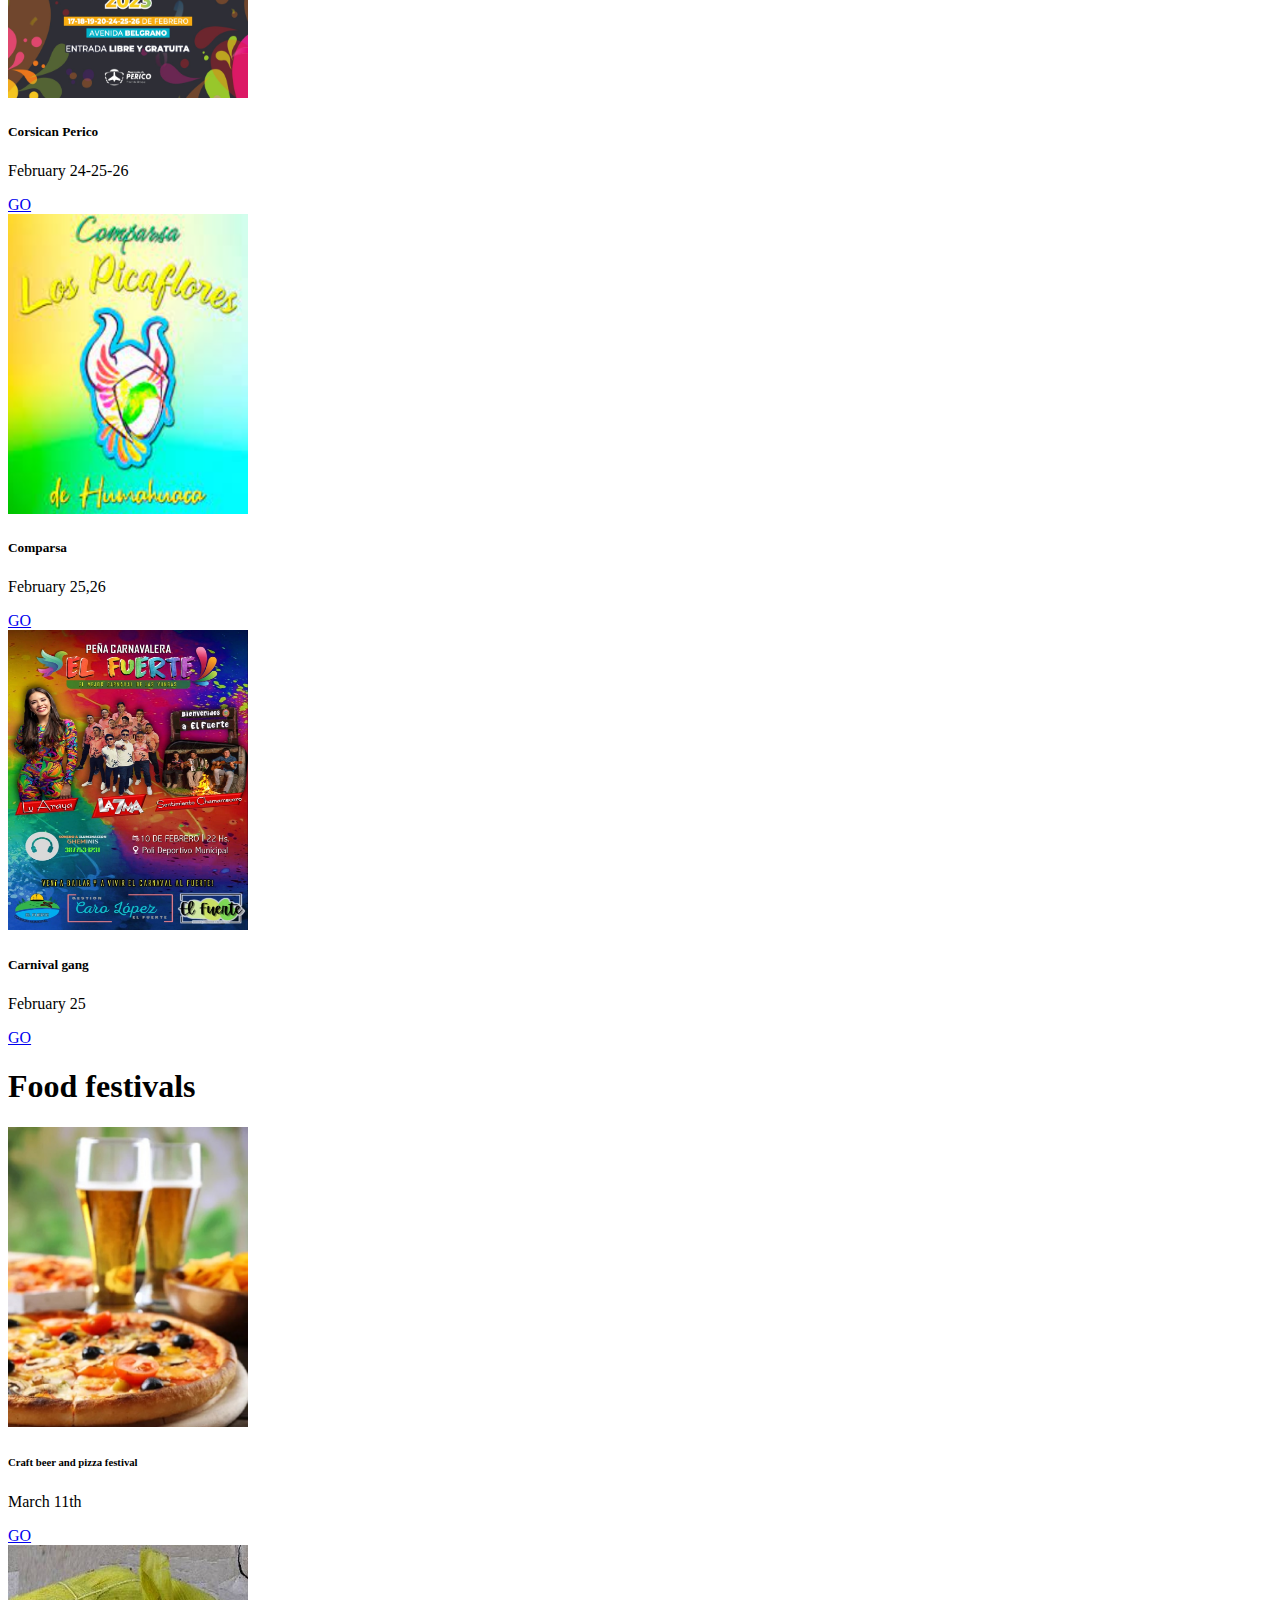
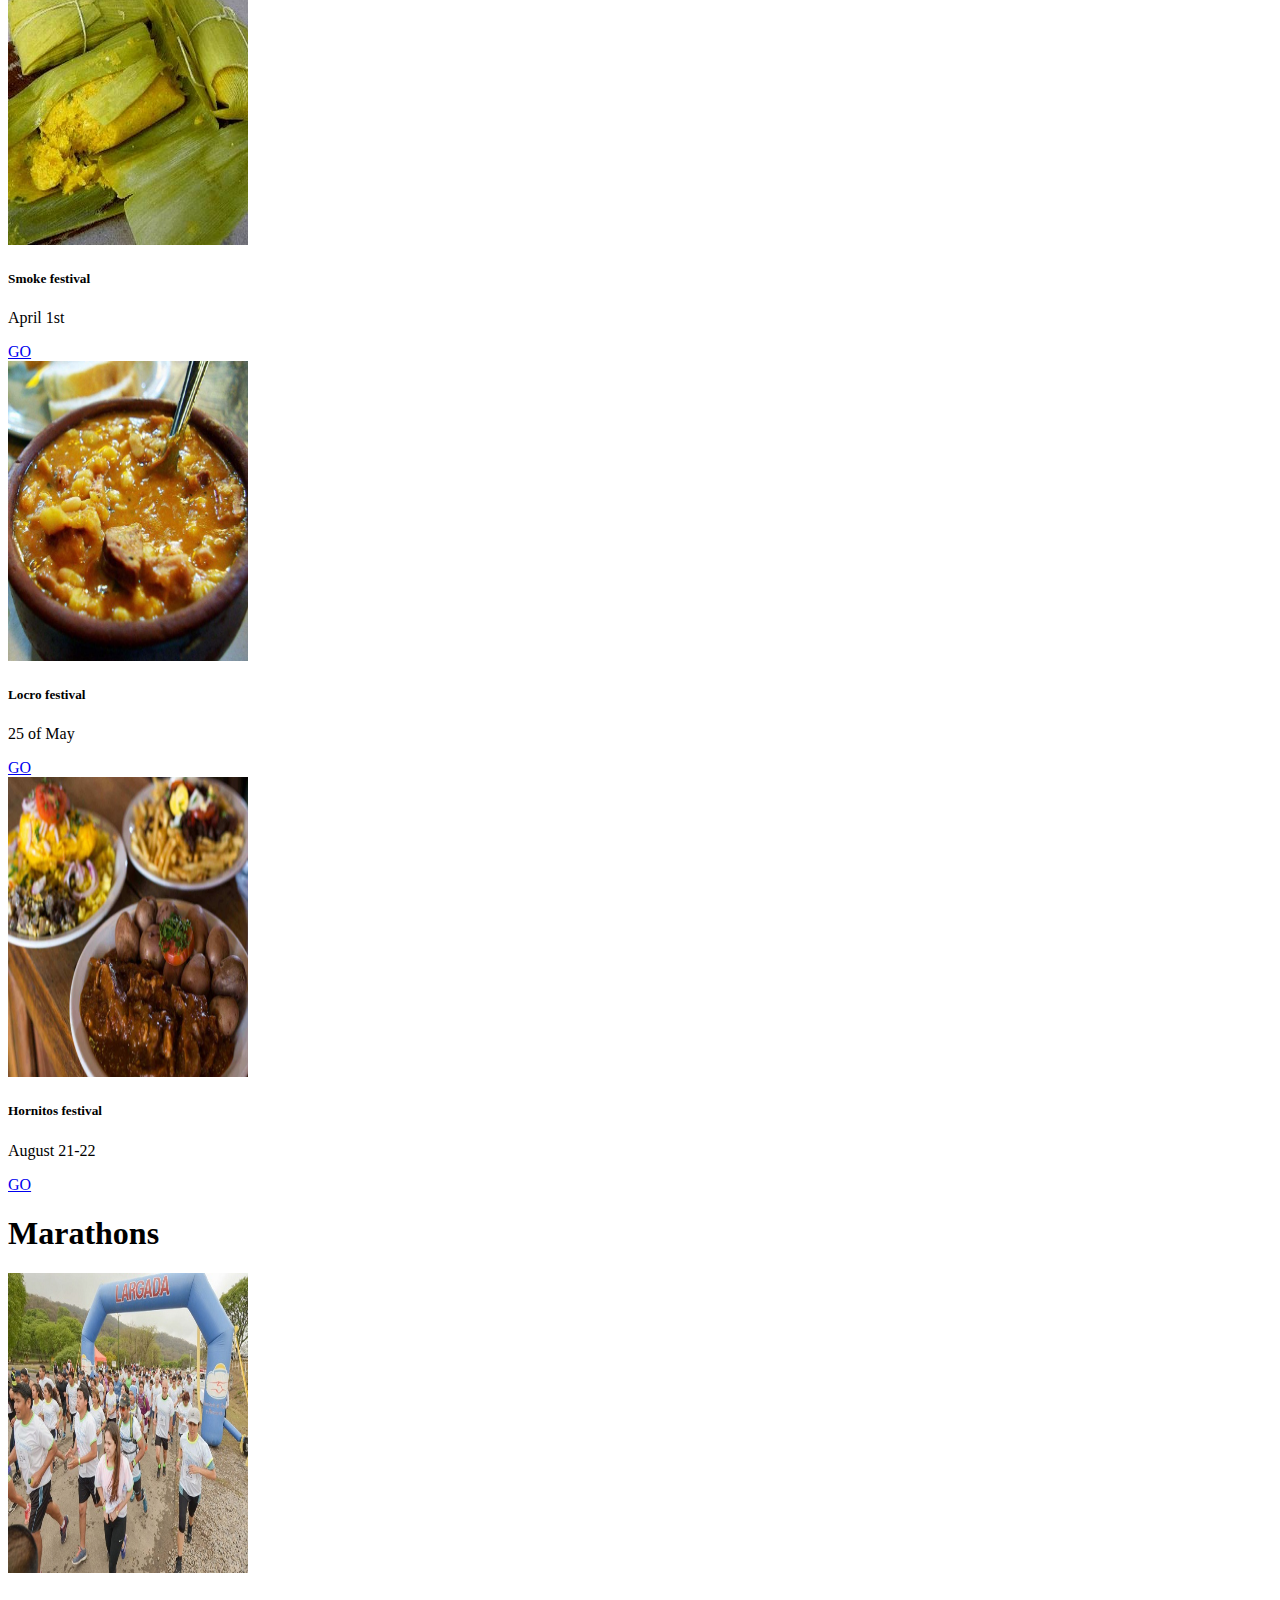
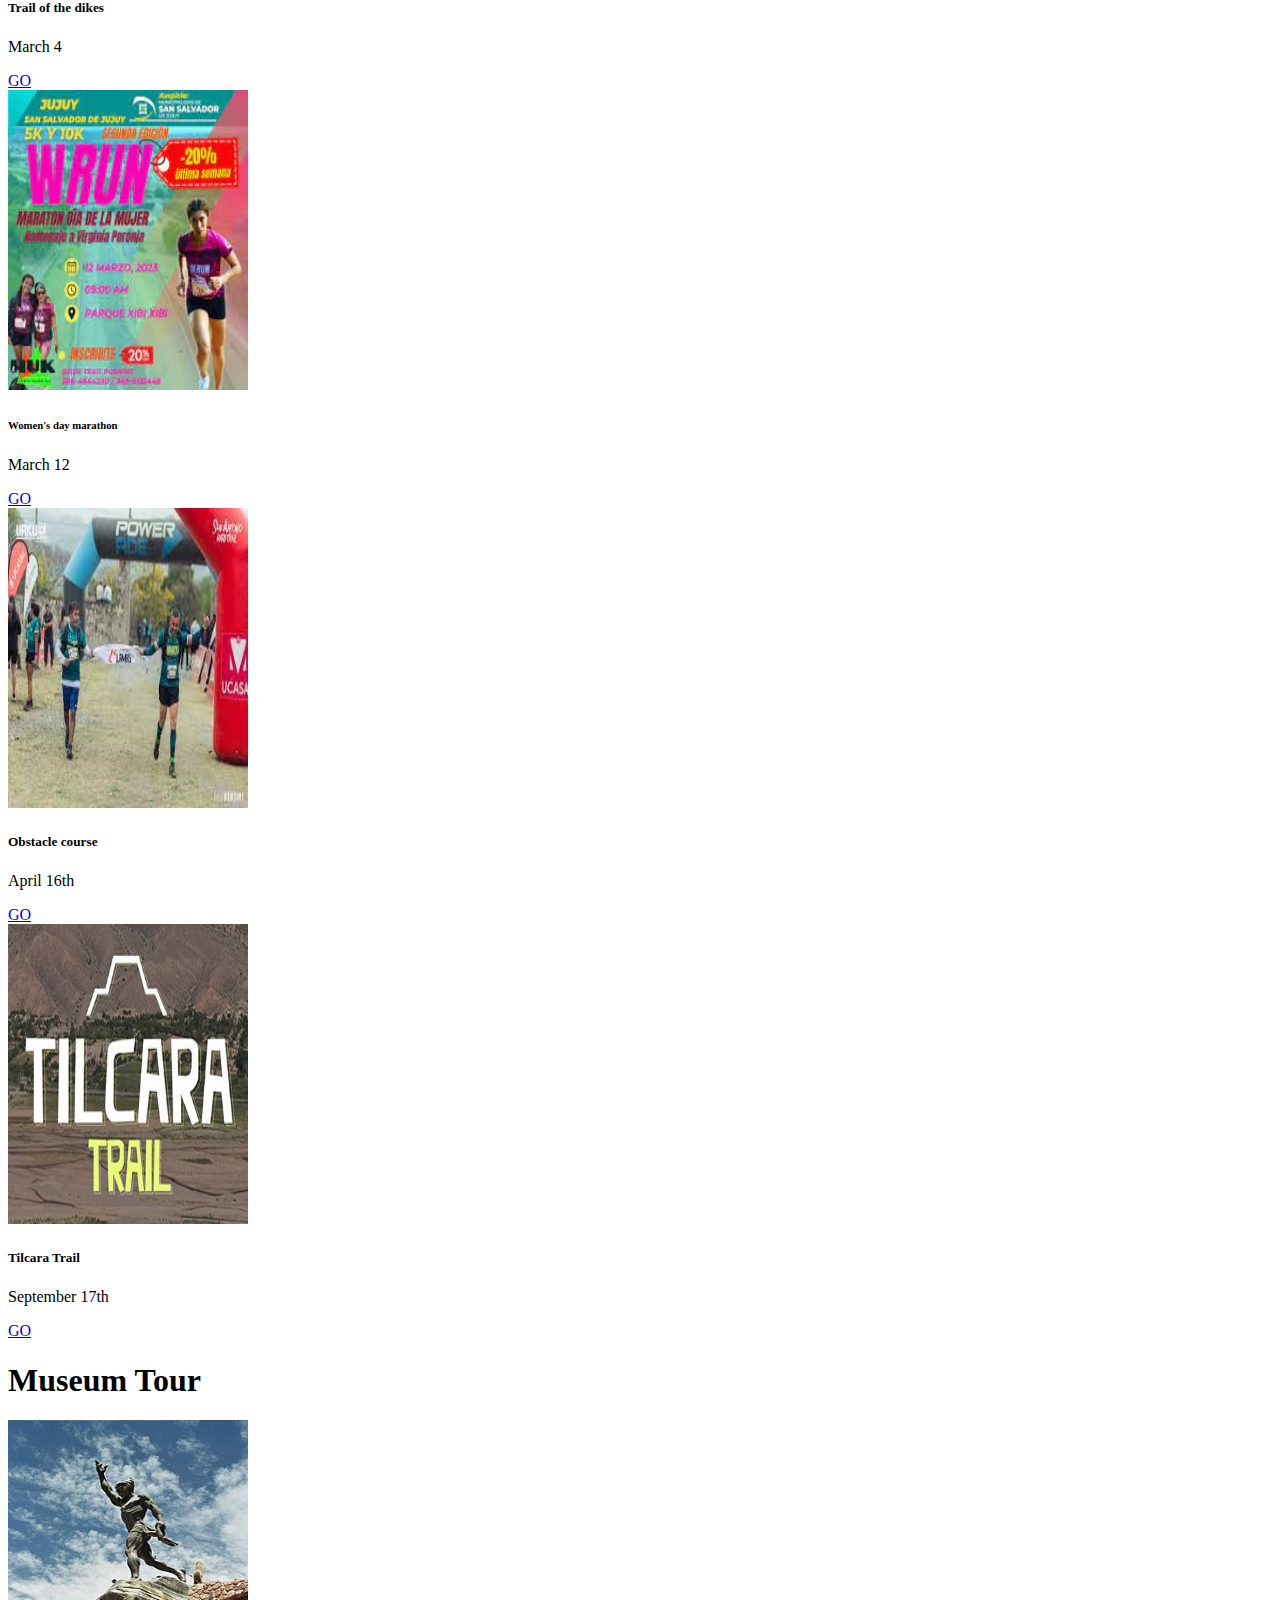
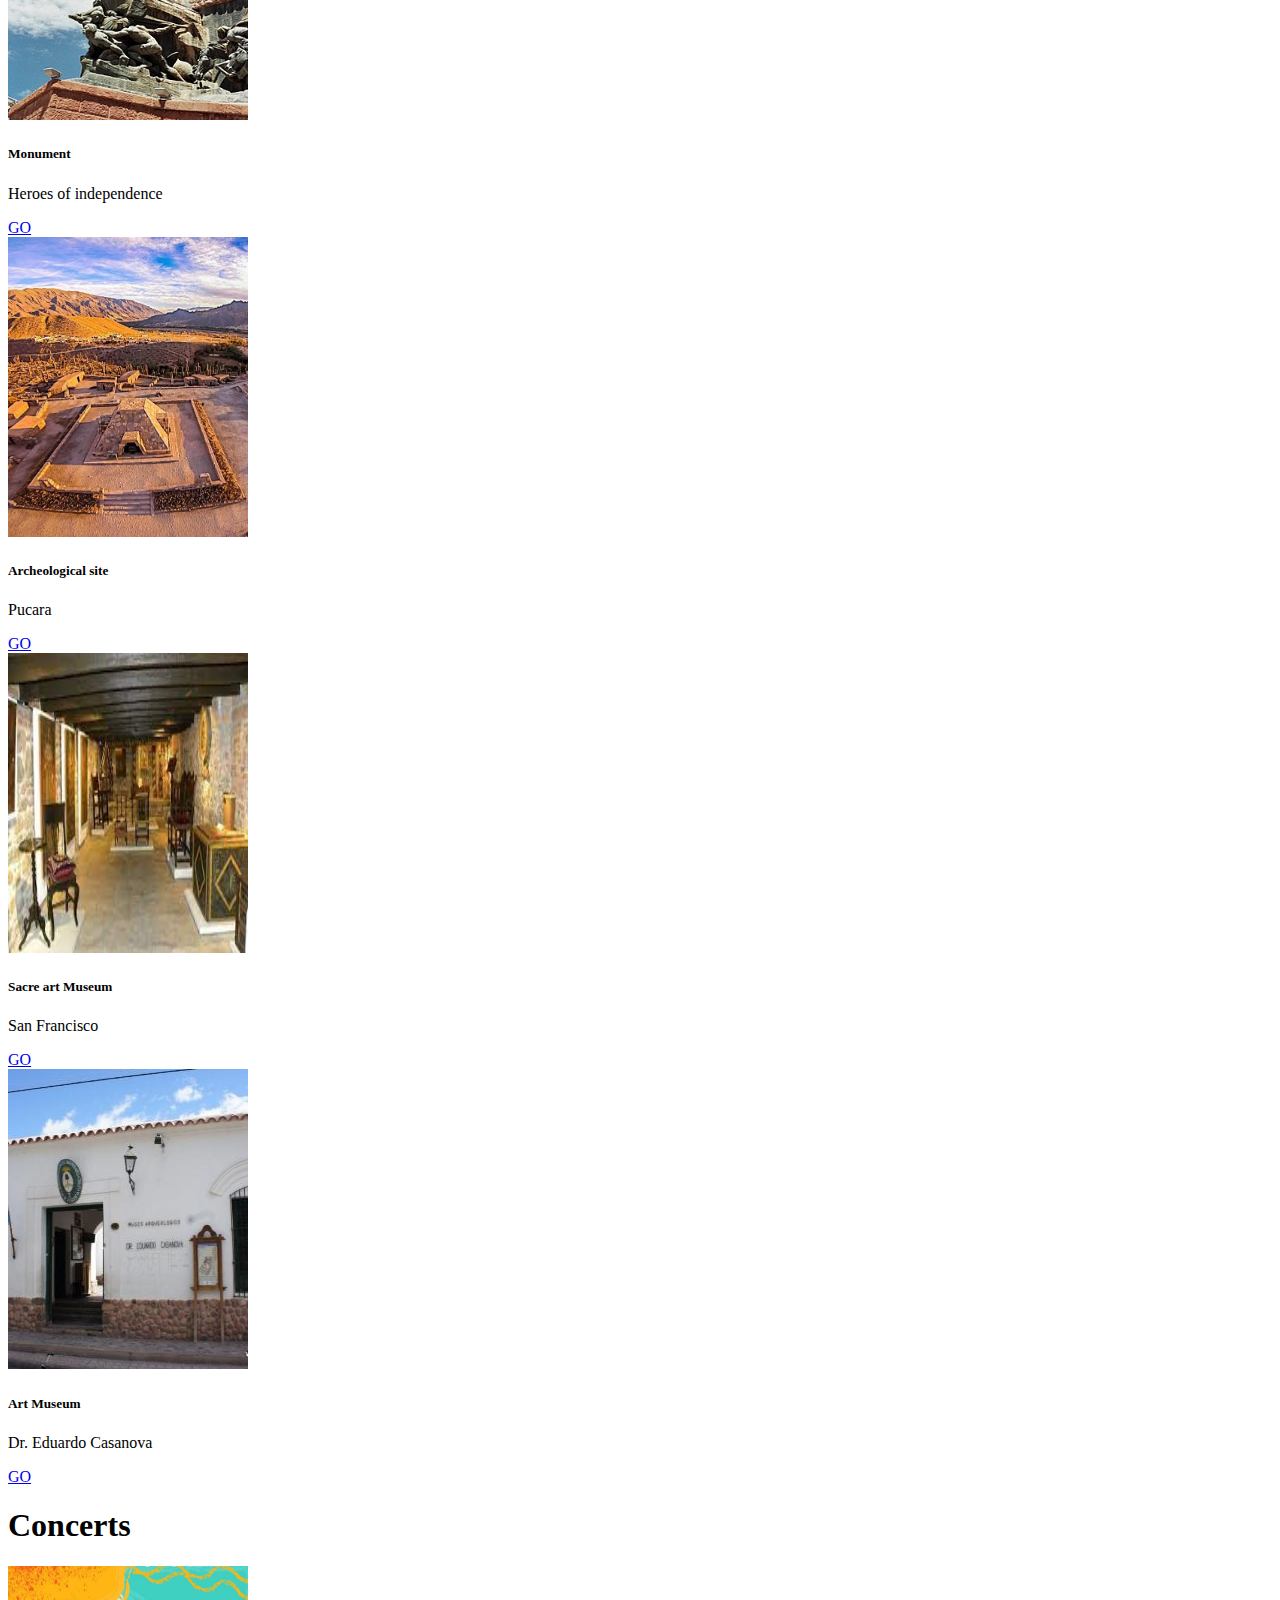
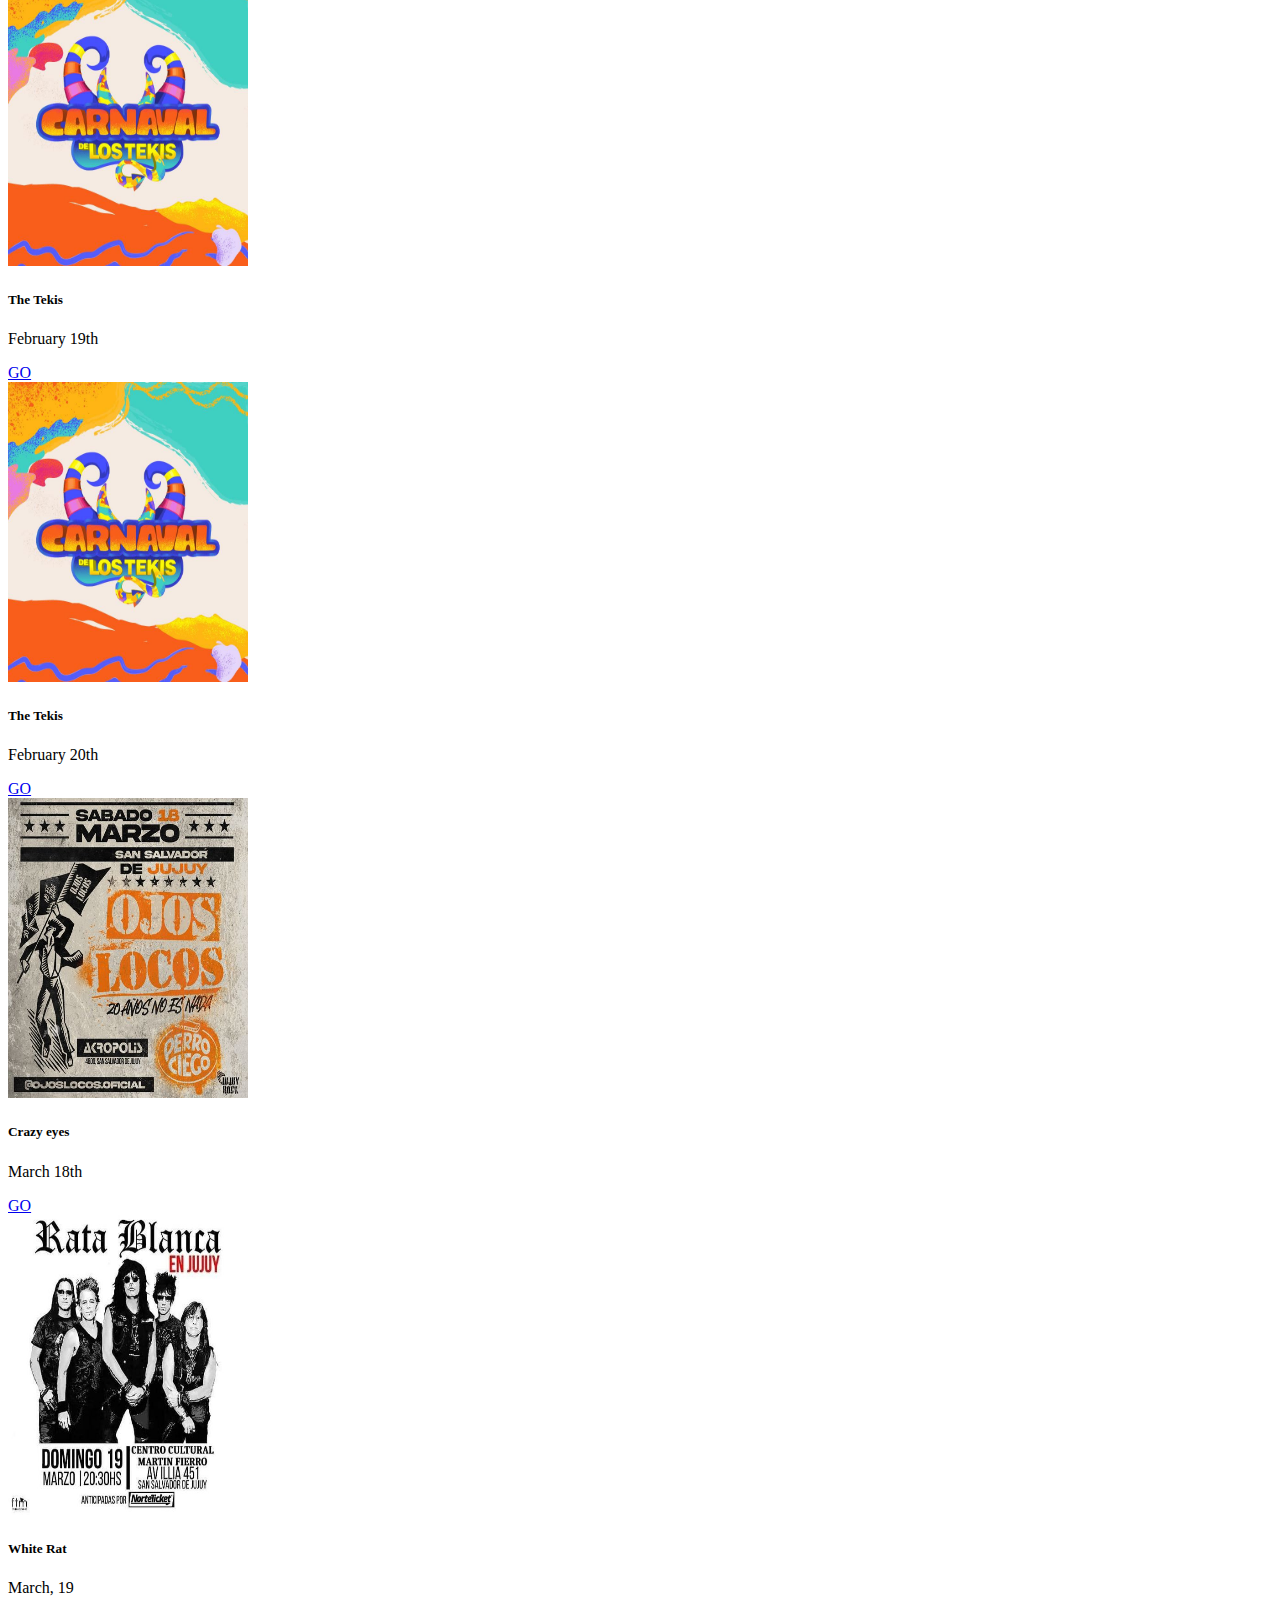
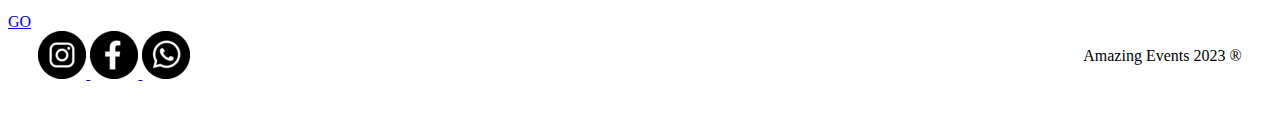
<file: upcomingEvents.html>
<!DOCTYPE html>
<html lang="es">
<head>
    <meta charset="UTF-8">
    <meta http-equiv="X-UA-Compatible" content="IE=edge">
    <meta name="viewport" content="width=device-width, initial-scale=1.0">
    <title>AmazingEvents</title>
    <link href="https://cdn.jsdelivr.net/npm/bootstrap@5.3.0-alpha1/dist/css/bootstrap.min.css" rel="stylesheet" integrity="sha384-GLhlTQ8iRABdZLl6O3oVMWSktQOp6b7In1Zl3/Jr59b6EGGoI1aFkw7cmDA6j6gD" crossorigin="anonymous">
    <link rel="stylesheet" href="style.css">
</head>
<body class="bg-warning-subtle">
    <!--Navegador-->
    <nav class="navbar bg-warning navbar-expand-lg">
        <div class="container-fluid">
            <a class="navbar-brand" href="#">
                <img src="./Assets/Logo.png" alt="Logo" width="100" height="24" class="d-inline-block align-text-top">
            </a>
            <button class="navbar-toggler" type="button" data-bs-toggle="collapse" data-bs-target="#navbarSupportedContent" aria-controls="navbarSupportedContent" aria-expanded="false" aria-label="Toggle navigation">
                <span class="navbar-toggler-icon"></span>
            </button>
            <div class="collapse navbar-collapse" id="navbarSupportedContent">
                <ul class="navbar-nav me-auto mb-2 mb-lg-0">
                    <li class="nav-item">
                        <a class="nav-link active" aria-current="page" href="index.html">Home</a>
                    </li>
                    <li class="nav-item dropdown">
                        <a class="nav-link dropdown-toggle" href="#" role="button" data-bs-toggle="dropdown" aria-expanded="false">
                            Events
                        </a>
                        <ul class="dropdown-menu bg-black">
                            <li><a class="dropdown-item" href="upcomingEvents.html">Upcoming Events</a></li>
                            <li><a class="dropdown-item" href="pastEvents.html">Past Events</a></li>
                        </ul>
                    </li>
                    <li class="nav-item">
                        <a class="nav-link active" aria-current="page" href="contact.html">Contact</a>
                    </li>
                    <li class="nav-item">
                        <a class="nav-link active" aria-current="page" href="stats.html">Stats</a>
                    </li>
                </ul>
                <form class="d-flex" role="search">
                    <input class="form-control me-2" type="search" placeholder="Search" aria-label="Search">
                    <button class="btn btn-outline-success" type="submit">Search</button>
                </form>
            </div>
        </div>
    </nav>
    <!--Carusel-->
    <div class="text-bg-dark p-3">
        <h2>Upcoming Events</h2>
        <div class="container-icono1">
            <img src="./Assets/eventos.png" alt="...">
        </div>
    </div>
    <div id="carouselExampleSlidesOnly" class="carousel slide" data-bs-ride="carousel">
        <div class="carousel-inner">
            <div class="carousel-item active">
                <img src="./Assets/Cinema.jpg" class="d-block w-100" alt="...">
                <div class="carousel-caption d-none d-md-block">
                    <h5>Cinema</h5>
                    <p>Movies premieres and theater hours</p>
                </div>
                </div>
                <div class="carousel-item">
                    <img src="./Assets/Costume_Party.jpg" class="d-block w-100" alt="...">
                    <div class="carousel-caption d-none d-md-block">
                        <h5>Costume Party</h5>
                        <p>Schedule of activities to be developed within the framework of the month's celebrations</p>
                    </div>
                </div>
            <div class="carousel-item">
                <img src="./Assets/Food_Fair.jpg" class="d-block w-100" alt="...">
                <div class="carousel-caption d-none d-md-block">
                    <h5>Food Fair</h5>
                    <p>Festival of typical foods from different places</p>
                </div>
            </div>
            <div class="carousel-item">
                <img src="./Assets/Marathon.jpg" class="d-block w-100" alt="...">
                <div class="carousel-caption d-none d-md-block">
                    <h5>Marathon</h5>
                    <p>Racing schedule</p>
                </div>
            </div>
            <div class="carousel-item">
                <img src="./Assets/Museum_Tour.jpg" class="d-block w-100" alt="...">
                <div class="carousel-caption d-none d-md-block">
                    <h5>Museum Tour</h5>
                    <p>Attraction of most popular places of interest</p>
                </div>
            </div>
            <div class="carousel-item">
                <img src="./Assets/Music_Concert.jpg" class="d-block w-100" alt="...">
                <div class="carousel-caption d-none d-md-block">
                    <h5>Music Concert</h5>
                    <p>Find tickets to all live music, tour dates and festivals</p>
                </div>
            </div>
        </div>
    </div>
    <!--Main-->
    <main class="container bg-warning-subtle">
        <!--Botones de navegacion-->
       <div class="botones p-3">
            <a class="btn btn-dark" href="#seccion1" role="button">
                <h5>
                    <img src="./Assets/ticket.png" alt="Logo" width="20" height="20" class="logosnav">
                    Cinema
                </h5>
            </a>
            <a class="btn btn-dark" href="#seccion2" role="button">
                <h5>
                    <img src="./Assets/mascara.png" alt="Logo" width="20" height="20" class="logosnav">
                    Costume Party
                </h5>
            </a>
            <a class="btn btn-dark" href="#seccion3" role="button">
                <h5>
                    <img src="./Assets/food.png" alt="Logo" width="20" height="20" class="logosnav">
                    Food Fair
                </h5>
            </a>
            <a class="btn btn-dark" href="#seccion4" role="button">
                <h5>
                    <img src="./Assets/maraton.png" alt="Logo" width="20" height="20" class="logosnav">
                    Marathon
                </h5>
            </a>
            <a class="btn btn-dark" href="#seccion5" role="button">
                <h5>
                    <img src="./Assets/museo.png" alt="Logo" width="20" height="20" class="logosnav">
                    Museum Tour
                </h5>
            </a>
            <a class="btn btn-dark" href="#seccion6" role="button">
                <h5>
                    <img src="./Assets/concierto.png" alt="Logo" width="20" height="20" class="logosnav">
                    Music Concert
                </h5>
            </a>
        </div>
        <!--Secciones y tarjetas-->
        <section class="p-3" id="seccion1">
            <h1>Featured movies</h1>
            <div id="contenedor-cards-1" class="p-3 d-flex flex-wrap justify-content-center align-items-center gap-3">
                <div class="card" style="width: 15rem">
                    <img src="./Assets/Cine/gatoconbotas2.jpg" class="card-img-top" alt="...">
                    <div class="card-body">
                        <h6 class="card-title">Puss in boots</h6>
                        <p class="card-text">The Last Wish</p>
                        <a href="#" class="btn btn-warning">GO</a>
                    </div>
                </div>
                    <div class="card" style="width: 15rem;">
                        <img src="./Assets/Cine/avatar2.jpeg" class="card-img-top" alt="...">
                        <div class="card-body">
                            <h5 class="card-title">Avatar 2</h5>
                            <p class="card-text">The Way of Water</p>
                            <a href="#" class="btn btn-warning">GO</a>
                        </div>
                    </div>
                    <div class="card" style="width: 15rem;">
                        <img src="./Assets/Cine/titanic3d.jpg" class="card-img-top" alt="...">
                        <div class="card-body">
                            <h5 class="card-title">Titanic</h5>
                            <p class="card-text">3D</p>
                            <a href="#" class="btn btn-warning">GO</a>
                        </div>
                    </div>
                    <div class="card" style="width: 15rem;">
                        <img src="./Assets/Cine/Creed3.png" class="card-img-top" alt="...">
                        <div class="card-body">
                            <h5 class="card-title">Creed III</h5>
                            <p class="card-text">Proximamente</p>
                            <a href="#" class="btn btn-warning">GO</a>
                        </div>
                    </div>
            </div>
        </section>
        <section class="p-3" id="seccion2">
            <div class="p-3">
                <h1>Upcoming parties</h1>
            </div>
            <div id="contenedor-cards-2" class="p-3 d-flex flex-wrap justify-content-center align-items-center gap-3">
                <div class="card" style="width: 15rem">
                    <img src="./Assets/Festivales/corso1.jpeg" class="card-img-top" alt="...">
                    <div class="card-body">
                        <h5 class="card-title">Corsican Yungas</h5>
                        <p class="card-text">February 24-26</p>
                        <a href="#" class="btn btn-warning">GO</a>
                    </div>
                </div>
                <div class="card" style="width: 15rem;">
                    <img src="./Assets/Festivales/corso2.jpg" class="card-img-top" alt="...">
                    <div class="card-body">
                        <h5 class="card-title">Corsican Perico</h5>
                        <p class="card-text">February 24-25-26</p>
                        <a href="#" class="btn btn-warning">GO</a>
                    </div>
                </div>
                <div class="card" style="width: 15rem;">
                    <img src="./Assets/Festivales/comparsaLosPicaflores.png" class="card-img-top" alt="...">
                    <div class="card-body">
                        <h5 class="card-title">Comparsa</h5>
                        <p class="card-text">February 25,26</p>
                        <a href="#" class="btn btn-warning">GO</a>
                    </div>
                </div>
                <div class="card" style="width: 15rem;">
                    <img src="./Assets/Festivales/peña.jpg" class="card-img-top" alt="...">
                    <div class="card-body">
                        <h5 class="card-title">Carnival gang</h5>
                        <p class="card-text">February 25</p>
                        <a href="#" class="btn btn-warning">GO</a>
                    </div>
                </div>
            </div>
        </section>
        <section class="p-3" id="seccion3">
            <div class="p-3">
                <h1>Food festivals</h1>
            </div>
            <div id="contenedor-cards-3" class="p-3 d-flex flex-wrap justify-content-center align-items-center gap-3">
                <div class="card" style="width: 15rem">
                    <img src="./Assets/Festivales/cervezaypizza.jpg" class="card-img-top" alt="...">
                    <div class="card-body">
                        <h6 class="card-title">Craft beer and pizza festival</h6>
                        <p class="card-text">March 11th</p>
                        <a href="#" class="btn btn-warning">GO</a>
                    </div>
                </div>
                <div class="card" style="width: 15rem;">
                    <img src="./Assets/Festivales/humita.jpg" class="card-img-top" alt="...">
                    <div class="card-body">
                        <h5 class="card-title">Smoke festival</h5>
                        <p class="card-text">April 1st</p>
                        <a href="#" class="btn btn-warning">GO</a>
                    </div>
                </div>
                <div class="card" style="width: 15rem;">
                    <img src="./Assets/Festivales/locro.jpg" class="card-img-top" alt="...">
                    <div class="card-body">
                        <h5 class="card-title">Locro festival</h5>
                        <p class="card-text">25 of May</p>
                        <a href="#" class="btn btn-warning">GO</a>
                    </div>
                </div>
                <div class="card" style="width: 15rem;">
                    <img src="./Assets/Festivales/hornitos.jpg" class="card-img-top" alt="...">
                    <div class="card-body">
                        <h5 class="card-title">Hornitos festival</h5>
                        <p class="card-text">August 21-22</p>
                        <a href="#" class="btn btn-warning">GO</a>
                    </div>
                </div>
            </div>
        </section>
        <section class="p-3" id="seccion4">
            <div class="p-3">
                <h1>Marathons</h1>
            </div>
            <div id="contenedor-cards-4" class="p-3 d-flex flex-wrap justify-content-center align-items-center gap-3">
                <div class="card" style="width: 15rem">
                    <img src="./Assets/Maratones/trail_los_diques.jpg" class="card-img-top" alt="...">
                    <div class="card-body">
                        <h5 class="card-title">Trail of the dikes</h5>
                        <p class="card-text">March 4</p>
                        <a href="#" class="btn btn-warning">GO</a>
                    </div>
                </div>
                <div class="card" style="width: 15rem;">
                    <img src="./Assets/Maratones/maraton_dia_de_la_mujer.jpg" class="card-img-top" alt="...">
                    <div class="card-body">
                        <h6 class="card-title">Women's day marathon</h6>
                        <p class="card-text">March 12</p>
                        <a href="#" class="btn btn-warning">GO</a>
                    </div>
                </div>
                <div class="card" style="width: 15rem;">
                    <img src="./Assets/Maratones/carrera_de_obstaculos.jpg" class="card-img-top" alt="...">
                    <div class="card-body">
                        <h5 class="card-title">Obstacle course</h5>
                        <p class="card-text">April 16th</p>
                        <a href="#" class="btn btn-warning">GO</a>
                    </div>
                </div>
                <div class="card" style="width: 15rem;">
                    <img src="./Assets/Maratones/tilcara_trail.jpg" class="card-img-top" alt="...">
                    <div class="card-body">
                        <h5 class="card-title">Tilcara Trail</h5>
                        <p class="card-text">September 17th</p>
                        <a href="#" class="btn btn-warning">GO</a>
                    </div>
                </div>
            </div>
        </section>
        <section class="p-3" id="seccion5">
            <div class="p-3">
                <h1>Museum Tour</h1>
            </div>
            <div id="contenedor-cards-5" class="p-3 d-flex flex-wrap justify-content-center align-items-center gap-3">
                <div class="card" style="width: 15rem">
                    <img src="./Assets/Museos/Monumento_Humahuaca.jpg" class="card-img-top" alt="...">
                    <div class="card-body">
                        <h5 class="card-title">Monument</h5>
                        <p class="card-text">Heroes of independence</p>
                        <a href="#" class="btn btn-warning">GO</a>
                    </div>
                </div>
                <div class="card" style="width: 15rem;">
                    <img src="./Assets/Museos/pucara.jpg" class="card-img-top" alt="...">
                    <div class="card-body">
                        <h5 class="card-title">Archeological site</h5>
                        <p class="card-text">Pucara</p>
                        <a href="#" class="btn btn-warning">GO</a>
                    </div>
                </div>
                <div class="card" style="width: 15rem;">
                    <img src="./Assets/Museos/museo_Arte.jpg" class="card-img-top" alt="...">
                    <div class="card-body">
                        <h5 class="card-title">Sacre art Museum</h5>
                        <p class="card-text">San Francisco</p>
                        <a href="#" class="btn btn-warning">GO</a>
                    </div>
                </div>
                <div class="card" style="width: 15rem;">
                    <img src="./Assets/Museos/Museo_Casanova.jpg" class="card-img-top" alt="...">
                    <div class="card-body">
                        <h5 class="card-title">Art Museum</h5>
                        <p class="card-text">Dr. Eduardo Casanova</p>
                        <a href="#" class="btn btn-warning">GO</a>
                    </div>
                </div>
            </div>
        </section>
        <section class="p-3" id="seccion6">
            <div class="p-3">
                <h1>Concerts</h1>
            </div>
            <div id="contenedor-cards-6" class="p-3 d-flex flex-wrap justify-content-center align-items-center gap-3">
                <div class="card" style="width: 15rem">
                    <img src="./Assets/Conciertos/lostekis.jpg" class="card-img-top" alt="...">
                    <div class="card-body">
                        <h5 class="card-title">The Tekis</h5>
                        <p class="card-text">February 19th</p>
                        <a href="#" class="btn btn-warning">GO</a>
                    </div>
                </div>
                <div class="card" style="width: 15rem;">
                    <img src="./Assets/Conciertos/lostekis.jpg" class="card-img-top" alt="...">
                    <div class="card-body">
                        <h5 class="card-title">The Tekis</h5>
                        <p class="card-text">February 20th</p>
                        <a href="#" class="btn btn-warning">GO</a>
                    </div>
                </div>
                <div class="card" style="width: 15rem;">
                    <img src="./Assets/Conciertos/ojosLocos.jpg" class="card-img-top" alt="...">
                    <div class="card-body">
                        <h5 class="card-title">Crazy eyes</h5>
                        <p class="card-text">March 18th</p>
                        <a href="#" class="btn btn-warning">GO</a>
                    </div>
                </div>
                <div class="card" style="width: 15rem;">
                    <img src="./Assets/Conciertos/rataBlanca.jpg" class="card-img-top" alt="...">
                    <div class="card-body">
                        <h5 class="card-title">White Rat</h5>
                        <p class="card-text">March, 19</p>
                        <a href="#" class="btn btn-warning">GO</a>
                    </div>
                </div>
            </div>
        </section>
                
    </main>
    <!--Footer-->
    <footer class="d-flex justify-content-center align-items-center bg-warning">
        <div class="iconos" style= "width: 15rem;" >
            <a href="#" role="button">
                <img src="./Assets/iconos/instagram.png" alt="...">
            </a>
            <a href="#" role="button">
                <img src="./Assets/iconos/facebook.png" alt="...">
            </a>
            <a href="#" role="button">
                <img src="./Assets/iconos/whatsapp.png" alt="...">
            </a>
        </div>
        <p>Amazing Events 2023 &reg;</p>
    </footer>
    <script src="https://cdn.jsdelivr.net/npm/bootstrap@5.3.0-alpha1/dist/js/bootstrap.bundle.min.js" integrity="sha384-w76AqPfDkMBDXo30jS1Sgez6pr3x5MlQ1ZAGC+nuZB+EYdgRZgiwxhTBTkF7CXvN" crossorigin="anonymous"></script>
</body>
</html>
</file>
<file: style.css>
/*index.html*/
main{
    min-height: 90vh;
}

#contenedor-cards-1, #contenedor-cards-2,#contenedor-cards-3,#contenedor-cards-4,#contenedor-cards-5,#contenedor-cards-6{
    min-height: 50vh;
}

footer{
    min-height: 10vh;
}

footer p{
    position: absolute;
    right: 3%;
}

.iconos{
    position: absolute;
    left:3%;
}

.dropdown-item{
    color:rgb(255, 217, 0);
}

#navbarSupportedContent{
    position: absolute;
    left: 750px;
}

h2{
    color:rgb(255, 252, 58);
    text-align: center;
}

.card img{
    width: 240px;
    height: 300px;
}

.container-icono{
    color:rgb(255, 252, 58);
    position: absolute;
    left:565px;
    top: 65px;    
}

.card-body{
    
    text-align: left;
}

#carouselExampleSlidesOnly h5{
    color:rgb(255, 252, 58);
}

.carousel-item img{
    width: 600px;
    height: 500px;
}
.card-header h5{
    color:rgb(255, 252, 58);
}

.card-canciones{
    color: rgb(255, 252, 58);
    position: absolute;
    left: 300px;
    top: 75px;
}

.botones h5{
    color: rgb(255, 252, 58);
}

.logosnav{
    position: relative;
    top:-2px;
}

/*Upcoming Events*/

.container-icono1{
    position: absolute;
    left:485px;
    top: 70px;  
}

/*Past Events*/

.container-icono2{
    position: absolute;
    left:520px;
    top: 70px;  
}

/*Contact*/

.container-icono3{
    position: absolute;
    left:560px;
    top: 70px;  
}

.boton{
    position:absolute;
    left:650px;
}

/*Stats*/

.container-icono4{
    position: absolute;
    left:575px;
    top: 70px;  
}

.table{
    position:relative;
    top:50px;
}

/*Details*/

.card-cine{
    position:relative;
    top:50px;
}

.img-pelicula{
    position:relative;
    left: 50px;
}

.video{
    position:relative;
    left: 735px;
    top:-430px;
}
</file>
